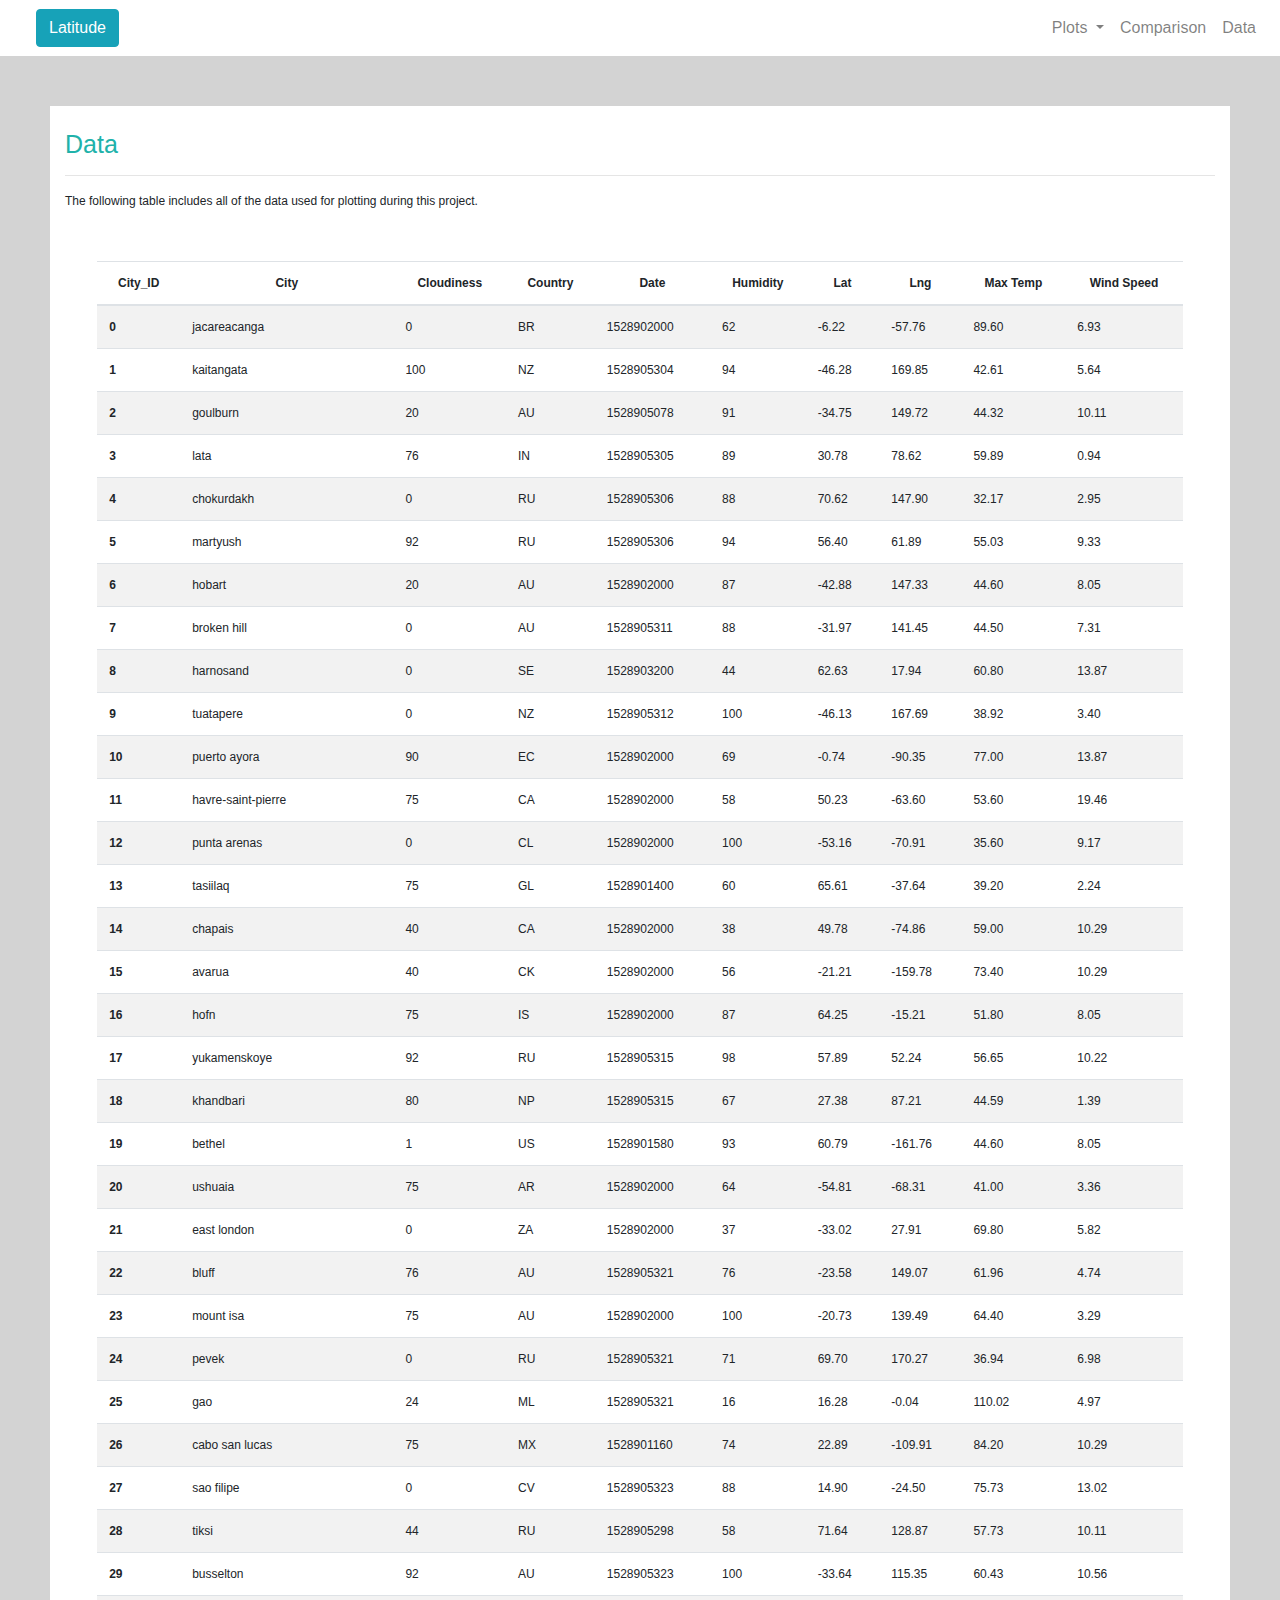
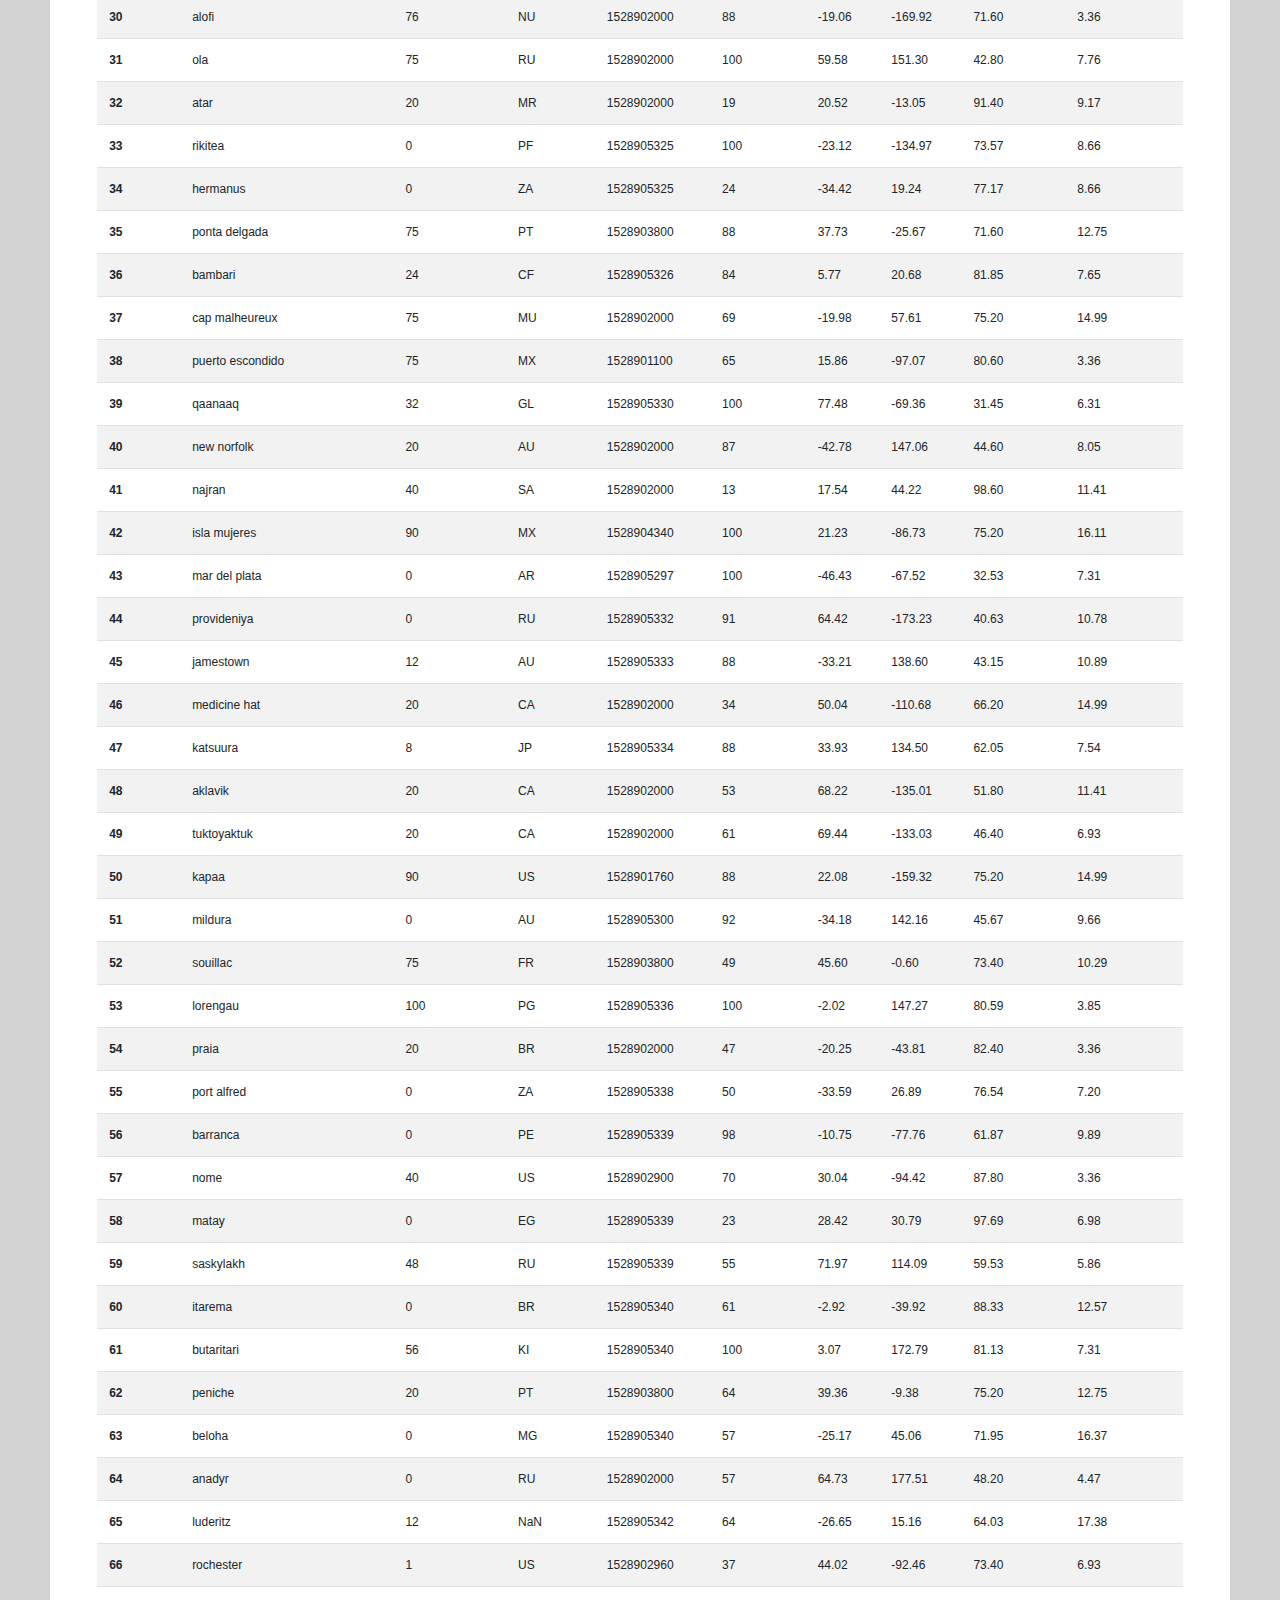
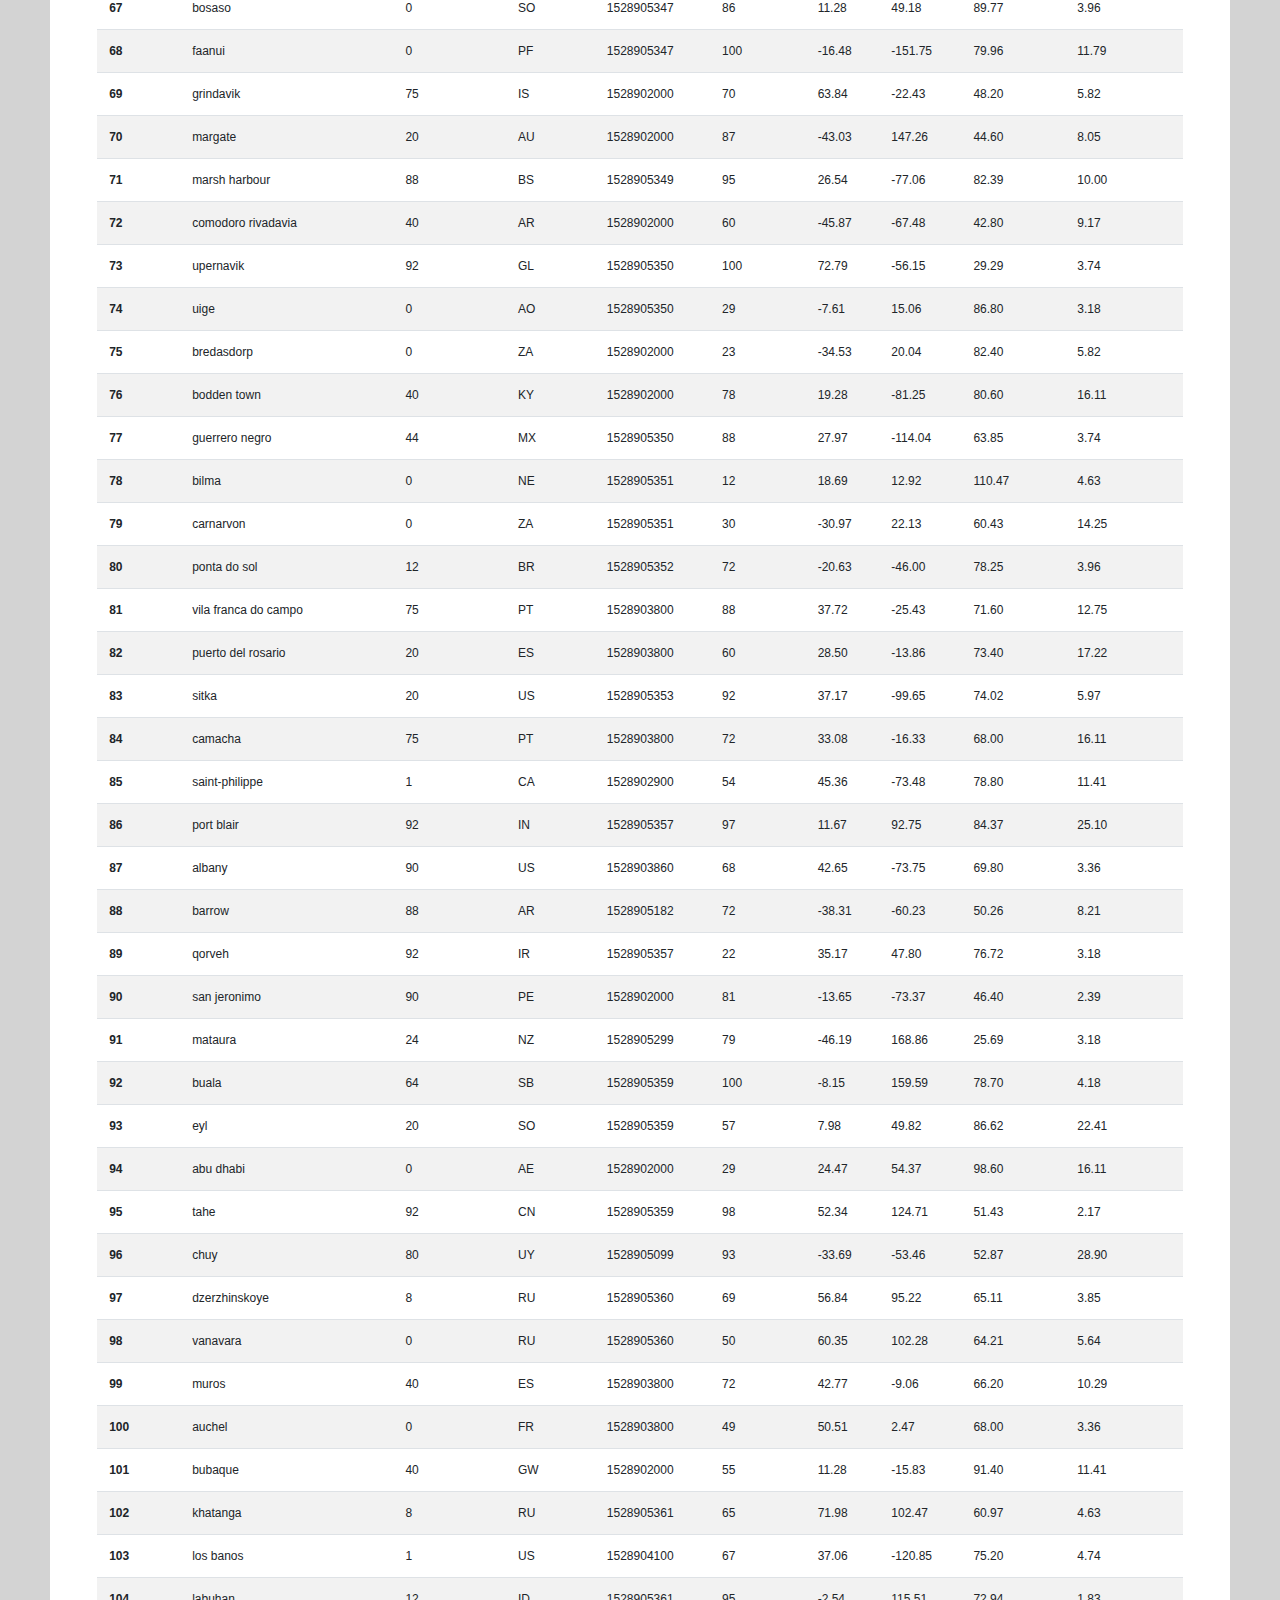
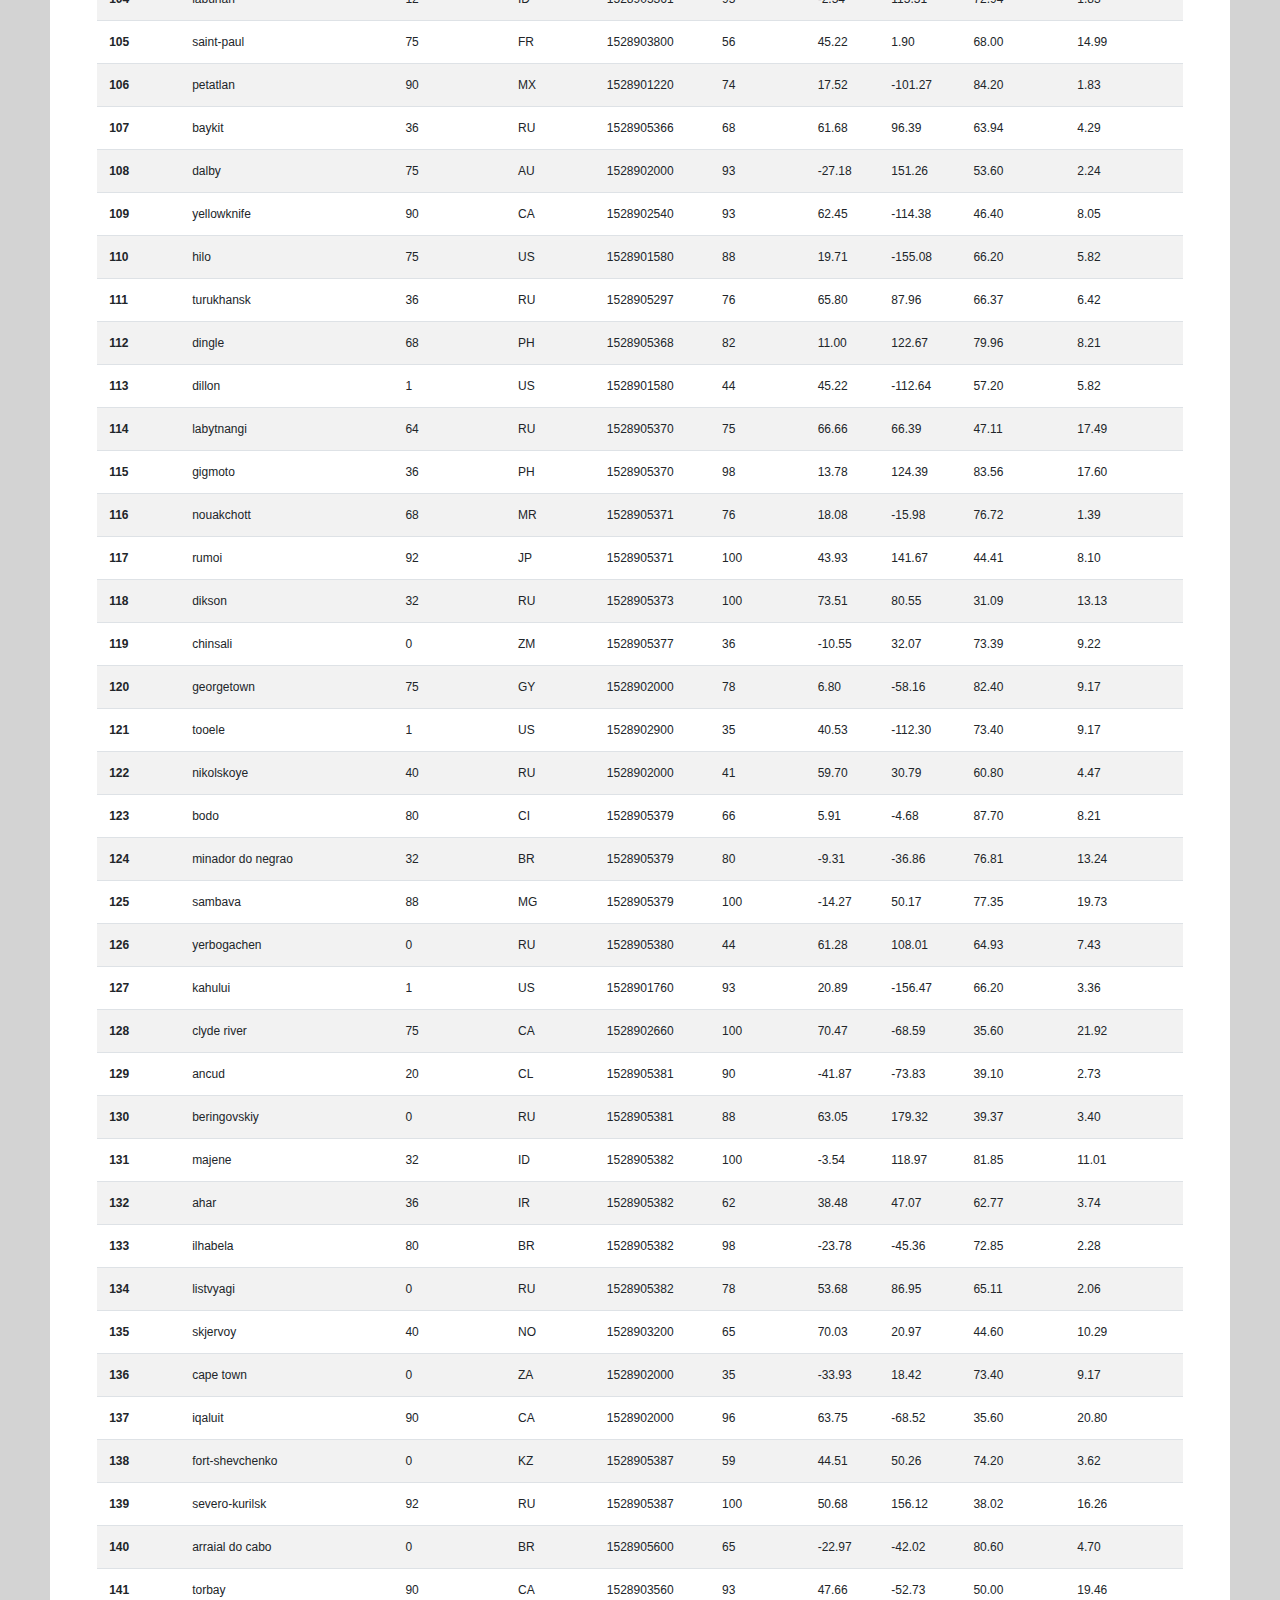
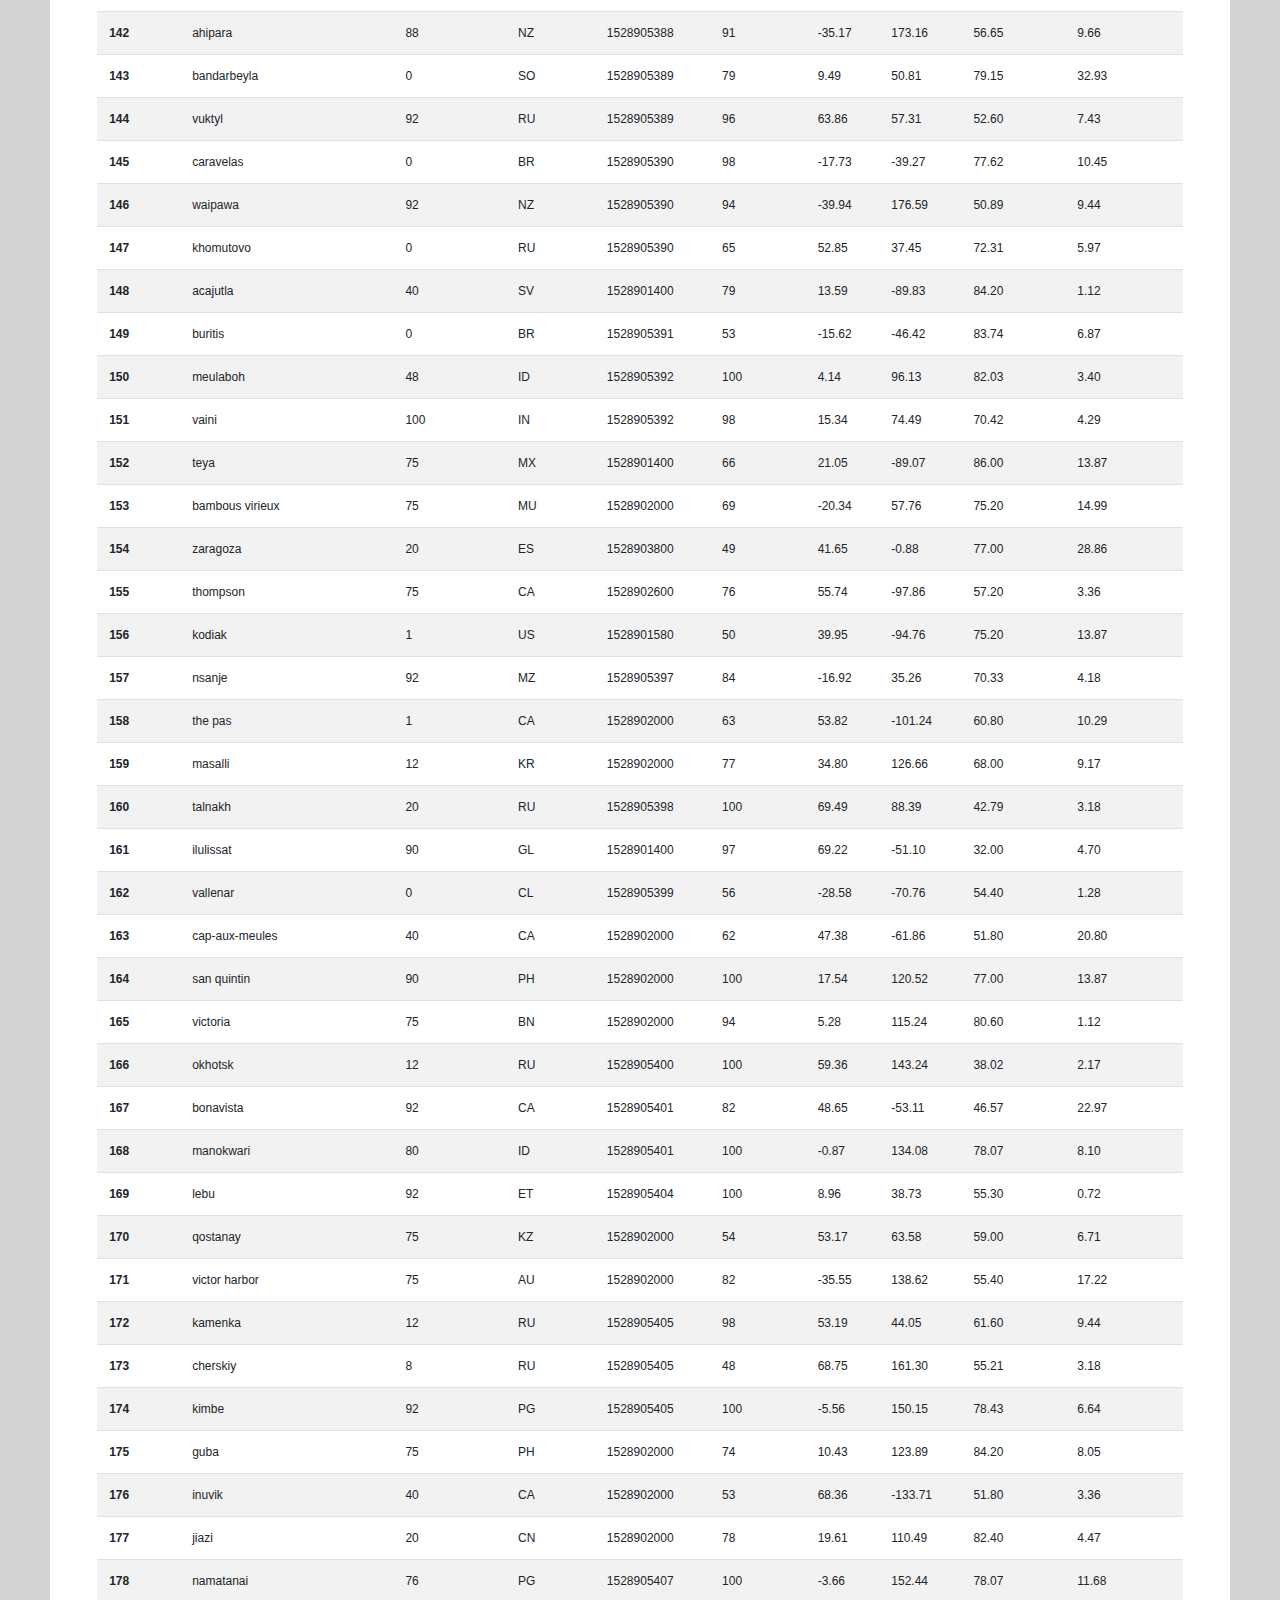
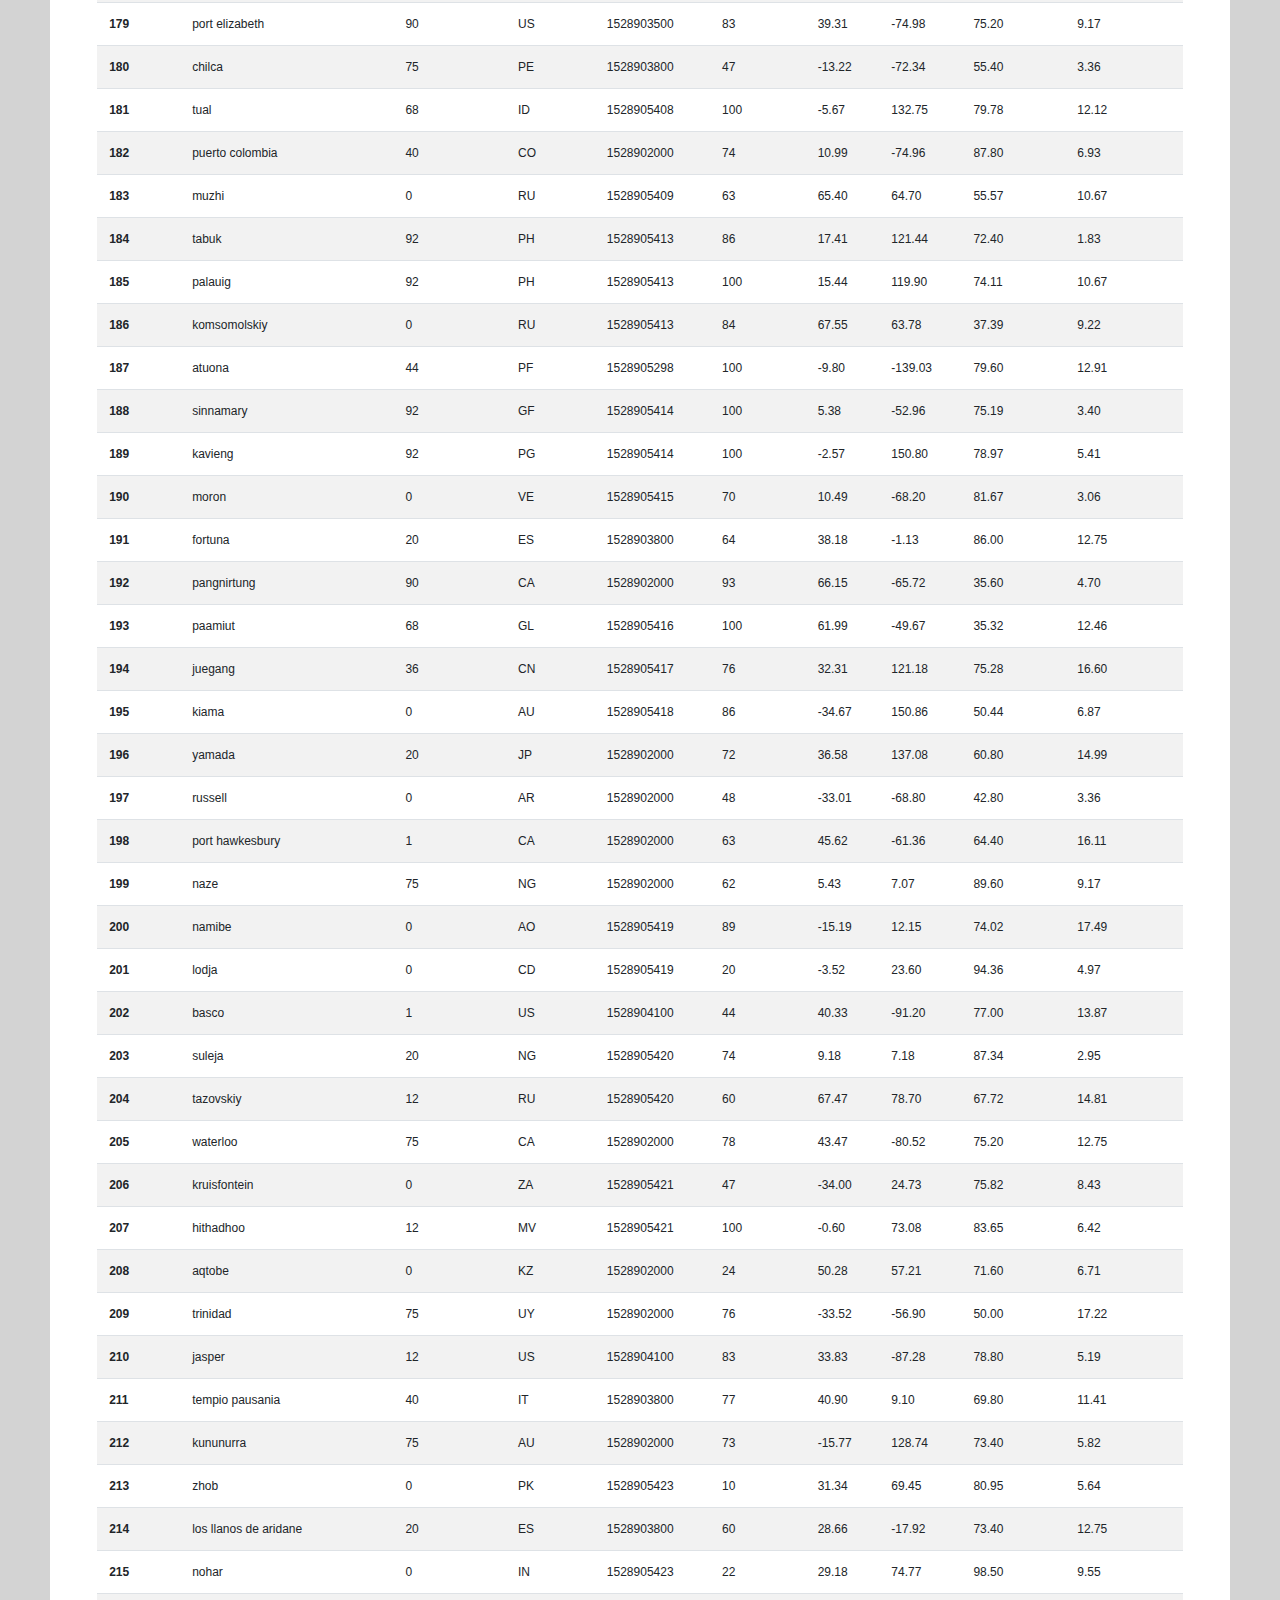
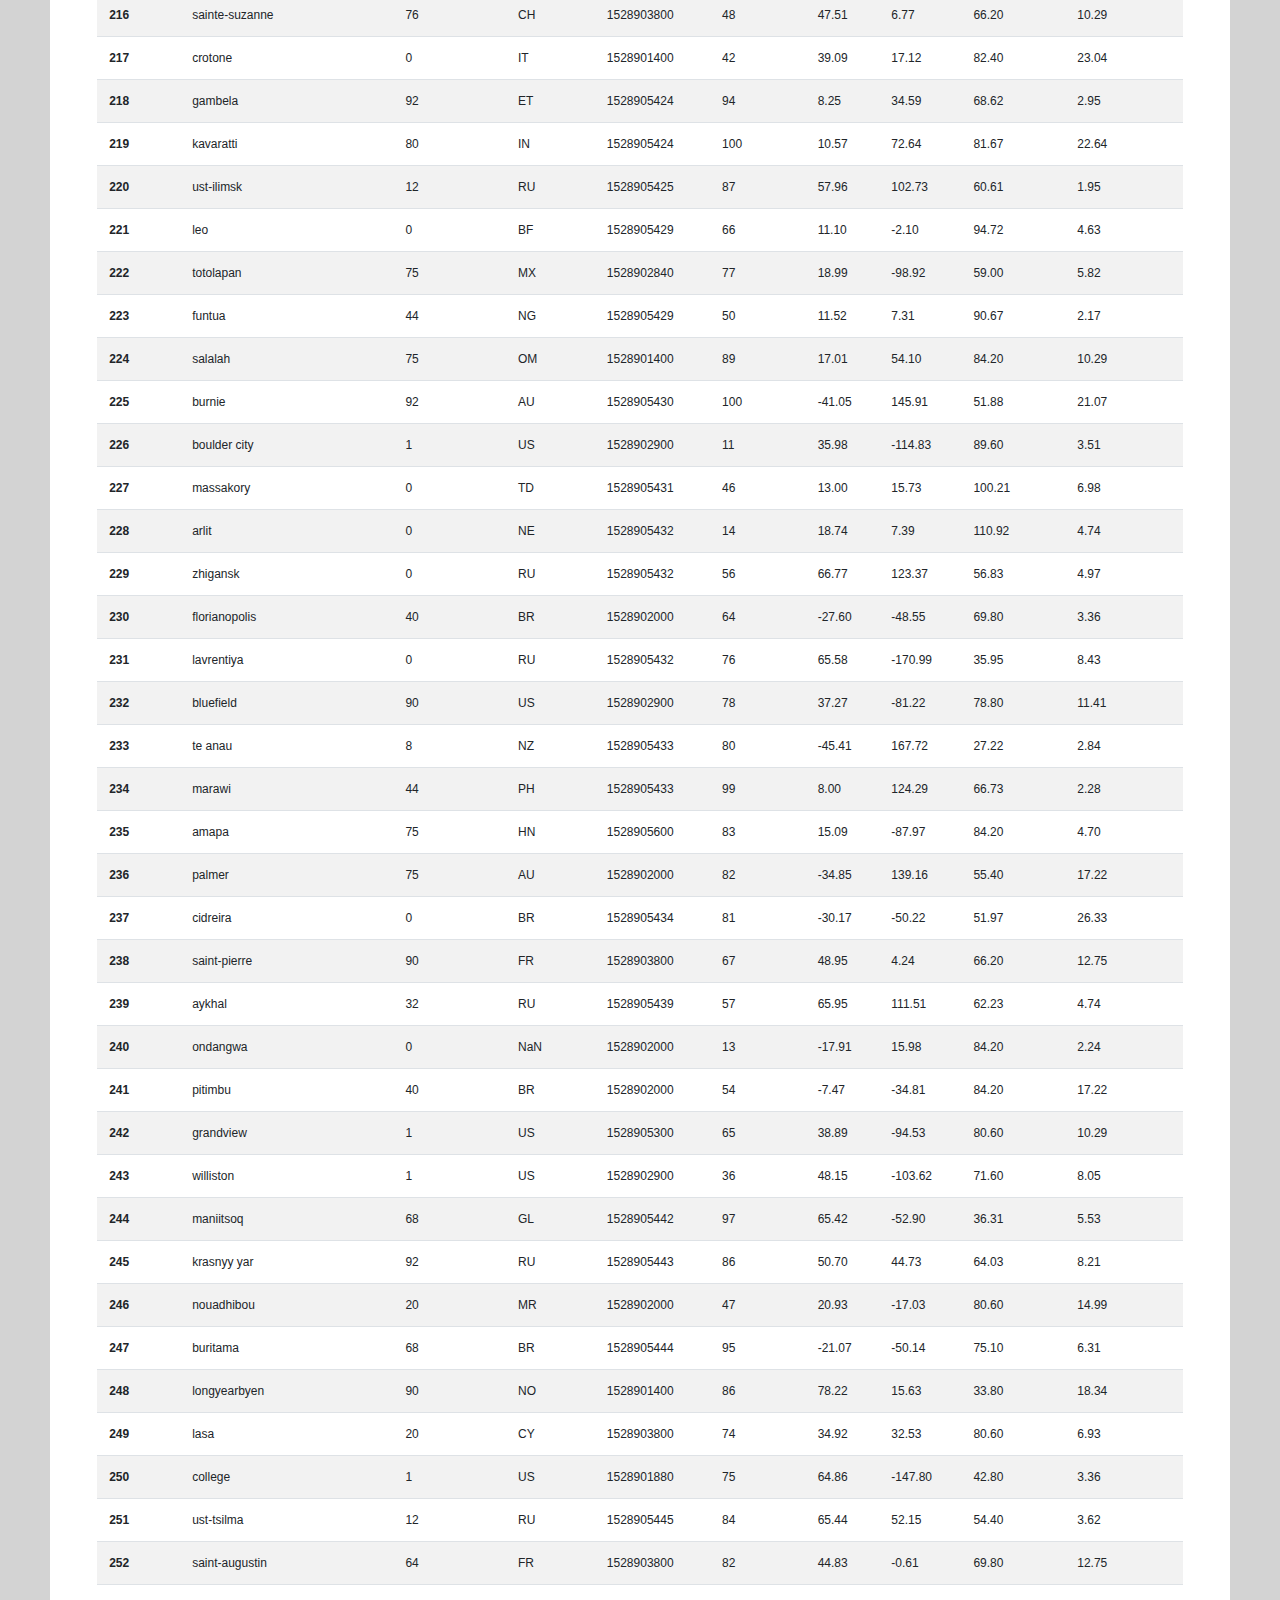
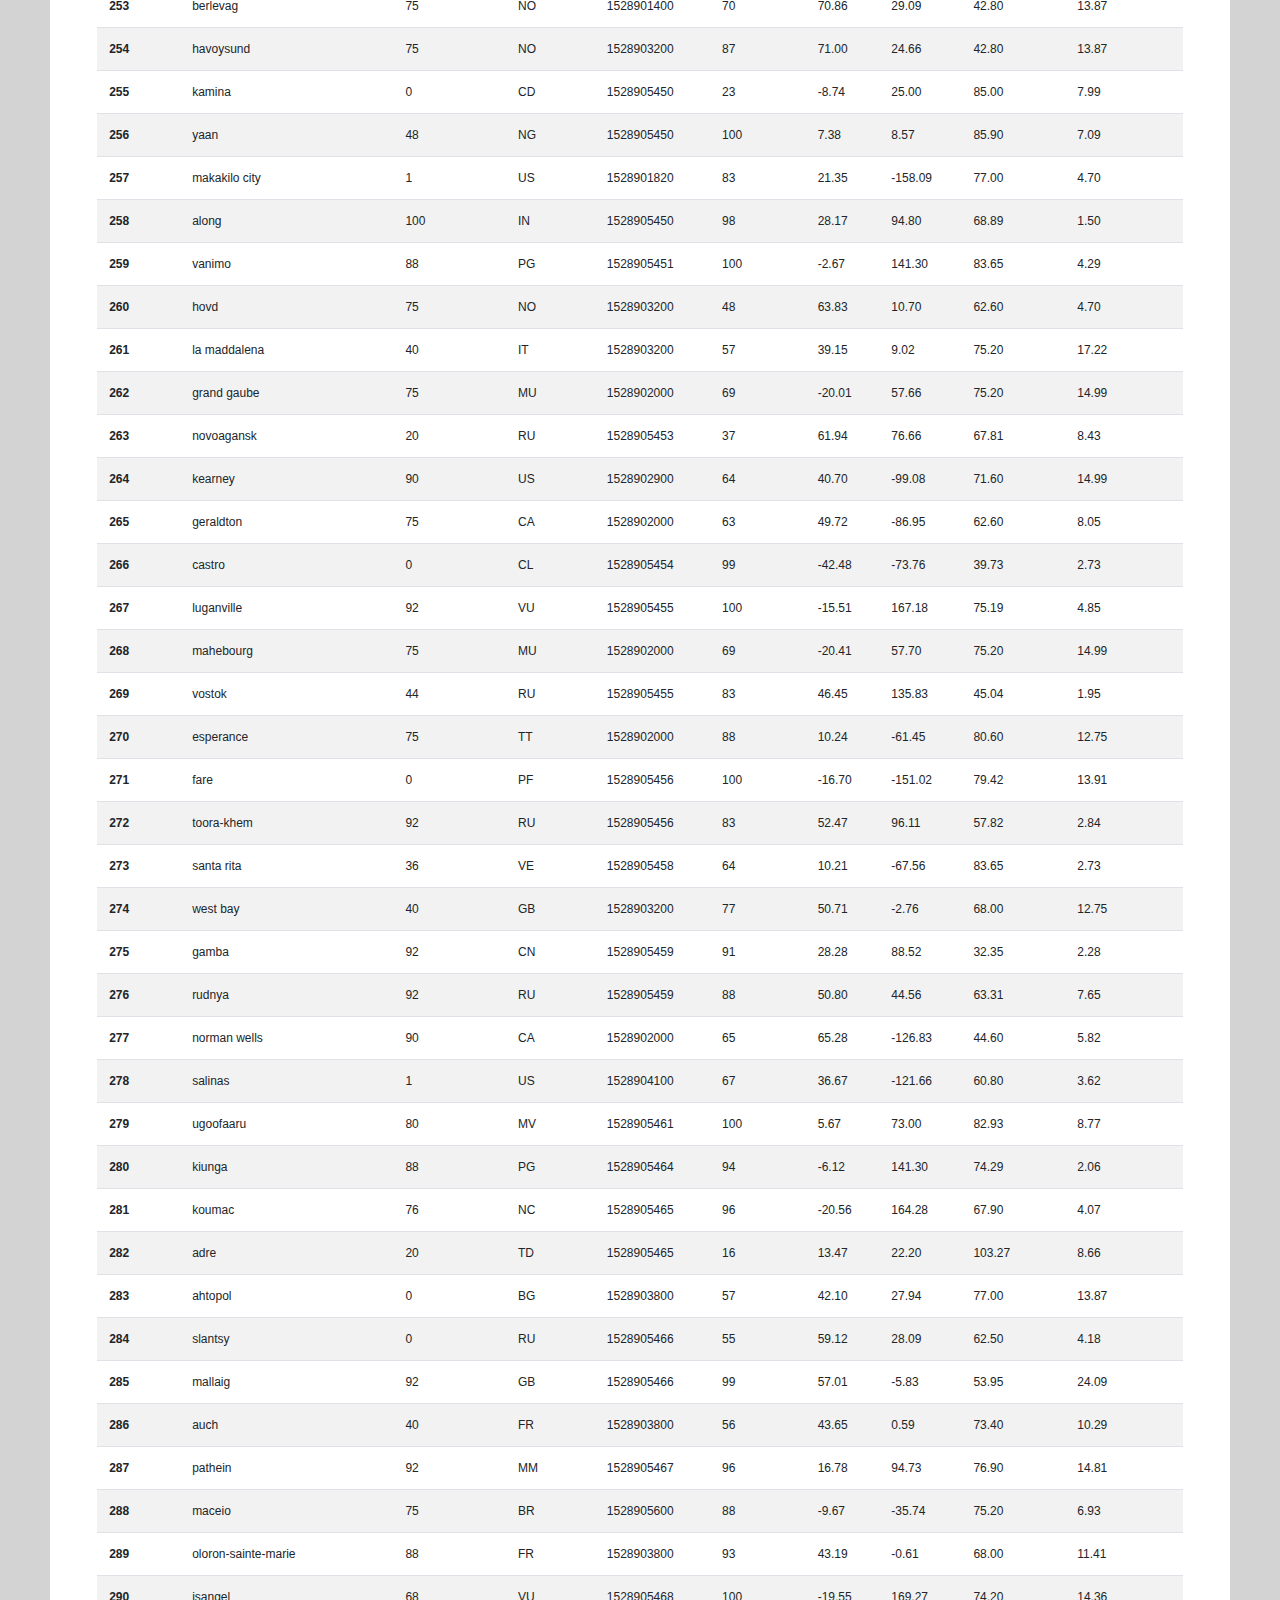
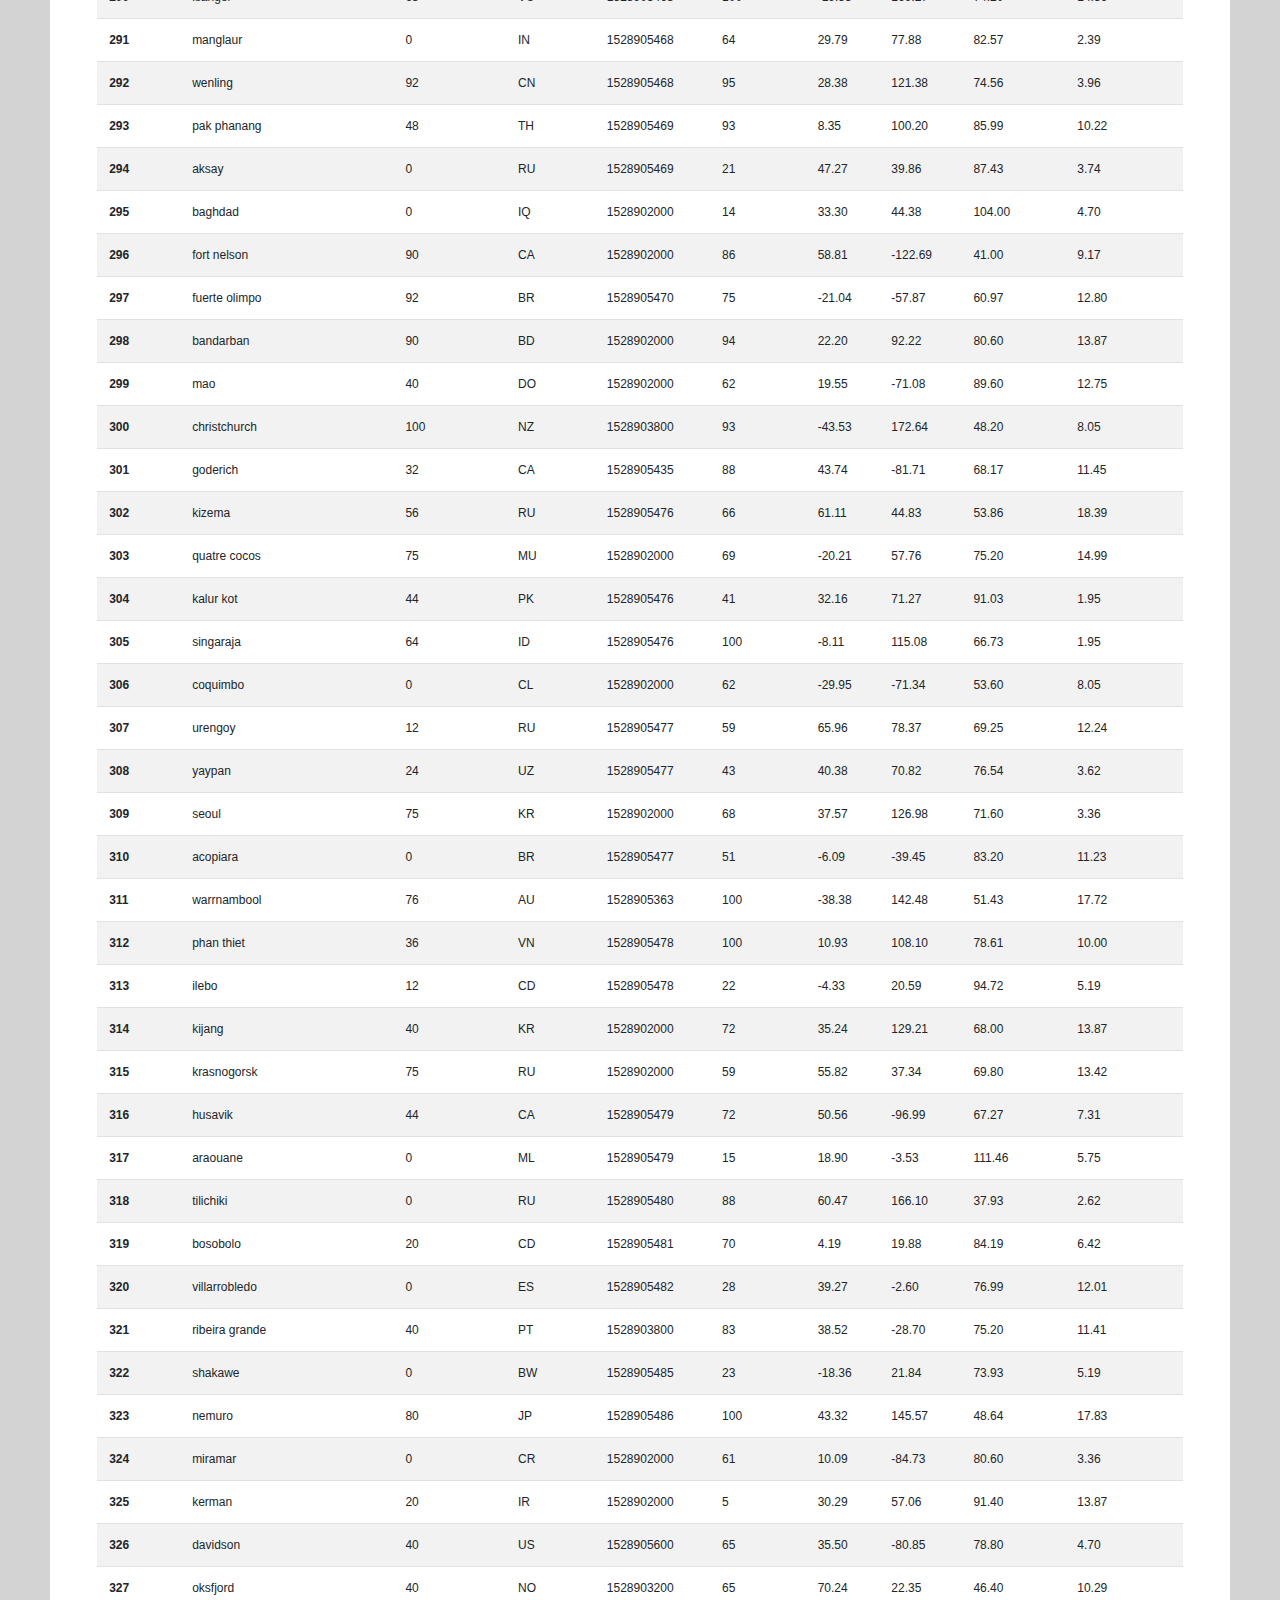
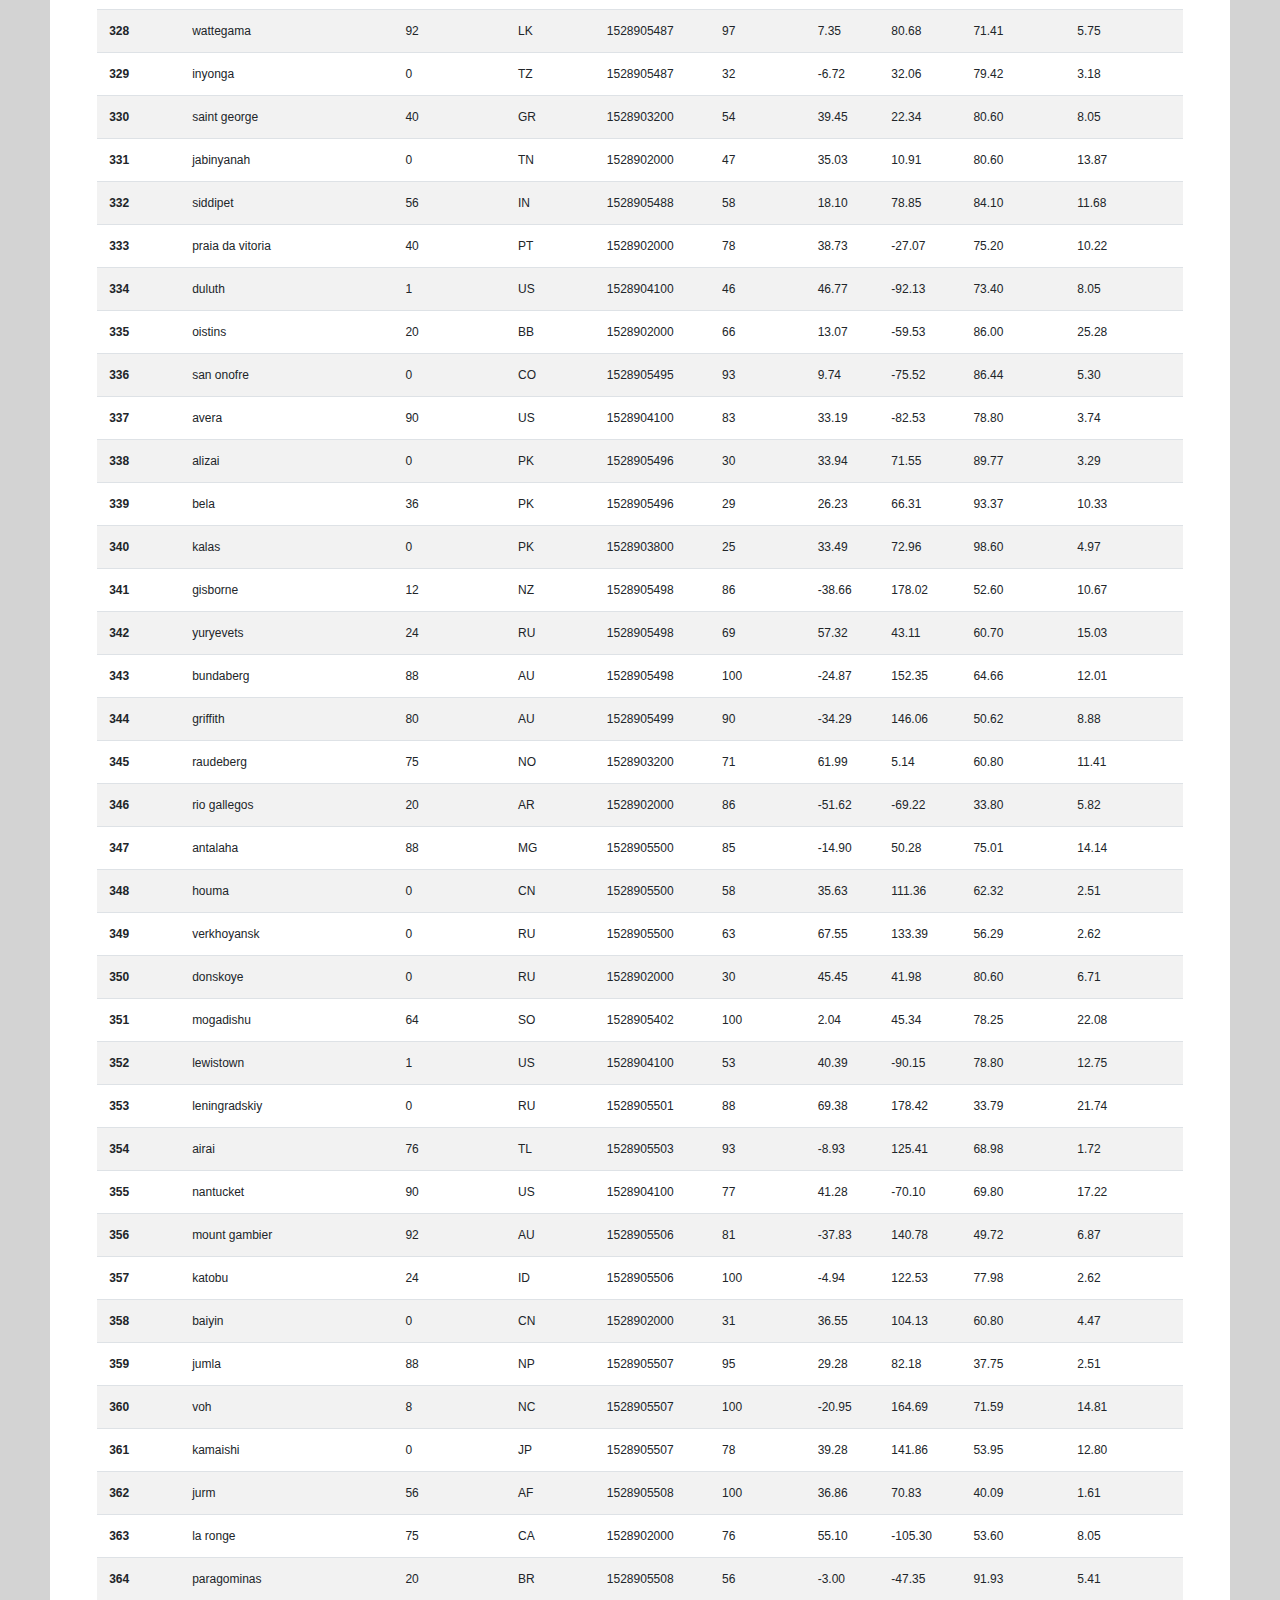
<file: data.html>
<!DOCTYPE html>
<html lang="en-us">

  <head>
    <meta charset="UTF-8">
    <title>Comparison</title>

    <!-- Bring in bootstrap stylesheet -->
    <link rel="stylesheet" href="https://stackpath.bootstrapcdn.com/bootstrap/4.3.1/css/bootstrap.min.css" integrity="sha384-ggOyR0iXCbMQv3Xipma34MD+dH/1fQ784/j6cY/iJTQUOhcWr7x9JvoRxT2MZw1T" crossorigin="anonymous">
    <link rel="stylesheet" href="https://sereneys.github.io/Web-Design-Challenge/style.css">
  </head>

  <body>
    <nav class="lg-nav navbar navbar-expand navbar-light">
      <!--Set the navigation bar-->
      <div class="navbar-header">
        <a type="button" class="btn btn-info" style="margin-left:20px;" href="https://sereneys.github.io/Web-Design-Challenge/">
          Latitude
        </a>
      </div>
      <div class="navbar-collapse collapse">
        <ul class="nav navbar-nav ml-auto">
          <li class="nav-item dropdown">
            <a class="nav-link dropdown-toggle" href="#" id="navbarDropdown" role="button" data-toggle="dropdown" aria-haspopup="true" aria-expanded="false">
              Plots
            </a>
            <div class="dropdown-menu" aria-labelledby="navbarDropdown">
              <a class="dropdown-item" href="https://sereneys.github.io/Web-Design-Challenge/visual_temp.html">Max Temperature</a>
              <a class="dropdown-item" href="https://sereneys.github.io/Web-Design-Challenge/visual_humidity.html">Humidity</a>
              <a class="dropdown-item" href="https://sereneys.github.io/Web-Design-Challenge/visual_cloudiness.html">Cloudiness</a>
              <a class="dropdown-item" href="https://sereneys.github.io/Web-Design-Challenge/visual_wind_speed.html">Wind Speed</a>
            </div>
          </li>
          <li class="nav-item">
            <a class="nav-link" href="https://sereneys.github.io/Web-Design-Challenge/comparison.html">Comparison</a>
          </li>
          <li class="nav-item">
            <a class="nav-link" href="https://sereneys.github.io/Web-Design-Challenge/data.html">Data</a>
          </li>
        </ul>              
      </div>
    </nav>

    <nav class="sm-nav navbar navbar-light">
      <a class="navbar-brand" href="https://sereneys.github.io/Web-Design-Challenge/" style="color:white; font-size:25px">Latitude</a>
      <button class="navbar-toggle" type="button" data-toggle="collapse" data-target="#navbarSupportedContent" aria-controls="navbarSupportedContent" aria-expanded="false" aria-label="Toggle navigation">
        <span class="navbar-toggler-icon"></span>
      </button>
    
      <div class="collapse navbar-collapse bg-white" id="navbarSupportedContent">
        <ul class="navbar-nav">
          <li class="nav-item dropdown">
            <a class="nav-link dropdown-toggle" href="#" id="navbarDropdown" role="button" data-toggle="dropdown" aria-haspopup="true" aria-expanded="false">
              Plots
            </a>
            <div class="dropdown-menu" aria-labelledby="navbarDropdown">
              <a class="dropdown-item" href="https://sereneys.github.io/Web-Design-Challenge/visual_temp.html">Max Temperature</a>
              <a class="dropdown-item" href="https://sereneys.github.io/Web-Design-Challenge/visual_humidity.html">Humidity</a>
              <a class="dropdown-item" href="https://sereneys.github.io/Web-Design-Challenge/visual_cloudiness.html">Cloudiness</a>
              <a class="dropdown-item" href="https://sereneys.github.io/Web-Design-Challenge/visual_wind_speed.html">Wind Speed</a>
            </div>
          <li class="nav-item">
            <a class="nav-link" href="https://sereneys.github.io/Web-Design-Challenge/comparison.html">Comparison</a>
          </li>
          <li class="nav-item">
            <a class="nav-link" href="https://sereneys.github.io/Web-Design-Challenge/data.html">Data</a>
          </li>
        </ul>
      </div>
    </nav>

    <div class="container-fluid">
      <div class="row justify-content-center" style="background-color:lightgrey; padding-top: 4%; padding-right:4%; padding-left:4%">
        <div class="col-md-12" style="background-color:white">  
          <h1 style= "font-size:25px; color:lightseagreen; margin-top:2%">Data</h1>
          <hr>
          <p style="font-size:12px">
            The following table includes all of the data used for plotting during this project.
          </p>
        </div>
      </div>

      <div class="row justify-content-center" style="background-color:lightgrey; padding-right:4%; padding-left:4%; padding-bottom:4%">
        <div class="col-md-12 justify-content-center" style="background-color:white; padding-top:3%; padding-right:4%; padding-left:4%;">  
          <table class="table table-striped" style="font-size:12px">
            <thead>
              <tr style="text-align: center">
                <th>City_ID</th>
                <th>City</th>
                <th>Cloudiness</th>
                <th>Country</th>
                <th>Date</th>
                <th>Humidity</th>
                <th>Lat</th>
                <th>Lng</th>
                <th>Max Temp</th>
                <th>Wind Speed</th>
              </tr>
            </thead>
            <tbody>
              <tr>
                <th>0</th>
                <td>jacareacanga</td>
                <td>0</td>
                <td>BR</td>
                <td>1528902000</td>
                <td>62</td>
                <td>-6.22</td>
                <td>-57.76</td>
                <td>89.60</td>
                <td>6.93</td>
              </tr>
              <tr>
                <th>1</th>
                <td>kaitangata</td>
                <td>100</td>
                <td>NZ</td>
                <td>1528905304</td>
                <td>94</td>
                <td>-46.28</td>
                <td>169.85</td>
                <td>42.61</td>
                <td>5.64</td>
              </tr>
              <tr>
                <th>2</th>
                <td>goulburn</td>
                <td>20</td>
                <td>AU</td>
                <td>1528905078</td>
                <td>91</td>
                <td>-34.75</td>
                <td>149.72</td>
                <td>44.32</td>
                <td>10.11</td>
              </tr>
              <tr>
                <th>3</th>
                <td>lata</td>
                <td>76</td>
                <td>IN</td>
                <td>1528905305</td>
                <td>89</td>
                <td>30.78</td>
                <td>78.62</td>
                <td>59.89</td>
                <td>0.94</td>
              </tr>
              <tr>
                <th>4</th>
                <td>chokurdakh</td>
                <td>0</td>
                <td>RU</td>
                <td>1528905306</td>
                <td>88</td>
                <td>70.62</td>
                <td>147.90</td>
                <td>32.17</td>
                <td>2.95</td>
              </tr>
              <tr>
                <th>5</th>
                <td>martyush</td>
                <td>92</td>
                <td>RU</td>
                <td>1528905306</td>
                <td>94</td>
                <td>56.40</td>
                <td>61.89</td>
                <td>55.03</td>
                <td>9.33</td>
              </tr>
              <tr>
                <th>6</th>
                <td>hobart</td>
                <td>20</td>
                <td>AU</td>
                <td>1528902000</td>
                <td>87</td>
                <td>-42.88</td>
                <td>147.33</td>
                <td>44.60</td>
                <td>8.05</td>
              </tr>
              <tr>
                <th>7</th>
                <td>broken hill</td>
                <td>0</td>
                <td>AU</td>
                <td>1528905311</td>
                <td>88</td>
                <td>-31.97</td>
                <td>141.45</td>
                <td>44.50</td>
                <td>7.31</td>
              </tr>
              <tr>
                <th>8</th>
                <td>harnosand</td>
                <td>0</td>
                <td>SE</td>
                <td>1528903200</td>
                <td>44</td>
                <td>62.63</td>
                <td>17.94</td>
                <td>60.80</td>
                <td>13.87</td>
              </tr>
              <tr>
                <th>9</th>
                <td>tuatapere</td>
                <td>0</td>
                <td>NZ</td>
                <td>1528905312</td>
                <td>100</td>
                <td>-46.13</td>
                <td>167.69</td>
                <td>38.92</td>
                <td>3.40</td>
              </tr>
              <tr>
                <th>10</th>
                <td>puerto ayora</td>
                <td>90</td>
                <td>EC</td>
                <td>1528902000</td>
                <td>69</td>
                <td>-0.74</td>
                <td>-90.35</td>
                <td>77.00</td>
                <td>13.87</td>
              </tr>
              <tr>
                <th>11</th>
                <td>havre-saint-pierre</td>
                <td>75</td>
                <td>CA</td>
                <td>1528902000</td>
                <td>58</td>
                <td>50.23</td>
                <td>-63.60</td>
                <td>53.60</td>
                <td>19.46</td>
              </tr>
              <tr>
                <th>12</th>
                <td>punta arenas</td>
                <td>0</td>
                <td>CL</td>
                <td>1528902000</td>
                <td>100</td>
                <td>-53.16</td>
                <td>-70.91</td>
                <td>35.60</td>
                <td>9.17</td>
              </tr>
              <tr>
                <th>13</th>
                <td>tasiilaq</td>
                <td>75</td>
                <td>GL</td>
                <td>1528901400</td>
                <td>60</td>
                <td>65.61</td>
                <td>-37.64</td>
                <td>39.20</td>
                <td>2.24</td>
              </tr>
              <tr>
                <th>14</th>
                <td>chapais</td>
                <td>40</td>
                <td>CA</td>
                <td>1528902000</td>
                <td>38</td>
                <td>49.78</td>
                <td>-74.86</td>
                <td>59.00</td>
                <td>10.29</td>
              </tr>
              <tr>
                <th>15</th>
                <td>avarua</td>
                <td>40</td>
                <td>CK</td>
                <td>1528902000</td>
                <td>56</td>
                <td>-21.21</td>
                <td>-159.78</td>
                <td>73.40</td>
                <td>10.29</td>
              </tr>
              <tr>
                <th>16</th>
                <td>hofn</td>
                <td>75</td>
                <td>IS</td>
                <td>1528902000</td>
                <td>87</td>
                <td>64.25</td>
                <td>-15.21</td>
                <td>51.80</td>
                <td>8.05</td>
              </tr>
              <tr>
                <th>17</th>
                <td>yukamenskoye</td>
                <td>92</td>
                <td>RU</td>
                <td>1528905315</td>
                <td>98</td>
                <td>57.89</td>
                <td>52.24</td>
                <td>56.65</td>
                <td>10.22</td>
              </tr>
              <tr>
                <th>18</th>
                <td>khandbari</td>
                <td>80</td>
                <td>NP</td>
                <td>1528905315</td>
                <td>67</td>
                <td>27.38</td>
                <td>87.21</td>
                <td>44.59</td>
                <td>1.39</td>
              </tr>
              <tr>
                <th>19</th>
                <td>bethel</td>
                <td>1</td>
                <td>US</td>
                <td>1528901580</td>
                <td>93</td>
                <td>60.79</td>
                <td>-161.76</td>
                <td>44.60</td>
                <td>8.05</td>
              </tr>
              <tr>
                <th>20</th>
                <td>ushuaia</td>
                <td>75</td>
                <td>AR</td>
                <td>1528902000</td>
                <td>64</td>
                <td>-54.81</td>
                <td>-68.31</td>
                <td>41.00</td>
                <td>3.36</td>
              </tr>
              <tr>
                <th>21</th>
                <td>east london</td>
                <td>0</td>
                <td>ZA</td>
                <td>1528902000</td>
                <td>37</td>
                <td>-33.02</td>
                <td>27.91</td>
                <td>69.80</td>
                <td>5.82</td>
              </tr>
              <tr>
                <th>22</th>
                <td>bluff</td>
                <td>76</td>
                <td>AU</td>
                <td>1528905321</td>
                <td>76</td>
                <td>-23.58</td>
                <td>149.07</td>
                <td>61.96</td>
                <td>4.74</td>
              </tr>
              <tr>
                <th>23</th>
                <td>mount isa</td>
                <td>75</td>
                <td>AU</td>
                <td>1528902000</td>
                <td>100</td>
                <td>-20.73</td>
                <td>139.49</td>
                <td>64.40</td>
                <td>3.29</td>
              </tr>
              <tr>
                <th>24</th>
                <td>pevek</td>
                <td>0</td>
                <td>RU</td>
                <td>1528905321</td>
                <td>71</td>
                <td>69.70</td>
                <td>170.27</td>
                <td>36.94</td>
                <td>6.98</td>
              </tr>
              <tr>
                <th>25</th>
                <td>gao</td>
                <td>24</td>
                <td>ML</td>
                <td>1528905321</td>
                <td>16</td>
                <td>16.28</td>
                <td>-0.04</td>
                <td>110.02</td>
                <td>4.97</td>
              </tr>
              <tr>
                <th>26</th>
                <td>cabo san lucas</td>
                <td>75</td>
                <td>MX</td>
                <td>1528901160</td>
                <td>74</td>
                <td>22.89</td>
                <td>-109.91</td>
                <td>84.20</td>
                <td>10.29</td>
              </tr>
              <tr>
                <th>27</th>
                <td>sao filipe</td>
                <td>0</td>
                <td>CV</td>
                <td>1528905323</td>
                <td>88</td>
                <td>14.90</td>
                <td>-24.50</td>
                <td>75.73</td>
                <td>13.02</td>
              </tr>
              <tr>
                <th>28</th>
                <td>tiksi</td>
                <td>44</td>
                <td>RU</td>
                <td>1528905298</td>
                <td>58</td>
                <td>71.64</td>
                <td>128.87</td>
                <td>57.73</td>
                <td>10.11</td>
              </tr>
              <tr>
                <th>29</th>
                <td>busselton</td>
                <td>92</td>
                <td>AU</td>
                <td>1528905323</td>
                <td>100</td>
                <td>-33.64</td>
                <td>115.35</td>
                <td>60.43</td>
                <td>10.56</td>
              </tr>
              <tr>
                <th>30</th>
                <td>alofi</td>
                <td>76</td>
                <td>NU</td>
                <td>1528902000</td>
                <td>88</td>
                <td>-19.06</td>
                <td>-169.92</td>
                <td>71.60</td>
                <td>3.36</td>
              </tr>
              <tr>
                <th>31</th>
                <td>ola</td>
                <td>75</td>
                <td>RU</td>
                <td>1528902000</td>
                <td>100</td>
                <td>59.58</td>
                <td>151.30</td>
                <td>42.80</td>
                <td>7.76</td>
              </tr>
              <tr>
                <th>32</th>
                <td>atar</td>
                <td>20</td>
                <td>MR</td>
                <td>1528902000</td>
                <td>19</td>
                <td>20.52</td>
                <td>-13.05</td>
                <td>91.40</td>
                <td>9.17</td>
              </tr>
              <tr>
                <th>33</th>
                <td>rikitea</td>
                <td>0</td>
                <td>PF</td>
                <td>1528905325</td>
                <td>100</td>
                <td>-23.12</td>
                <td>-134.97</td>
                <td>73.57</td>
                <td>8.66</td>
              </tr>
              <tr>
                <th>34</th>
                <td>hermanus</td>
                <td>0</td>
                <td>ZA</td>
                <td>1528905325</td>
                <td>24</td>
                <td>-34.42</td>
                <td>19.24</td>
                <td>77.17</td>
                <td>8.66</td>
              </tr>
              <tr>
                <th>35</th>
                <td>ponta delgada</td>
                <td>75</td>
                <td>PT</td>
                <td>1528903800</td>
                <td>88</td>
                <td>37.73</td>
                <td>-25.67</td>
                <td>71.60</td>
                <td>12.75</td>
              </tr>
              <tr>
                <th>36</th>
                <td>bambari</td>
                <td>24</td>
                <td>CF</td>
                <td>1528905326</td>
                <td>84</td>
                <td>5.77</td>
                <td>20.68</td>
                <td>81.85</td>
                <td>7.65</td>
              </tr>
              <tr>
                <th>37</th>
                <td>cap malheureux</td>
                <td>75</td>
                <td>MU</td>
                <td>1528902000</td>
                <td>69</td>
                <td>-19.98</td>
                <td>57.61</td>
                <td>75.20</td>
                <td>14.99</td>
              </tr>
              <tr>
                <th>38</th>
                <td>puerto escondido</td>
                <td>75</td>
                <td>MX</td>
                <td>1528901100</td>
                <td>65</td>
                <td>15.86</td>
                <td>-97.07</td>
                <td>80.60</td>
                <td>3.36</td>
              </tr>
              <tr>
                <th>39</th>
                <td>qaanaaq</td>
                <td>32</td>
                <td>GL</td>
                <td>1528905330</td>
                <td>100</td>
                <td>77.48</td>
                <td>-69.36</td>
                <td>31.45</td>
                <td>6.31</td>
              </tr>
              <tr>
                <th>40</th>
                <td>new norfolk</td>
                <td>20</td>
                <td>AU</td>
                <td>1528902000</td>
                <td>87</td>
                <td>-42.78</td>
                <td>147.06</td>
                <td>44.60</td>
                <td>8.05</td>
              </tr>
              <tr>
                <th>41</th>
                <td>najran</td>
                <td>40</td>
                <td>SA</td>
                <td>1528902000</td>
                <td>13</td>
                <td>17.54</td>
                <td>44.22</td>
                <td>98.60</td>
                <td>11.41</td>
              </tr>
              <tr>
                <th>42</th>
                <td>isla mujeres</td>
                <td>90</td>
                <td>MX</td>
                <td>1528904340</td>
                <td>100</td>
                <td>21.23</td>
                <td>-86.73</td>
                <td>75.20</td>
                <td>16.11</td>
              </tr>
              <tr>
                <th>43</th>
                <td>mar del plata</td>
                <td>0</td>
                <td>AR</td>
                <td>1528905297</td>
                <td>100</td>
                <td>-46.43</td>
                <td>-67.52</td>
                <td>32.53</td>
                <td>7.31</td>
              </tr>
              <tr>
                <th>44</th>
                <td>provideniya</td>
                <td>0</td>
                <td>RU</td>
                <td>1528905332</td>
                <td>91</td>
                <td>64.42</td>
                <td>-173.23</td>
                <td>40.63</td>
                <td>10.78</td>
              </tr>
              <tr>
                <th>45</th>
                <td>jamestown</td>
                <td>12</td>
                <td>AU</td>
                <td>1528905333</td>
                <td>88</td>
                <td>-33.21</td>
                <td>138.60</td>
                <td>43.15</td>
                <td>10.89</td>
              </tr>
              <tr>
                <th>46</th>
                <td>medicine hat</td>
                <td>20</td>
                <td>CA</td>
                <td>1528902000</td>
                <td>34</td>
                <td>50.04</td>
                <td>-110.68</td>
                <td>66.20</td>
                <td>14.99</td>
              </tr>
              <tr>
                <th>47</th>
                <td>katsuura</td>
                <td>8</td>
                <td>JP</td>
                <td>1528905334</td>
                <td>88</td>
                <td>33.93</td>
                <td>134.50</td>
                <td>62.05</td>
                <td>7.54</td>
              </tr>
              <tr>
                <th>48</th>
                <td>aklavik</td>
                <td>20</td>
                <td>CA</td>
                <td>1528902000</td>
                <td>53</td>
                <td>68.22</td>
                <td>-135.01</td>
                <td>51.80</td>
                <td>11.41</td>
              </tr>
              <tr>
                <th>49</th>
                <td>tuktoyaktuk</td>
                <td>20</td>
                <td>CA</td>
                <td>1528902000</td>
                <td>61</td>
                <td>69.44</td>
                <td>-133.03</td>
                <td>46.40</td>
                <td>6.93</td>
              </tr>
              <tr>
                <th>50</th>
                <td>kapaa</td>
                <td>90</td>
                <td>US</td>
                <td>1528901760</td>
                <td>88</td>
                <td>22.08</td>
                <td>-159.32</td>
                <td>75.20</td>
                <td>14.99</td>
              </tr>
              <tr>
                <th>51</th>
                <td>mildura</td>
                <td>0</td>
                <td>AU</td>
                <td>1528905300</td>
                <td>92</td>
                <td>-34.18</td>
                <td>142.16</td>
                <td>45.67</td>
                <td>9.66</td>
              </tr>
              <tr>
                <th>52</th>
                <td>souillac</td>
                <td>75</td>
                <td>FR</td>
                <td>1528903800</td>
                <td>49</td>
                <td>45.60</td>
                <td>-0.60</td>
                <td>73.40</td>
                <td>10.29</td>
              </tr>
              <tr>
                <th>53</th>
                <td>lorengau</td>
                <td>100</td>
                <td>PG</td>
                <td>1528905336</td>
                <td>100</td>
                <td>-2.02</td>
                <td>147.27</td>
                <td>80.59</td>
                <td>3.85</td>
              </tr>
              <tr>
                <th>54</th>
                <td>praia</td>
                <td>20</td>
                <td>BR</td>
                <td>1528902000</td>
                <td>47</td>
                <td>-20.25</td>
                <td>-43.81</td>
                <td>82.40</td>
                <td>3.36</td>
              </tr>
              <tr>
                <th>55</th>
                <td>port alfred</td>
                <td>0</td>
                <td>ZA</td>
                <td>1528905338</td>
                <td>50</td>
                <td>-33.59</td>
                <td>26.89</td>
                <td>76.54</td>
                <td>7.20</td>
              </tr>
              <tr>
                <th>56</th>
                <td>barranca</td>
                <td>0</td>
                <td>PE</td>
                <td>1528905339</td>
                <td>98</td>
                <td>-10.75</td>
                <td>-77.76</td>
                <td>61.87</td>
                <td>9.89</td>
              </tr>
              <tr>
                <th>57</th>
                <td>nome</td>
                <td>40</td>
                <td>US</td>
                <td>1528902900</td>
                <td>70</td>
                <td>30.04</td>
                <td>-94.42</td>
                <td>87.80</td>
                <td>3.36</td>
              </tr>
              <tr>
                <th>58</th>
                <td>matay</td>
                <td>0</td>
                <td>EG</td>
                <td>1528905339</td>
                <td>23</td>
                <td>28.42</td>
                <td>30.79</td>
                <td>97.69</td>
                <td>6.98</td>
              </tr>
              <tr>
                <th>59</th>
                <td>saskylakh</td>
                <td>48</td>
                <td>RU</td>
                <td>1528905339</td>
                <td>55</td>
                <td>71.97</td>
                <td>114.09</td>
                <td>59.53</td>
                <td>5.86</td>
              </tr>
              <tr>
                <th>60</th>
                <td>itarema</td>
                <td>0</td>
                <td>BR</td>
                <td>1528905340</td>
                <td>61</td>
                <td>-2.92</td>
                <td>-39.92</td>
                <td>88.33</td>
                <td>12.57</td>
              </tr>
              <tr>
                <th>61</th>
                <td>butaritari</td>
                <td>56</td>
                <td>KI</td>
                <td>1528905340</td>
                <td>100</td>
                <td>3.07</td>
                <td>172.79</td>
                <td>81.13</td>
                <td>7.31</td>
              </tr>
              <tr>
                <th>62</th>
                <td>peniche</td>
                <td>20</td>
                <td>PT</td>
                <td>1528903800</td>
                <td>64</td>
                <td>39.36</td>
                <td>-9.38</td>
                <td>75.20</td>
                <td>12.75</td>
              </tr>
              <tr>
                <th>63</th>
                <td>beloha</td>
                <td>0</td>
                <td>MG</td>
                <td>1528905340</td>
                <td>57</td>
                <td>-25.17</td>
                <td>45.06</td>
                <td>71.95</td>
                <td>16.37</td>
              </tr>
              <tr>
                <th>64</th>
                <td>anadyr</td>
                <td>0</td>
                <td>RU</td>
                <td>1528902000</td>
                <td>57</td>
                <td>64.73</td>
                <td>177.51</td>
                <td>48.20</td>
                <td>4.47</td>
              </tr>
              <tr>
                <th>65</th>
                <td>luderitz</td>
                <td>12</td>
                <td>NaN</td>
                <td>1528905342</td>
                <td>64</td>
                <td>-26.65</td>
                <td>15.16</td>
                <td>64.03</td>
                <td>17.38</td>
              </tr>
              <tr>
                <th>66</th>
                <td>rochester</td>
                <td>1</td>
                <td>US</td>
                <td>1528902960</td>
                <td>37</td>
                <td>44.02</td>
                <td>-92.46</td>
                <td>73.40</td>
                <td>6.93</td>
              </tr>
              <tr>
                <th>67</th>
                <td>bosaso</td>
                <td>0</td>
                <td>SO</td>
                <td>1528905347</td>
                <td>86</td>
                <td>11.28</td>
                <td>49.18</td>
                <td>89.77</td>
                <td>3.96</td>
              </tr>
              <tr>
                <th>68</th>
                <td>faanui</td>
                <td>0</td>
                <td>PF</td>
                <td>1528905347</td>
                <td>100</td>
                <td>-16.48</td>
                <td>-151.75</td>
                <td>79.96</td>
                <td>11.79</td>
              </tr>
              <tr>
                <th>69</th>
                <td>grindavik</td>
                <td>75</td>
                <td>IS</td>
                <td>1528902000</td>
                <td>70</td>
                <td>63.84</td>
                <td>-22.43</td>
                <td>48.20</td>
                <td>5.82</td>
              </tr>
              <tr>
                <th>70</th>
                <td>margate</td>
                <td>20</td>
                <td>AU</td>
                <td>1528902000</td>
                <td>87</td>
                <td>-43.03</td>
                <td>147.26</td>
                <td>44.60</td>
                <td>8.05</td>
              </tr>
              <tr>
                <th>71</th>
                <td>marsh harbour</td>
                <td>88</td>
                <td>BS</td>
                <td>1528905349</td>
                <td>95</td>
                <td>26.54</td>
                <td>-77.06</td>
                <td>82.39</td>
                <td>10.00</td>
              </tr>
              <tr>
                <th>72</th>
                <td>comodoro rivadavia</td>
                <td>40</td>
                <td>AR</td>
                <td>1528902000</td>
                <td>60</td>
                <td>-45.87</td>
                <td>-67.48</td>
                <td>42.80</td>
                <td>9.17</td>
              </tr>
              <tr>
                <th>73</th>
                <td>upernavik</td>
                <td>92</td>
                <td>GL</td>
                <td>1528905350</td>
                <td>100</td>
                <td>72.79</td>
                <td>-56.15</td>
                <td>29.29</td>
                <td>3.74</td>
              </tr>
              <tr>
                <th>74</th>
                <td>uige</td>
                <td>0</td>
                <td>AO</td>
                <td>1528905350</td>
                <td>29</td>
                <td>-7.61</td>
                <td>15.06</td>
                <td>86.80</td>
                <td>3.18</td>
              </tr>
              <tr>
                <th>75</th>
                <td>bredasdorp</td>
                <td>0</td>
                <td>ZA</td>
                <td>1528902000</td>
                <td>23</td>
                <td>-34.53</td>
                <td>20.04</td>
                <td>82.40</td>
                <td>5.82</td>
              </tr>
              <tr>
                <th>76</th>
                <td>bodden town</td>
                <td>40</td>
                <td>KY</td>
                <td>1528902000</td>
                <td>78</td>
                <td>19.28</td>
                <td>-81.25</td>
                <td>80.60</td>
                <td>16.11</td>
              </tr>
              <tr>
                <th>77</th>
                <td>guerrero negro</td>
                <td>44</td>
                <td>MX</td>
                <td>1528905350</td>
                <td>88</td>
                <td>27.97</td>
                <td>-114.04</td>
                <td>63.85</td>
                <td>3.74</td>
              </tr>
              <tr>
                <th>78</th>
                <td>bilma</td>
                <td>0</td>
                <td>NE</td>
                <td>1528905351</td>
                <td>12</td>
                <td>18.69</td>
                <td>12.92</td>
                <td>110.47</td>
                <td>4.63</td>
              </tr>
              <tr>
                <th>79</th>
                <td>carnarvon</td>
                <td>0</td>
                <td>ZA</td>
                <td>1528905351</td>
                <td>30</td>
                <td>-30.97</td>
                <td>22.13</td>
                <td>60.43</td>
                <td>14.25</td>
              </tr>
              <tr>
                <th>80</th>
                <td>ponta do sol</td>
                <td>12</td>
                <td>BR</td>
                <td>1528905352</td>
                <td>72</td>
                <td>-20.63</td>
                <td>-46.00</td>
                <td>78.25</td>
                <td>3.96</td>
              </tr>
              <tr>
                <th>81</th>
                <td>vila franca do campo</td>
                <td>75</td>
                <td>PT</td>
                <td>1528903800</td>
                <td>88</td>
                <td>37.72</td>
                <td>-25.43</td>
                <td>71.60</td>
                <td>12.75</td>
              </tr>
              <tr>
                <th>82</th>
                <td>puerto del rosario</td>
                <td>20</td>
                <td>ES</td>
                <td>1528903800</td>
                <td>60</td>
                <td>28.50</td>
                <td>-13.86</td>
                <td>73.40</td>
                <td>17.22</td>
              </tr>
              <tr>
                <th>83</th>
                <td>sitka</td>
                <td>20</td>
                <td>US</td>
                <td>1528905353</td>
                <td>92</td>
                <td>37.17</td>
                <td>-99.65</td>
                <td>74.02</td>
                <td>5.97</td>
              </tr>
              <tr>
                <th>84</th>
                <td>camacha</td>
                <td>75</td>
                <td>PT</td>
                <td>1528903800</td>
                <td>72</td>
                <td>33.08</td>
                <td>-16.33</td>
                <td>68.00</td>
                <td>16.11</td>
              </tr>
              <tr>
                <th>85</th>
                <td>saint-philippe</td>
                <td>1</td>
                <td>CA</td>
                <td>1528902900</td>
                <td>54</td>
                <td>45.36</td>
                <td>-73.48</td>
                <td>78.80</td>
                <td>11.41</td>
              </tr>
              <tr>
                <th>86</th>
                <td>port blair</td>
                <td>92</td>
                <td>IN</td>
                <td>1528905357</td>
                <td>97</td>
                <td>11.67</td>
                <td>92.75</td>
                <td>84.37</td>
                <td>25.10</td>
              </tr>
              <tr>
                <th>87</th>
                <td>albany</td>
                <td>90</td>
                <td>US</td>
                <td>1528903860</td>
                <td>68</td>
                <td>42.65</td>
                <td>-73.75</td>
                <td>69.80</td>
                <td>3.36</td>
              </tr>
              <tr>
                <th>88</th>
                <td>barrow</td>
                <td>88</td>
                <td>AR</td>
                <td>1528905182</td>
                <td>72</td>
                <td>-38.31</td>
                <td>-60.23</td>
                <td>50.26</td>
                <td>8.21</td>
              </tr>
              <tr>
                <th>89</th>
                <td>qorveh</td>
                <td>92</td>
                <td>IR</td>
                <td>1528905357</td>
                <td>22</td>
                <td>35.17</td>
                <td>47.80</td>
                <td>76.72</td>
                <td>3.18</td>
              </tr>
              <tr>
                <th>90</th>
                <td>san jeronimo</td>
                <td>90</td>
                <td>PE</td>
                <td>1528902000</td>
                <td>81</td>
                <td>-13.65</td>
                <td>-73.37</td>
                <td>46.40</td>
                <td>2.39</td>
              </tr>
              <tr>
                <th>91</th>
                <td>mataura</td>
                <td>24</td>
                <td>NZ</td>
                <td>1528905299</td>
                <td>79</td>
                <td>-46.19</td>
                <td>168.86</td>
                <td>25.69</td>
                <td>3.18</td>
              </tr>
              <tr>
                <th>92</th>
                <td>buala</td>
                <td>64</td>
                <td>SB</td>
                <td>1528905359</td>
                <td>100</td>
                <td>-8.15</td>
                <td>159.59</td>
                <td>78.70</td>
                <td>4.18</td>
              </tr>
              <tr>
                <th>93</th>
                <td>eyl</td>
                <td>20</td>
                <td>SO</td>
                <td>1528905359</td>
                <td>57</td>
                <td>7.98</td>
                <td>49.82</td>
                <td>86.62</td>
                <td>22.41</td>
              </tr>
              <tr>
                <th>94</th>
                <td>abu dhabi</td>
                <td>0</td>
                <td>AE</td>
                <td>1528902000</td>
                <td>29</td>
                <td>24.47</td>
                <td>54.37</td>
                <td>98.60</td>
                <td>16.11</td>
              </tr>
              <tr>
                <th>95</th>
                <td>tahe</td>
                <td>92</td>
                <td>CN</td>
                <td>1528905359</td>
                <td>98</td>
                <td>52.34</td>
                <td>124.71</td>
                <td>51.43</td>
                <td>2.17</td>
              </tr>
              <tr>
                <th>96</th>
                <td>chuy</td>
                <td>80</td>
                <td>UY</td>
                <td>1528905099</td>
                <td>93</td>
                <td>-33.69</td>
                <td>-53.46</td>
                <td>52.87</td>
                <td>28.90</td>
              </tr>
              <tr>
                <th>97</th>
                <td>dzerzhinskoye</td>
                <td>8</td>
                <td>RU</td>
                <td>1528905360</td>
                <td>69</td>
                <td>56.84</td>
                <td>95.22</td>
                <td>65.11</td>
                <td>3.85</td>
              </tr>
              <tr>
                <th>98</th>
                <td>vanavara</td>
                <td>0</td>
                <td>RU</td>
                <td>1528905360</td>
                <td>50</td>
                <td>60.35</td>
                <td>102.28</td>
                <td>64.21</td>
                <td>5.64</td>
              </tr>
              <tr>
                <th>99</th>
                <td>muros</td>
                <td>40</td>
                <td>ES</td>
                <td>1528903800</td>
                <td>72</td>
                <td>42.77</td>
                <td>-9.06</td>
                <td>66.20</td>
                <td>10.29</td>
              </tr>
              <tr>
                <th>100</th>
                <td>auchel</td>
                <td>0</td>
                <td>FR</td>
                <td>1528903800</td>
                <td>49</td>
                <td>50.51</td>
                <td>2.47</td>
                <td>68.00</td>
                <td>3.36</td>
              </tr>
              <tr>
                <th>101</th>
                <td>bubaque</td>
                <td>40</td>
                <td>GW</td>
                <td>1528902000</td>
                <td>55</td>
                <td>11.28</td>
                <td>-15.83</td>
                <td>91.40</td>
                <td>11.41</td>
              </tr>
              <tr>
                <th>102</th>
                <td>khatanga</td>
                <td>8</td>
                <td>RU</td>
                <td>1528905361</td>
                <td>65</td>
                <td>71.98</td>
                <td>102.47</td>
                <td>60.97</td>
                <td>4.63</td>
              </tr>
              <tr>
                <th>103</th>
                <td>los banos</td>
                <td>1</td>
                <td>US</td>
                <td>1528904100</td>
                <td>67</td>
                <td>37.06</td>
                <td>-120.85</td>
                <td>75.20</td>
                <td>4.74</td>
              </tr>
              <tr>
                <th>104</th>
                <td>labuhan</td>
                <td>12</td>
                <td>ID</td>
                <td>1528905361</td>
                <td>95</td>
                <td>-2.54</td>
                <td>115.51</td>
                <td>72.94</td>
                <td>1.83</td>
              </tr>
              <tr>
                <th>105</th>
                <td>saint-paul</td>
                <td>75</td>
                <td>FR</td>
                <td>1528903800</td>
                <td>56</td>
                <td>45.22</td>
                <td>1.90</td>
                <td>68.00</td>
                <td>14.99</td>
              </tr>
              <tr>
                <th>106</th>
                <td>petatlan</td>
                <td>90</td>
                <td>MX</td>
                <td>1528901220</td>
                <td>74</td>
                <td>17.52</td>
                <td>-101.27</td>
                <td>84.20</td>
                <td>1.83</td>
              </tr>
              <tr>
                <th>107</th>
                <td>baykit</td>
                <td>36</td>
                <td>RU</td>
                <td>1528905366</td>
                <td>68</td>
                <td>61.68</td>
                <td>96.39</td>
                <td>63.94</td>
                <td>4.29</td>
              </tr>
              <tr>
                <th>108</th>
                <td>dalby</td>
                <td>75</td>
                <td>AU</td>
                <td>1528902000</td>
                <td>93</td>
                <td>-27.18</td>
                <td>151.26</td>
                <td>53.60</td>
                <td>2.24</td>
              </tr>
              <tr>
                <th>109</th>
                <td>yellowknife</td>
                <td>90</td>
                <td>CA</td>
                <td>1528902540</td>
                <td>93</td>
                <td>62.45</td>
                <td>-114.38</td>
                <td>46.40</td>
                <td>8.05</td>
              </tr>
              <tr>
                <th>110</th>
                <td>hilo</td>
                <td>75</td>
                <td>US</td>
                <td>1528901580</td>
                <td>88</td>
                <td>19.71</td>
                <td>-155.08</td>
                <td>66.20</td>
                <td>5.82</td>
              </tr>
              <tr>
                <th>111</th>
                <td>turukhansk</td>
                <td>36</td>
                <td>RU</td>
                <td>1528905297</td>
                <td>76</td>
                <td>65.80</td>
                <td>87.96</td>
                <td>66.37</td>
                <td>6.42</td>
              </tr>
              <tr>
                <th>112</th>
                <td>dingle</td>
                <td>68</td>
                <td>PH</td>
                <td>1528905368</td>
                <td>82</td>
                <td>11.00</td>
                <td>122.67</td>
                <td>79.96</td>
                <td>8.21</td>
              </tr>
              <tr>
                <th>113</th>
                <td>dillon</td>
                <td>1</td>
                <td>US</td>
                <td>1528901580</td>
                <td>44</td>
                <td>45.22</td>
                <td>-112.64</td>
                <td>57.20</td>
                <td>5.82</td>
              </tr>
              <tr>
                <th>114</th>
                <td>labytnangi</td>
                <td>64</td>
                <td>RU</td>
                <td>1528905370</td>
                <td>75</td>
                <td>66.66</td>
                <td>66.39</td>
                <td>47.11</td>
                <td>17.49</td>
              </tr>
              <tr>
                <th>115</th>
                <td>gigmoto</td>
                <td>36</td>
                <td>PH</td>
                <td>1528905370</td>
                <td>98</td>
                <td>13.78</td>
                <td>124.39</td>
                <td>83.56</td>
                <td>17.60</td>
              </tr>
              <tr>
                <th>116</th>
                <td>nouakchott</td>
                <td>68</td>
                <td>MR</td>
                <td>1528905371</td>
                <td>76</td>
                <td>18.08</td>
                <td>-15.98</td>
                <td>76.72</td>
                <td>1.39</td>
              </tr>
              <tr>
                <th>117</th>
                <td>rumoi</td>
                <td>92</td>
                <td>JP</td>
                <td>1528905371</td>
                <td>100</td>
                <td>43.93</td>
                <td>141.67</td>
                <td>44.41</td>
                <td>8.10</td>
              </tr>
              <tr>
                <th>118</th>
                <td>dikson</td>
                <td>32</td>
                <td>RU</td>
                <td>1528905373</td>
                <td>100</td>
                <td>73.51</td>
                <td>80.55</td>
                <td>31.09</td>
                <td>13.13</td>
              </tr>
              <tr>
                <th>119</th>
                <td>chinsali</td>
                <td>0</td>
                <td>ZM</td>
                <td>1528905377</td>
                <td>36</td>
                <td>-10.55</td>
                <td>32.07</td>
                <td>73.39</td>
                <td>9.22</td>
              </tr>
              <tr>
                <th>120</th>
                <td>georgetown</td>
                <td>75</td>
                <td>GY</td>
                <td>1528902000</td>
                <td>78</td>
                <td>6.80</td>
                <td>-58.16</td>
                <td>82.40</td>
                <td>9.17</td>
              </tr>
              <tr>
                <th>121</th>
                <td>tooele</td>
                <td>1</td>
                <td>US</td>
                <td>1528902900</td>
                <td>35</td>
                <td>40.53</td>
                <td>-112.30</td>
                <td>73.40</td>
                <td>9.17</td>
              </tr>
              <tr>
                <th>122</th>
                <td>nikolskoye</td>
                <td>40</td>
                <td>RU</td>
                <td>1528902000</td>
                <td>41</td>
                <td>59.70</td>
                <td>30.79</td>
                <td>60.80</td>
                <td>4.47</td>
              </tr>
              <tr>
                <th>123</th>
                <td>bodo</td>
                <td>80</td>
                <td>CI</td>
                <td>1528905379</td>
                <td>66</td>
                <td>5.91</td>
                <td>-4.68</td>
                <td>87.70</td>
                <td>8.21</td>
              </tr>
              <tr>
                <th>124</th>
                <td>minador do negrao</td>
                <td>32</td>
                <td>BR</td>
                <td>1528905379</td>
                <td>80</td>
                <td>-9.31</td>
                <td>-36.86</td>
                <td>76.81</td>
                <td>13.24</td>
              </tr>
              <tr>
                <th>125</th>
                <td>sambava</td>
                <td>88</td>
                <td>MG</td>
                <td>1528905379</td>
                <td>100</td>
                <td>-14.27</td>
                <td>50.17</td>
                <td>77.35</td>
                <td>19.73</td>
              </tr>
              <tr>
                <th>126</th>
                <td>yerbogachen</td>
                <td>0</td>
                <td>RU</td>
                <td>1528905380</td>
                <td>44</td>
                <td>61.28</td>
                <td>108.01</td>
                <td>64.93</td>
                <td>7.43</td>
              </tr>
              <tr>
                <th>127</th>
                <td>kahului</td>
                <td>1</td>
                <td>US</td>
                <td>1528901760</td>
                <td>93</td>
                <td>20.89</td>
                <td>-156.47</td>
                <td>66.20</td>
                <td>3.36</td>
              </tr>
              <tr>
                <th>128</th>
                <td>clyde river</td>
                <td>75</td>
                <td>CA</td>
                <td>1528902660</td>
                <td>100</td>
                <td>70.47</td>
                <td>-68.59</td>
                <td>35.60</td>
                <td>21.92</td>
              </tr>
              <tr>
                <th>129</th>
                <td>ancud</td>
                <td>20</td>
                <td>CL</td>
                <td>1528905381</td>
                <td>90</td>
                <td>-41.87</td>
                <td>-73.83</td>
                <td>39.10</td>
                <td>2.73</td>
              </tr>
              <tr>
                <th>130</th>
                <td>beringovskiy</td>
                <td>0</td>
                <td>RU</td>
                <td>1528905381</td>
                <td>88</td>
                <td>63.05</td>
                <td>179.32</td>
                <td>39.37</td>
                <td>3.40</td>
              </tr>
              <tr>
                <th>131</th>
                <td>majene</td>
                <td>32</td>
                <td>ID</td>
                <td>1528905382</td>
                <td>100</td>
                <td>-3.54</td>
                <td>118.97</td>
                <td>81.85</td>
                <td>11.01</td>
              </tr>
              <tr>
                <th>132</th>
                <td>ahar</td>
                <td>36</td>
                <td>IR</td>
                <td>1528905382</td>
                <td>62</td>
                <td>38.48</td>
                <td>47.07</td>
                <td>62.77</td>
                <td>3.74</td>
              </tr>
              <tr>
                <th>133</th>
                <td>ilhabela</td>
                <td>80</td>
                <td>BR</td>
                <td>1528905382</td>
                <td>98</td>
                <td>-23.78</td>
                <td>-45.36</td>
                <td>72.85</td>
                <td>2.28</td>
              </tr>
              <tr>
                <th>134</th>
                <td>listvyagi</td>
                <td>0</td>
                <td>RU</td>
                <td>1528905382</td>
                <td>78</td>
                <td>53.68</td>
                <td>86.95</td>
                <td>65.11</td>
                <td>2.06</td>
              </tr>
              <tr>
                <th>135</th>
                <td>skjervoy</td>
                <td>40</td>
                <td>NO</td>
                <td>1528903200</td>
                <td>65</td>
                <td>70.03</td>
                <td>20.97</td>
                <td>44.60</td>
                <td>10.29</td>
              </tr>
              <tr>
                <th>136</th>
                <td>cape town</td>
                <td>0</td>
                <td>ZA</td>
                <td>1528902000</td>
                <td>35</td>
                <td>-33.93</td>
                <td>18.42</td>
                <td>73.40</td>
                <td>9.17</td>
              </tr>
              <tr>
                <th>137</th>
                <td>iqaluit</td>
                <td>90</td>
                <td>CA</td>
                <td>1528902000</td>
                <td>96</td>
                <td>63.75</td>
                <td>-68.52</td>
                <td>35.60</td>
                <td>20.80</td>
              </tr>
              <tr>
                <th>138</th>
                <td>fort-shevchenko</td>
                <td>0</td>
                <td>KZ</td>
                <td>1528905387</td>
                <td>59</td>
                <td>44.51</td>
                <td>50.26</td>
                <td>74.20</td>
                <td>3.62</td>
              </tr>
              <tr>
                <th>139</th>
                <td>severo-kurilsk</td>
                <td>92</td>
                <td>RU</td>
                <td>1528905387</td>
                <td>100</td>
                <td>50.68</td>
                <td>156.12</td>
                <td>38.02</td>
                <td>16.26</td>
              </tr>
              <tr>
                <th>140</th>
                <td>arraial do cabo</td>
                <td>0</td>
                <td>BR</td>
                <td>1528905600</td>
                <td>65</td>
                <td>-22.97</td>
                <td>-42.02</td>
                <td>80.60</td>
                <td>4.70</td>
              </tr>
              <tr>
                <th>141</th>
                <td>torbay</td>
                <td>90</td>
                <td>CA</td>
                <td>1528903560</td>
                <td>93</td>
                <td>47.66</td>
                <td>-52.73</td>
                <td>50.00</td>
                <td>19.46</td>
              </tr>
              <tr>
                <th>142</th>
                <td>ahipara</td>
                <td>88</td>
                <td>NZ</td>
                <td>1528905388</td>
                <td>91</td>
                <td>-35.17</td>
                <td>173.16</td>
                <td>56.65</td>
                <td>9.66</td>
              </tr>
              <tr>
                <th>143</th>
                <td>bandarbeyla</td>
                <td>0</td>
                <td>SO</td>
                <td>1528905389</td>
                <td>79</td>
                <td>9.49</td>
                <td>50.81</td>
                <td>79.15</td>
                <td>32.93</td>
              </tr>
              <tr>
                <th>144</th>
                <td>vuktyl</td>
                <td>92</td>
                <td>RU</td>
                <td>1528905389</td>
                <td>96</td>
                <td>63.86</td>
                <td>57.31</td>
                <td>52.60</td>
                <td>7.43</td>
              </tr>
              <tr>
                <th>145</th>
                <td>caravelas</td>
                <td>0</td>
                <td>BR</td>
                <td>1528905390</td>
                <td>98</td>
                <td>-17.73</td>
                <td>-39.27</td>
                <td>77.62</td>
                <td>10.45</td>
              </tr>
              <tr>
                <th>146</th>
                <td>waipawa</td>
                <td>92</td>
                <td>NZ</td>
                <td>1528905390</td>
                <td>94</td>
                <td>-39.94</td>
                <td>176.59</td>
                <td>50.89</td>
                <td>9.44</td>
              </tr>
              <tr>
                <th>147</th>
                <td>khomutovo</td>
                <td>0</td>
                <td>RU</td>
                <td>1528905390</td>
                <td>65</td>
                <td>52.85</td>
                <td>37.45</td>
                <td>72.31</td>
                <td>5.97</td>
              </tr>
              <tr>
                <th>148</th>
                <td>acajutla</td>
                <td>40</td>
                <td>SV</td>
                <td>1528901400</td>
                <td>79</td>
                <td>13.59</td>
                <td>-89.83</td>
                <td>84.20</td>
                <td>1.12</td>
              </tr>
              <tr>
                <th>149</th>
                <td>buritis</td>
                <td>0</td>
                <td>BR</td>
                <td>1528905391</td>
                <td>53</td>
                <td>-15.62</td>
                <td>-46.42</td>
                <td>83.74</td>
                <td>6.87</td>
              </tr>
              <tr>
                <th>150</th>
                <td>meulaboh</td>
                <td>48</td>
                <td>ID</td>
                <td>1528905392</td>
                <td>100</td>
                <td>4.14</td>
                <td>96.13</td>
                <td>82.03</td>
                <td>3.40</td>
              </tr>
              <tr>
                <th>151</th>
                <td>vaini</td>
                <td>100</td>
                <td>IN</td>
                <td>1528905392</td>
                <td>98</td>
                <td>15.34</td>
                <td>74.49</td>
                <td>70.42</td>
                <td>4.29</td>
              </tr>
              <tr>
                <th>152</th>
                <td>teya</td>
                <td>75</td>
                <td>MX</td>
                <td>1528901400</td>
                <td>66</td>
                <td>21.05</td>
                <td>-89.07</td>
                <td>86.00</td>
                <td>13.87</td>
              </tr>
              <tr>
                <th>153</th>
                <td>bambous virieux</td>
                <td>75</td>
                <td>MU</td>
                <td>1528902000</td>
                <td>69</td>
                <td>-20.34</td>
                <td>57.76</td>
                <td>75.20</td>
                <td>14.99</td>
              </tr>
              <tr>
                <th>154</th>
                <td>zaragoza</td>
                <td>20</td>
                <td>ES</td>
                <td>1528903800</td>
                <td>49</td>
                <td>41.65</td>
                <td>-0.88</td>
                <td>77.00</td>
                <td>28.86</td>
              </tr>
              <tr>
                <th>155</th>
                <td>thompson</td>
                <td>75</td>
                <td>CA</td>
                <td>1528902600</td>
                <td>76</td>
                <td>55.74</td>
                <td>-97.86</td>
                <td>57.20</td>
                <td>3.36</td>
              </tr>
              <tr>
                <th>156</th>
                <td>kodiak</td>
                <td>1</td>
                <td>US</td>
                <td>1528901580</td>
                <td>50</td>
                <td>39.95</td>
                <td>-94.76</td>
                <td>75.20</td>
                <td>13.87</td>
              </tr>
              <tr>
                <th>157</th>
                <td>nsanje</td>
                <td>92</td>
                <td>MZ</td>
                <td>1528905397</td>
                <td>84</td>
                <td>-16.92</td>
                <td>35.26</td>
                <td>70.33</td>
                <td>4.18</td>
              </tr>
              <tr>
                <th>158</th>
                <td>the pas</td>
                <td>1</td>
                <td>CA</td>
                <td>1528902000</td>
                <td>63</td>
                <td>53.82</td>
                <td>-101.24</td>
                <td>60.80</td>
                <td>10.29</td>
              </tr>
              <tr>
                <th>159</th>
                <td>masalli</td>
                <td>12</td>
                <td>KR</td>
                <td>1528902000</td>
                <td>77</td>
                <td>34.80</td>
                <td>126.66</td>
                <td>68.00</td>
                <td>9.17</td>
              </tr>
              <tr>
                <th>160</th>
                <td>talnakh</td>
                <td>20</td>
                <td>RU</td>
                <td>1528905398</td>
                <td>100</td>
                <td>69.49</td>
                <td>88.39</td>
                <td>42.79</td>
                <td>3.18</td>
              </tr>
              <tr>
                <th>161</th>
                <td>ilulissat</td>
                <td>90</td>
                <td>GL</td>
                <td>1528901400</td>
                <td>97</td>
                <td>69.22</td>
                <td>-51.10</td>
                <td>32.00</td>
                <td>4.70</td>
              </tr>
              <tr>
                <th>162</th>
                <td>vallenar</td>
                <td>0</td>
                <td>CL</td>
                <td>1528905399</td>
                <td>56</td>
                <td>-28.58</td>
                <td>-70.76</td>
                <td>54.40</td>
                <td>1.28</td>
              </tr>
              <tr>
                <th>163</th>
                <td>cap-aux-meules</td>
                <td>40</td>
                <td>CA</td>
                <td>1528902000</td>
                <td>62</td>
                <td>47.38</td>
                <td>-61.86</td>
                <td>51.80</td>
                <td>20.80</td>
              </tr>
              <tr>
                <th>164</th>
                <td>san quintin</td>
                <td>90</td>
                <td>PH</td>
                <td>1528902000</td>
                <td>100</td>
                <td>17.54</td>
                <td>120.52</td>
                <td>77.00</td>
                <td>13.87</td>
              </tr>
              <tr>
                <th>165</th>
                <td>victoria</td>
                <td>75</td>
                <td>BN</td>
                <td>1528902000</td>
                <td>94</td>
                <td>5.28</td>
                <td>115.24</td>
                <td>80.60</td>
                <td>1.12</td>
              </tr>
              <tr>
                <th>166</th>
                <td>okhotsk</td>
                <td>12</td>
                <td>RU</td>
                <td>1528905400</td>
                <td>100</td>
                <td>59.36</td>
                <td>143.24</td>
                <td>38.02</td>
                <td>2.17</td>
              </tr>
              <tr>
                <th>167</th>
                <td>bonavista</td>
                <td>92</td>
                <td>CA</td>
                <td>1528905401</td>
                <td>82</td>
                <td>48.65</td>
                <td>-53.11</td>
                <td>46.57</td>
                <td>22.97</td>
              </tr>
              <tr>
                <th>168</th>
                <td>manokwari</td>
                <td>80</td>
                <td>ID</td>
                <td>1528905401</td>
                <td>100</td>
                <td>-0.87</td>
                <td>134.08</td>
                <td>78.07</td>
                <td>8.10</td>
              </tr>
              <tr>
                <th>169</th>
                <td>lebu</td>
                <td>92</td>
                <td>ET</td>
                <td>1528905404</td>
                <td>100</td>
                <td>8.96</td>
                <td>38.73</td>
                <td>55.30</td>
                <td>0.72</td>
              </tr>
              <tr>
                <th>170</th>
                <td>qostanay</td>
                <td>75</td>
                <td>KZ</td>
                <td>1528902000</td>
                <td>54</td>
                <td>53.17</td>
                <td>63.58</td>
                <td>59.00</td>
                <td>6.71</td>
              </tr>
              <tr>
                <th>171</th>
                <td>victor harbor</td>
                <td>75</td>
                <td>AU</td>
                <td>1528902000</td>
                <td>82</td>
                <td>-35.55</td>
                <td>138.62</td>
                <td>55.40</td>
                <td>17.22</td>
              </tr>
              <tr>
                <th>172</th>
                <td>kamenka</td>
                <td>12</td>
                <td>RU</td>
                <td>1528905405</td>
                <td>98</td>
                <td>53.19</td>
                <td>44.05</td>
                <td>61.60</td>
                <td>9.44</td>
              </tr>
              <tr>
                <th>173</th>
                <td>cherskiy</td>
                <td>8</td>
                <td>RU</td>
                <td>1528905405</td>
                <td>48</td>
                <td>68.75</td>
                <td>161.30</td>
                <td>55.21</td>
                <td>3.18</td>
              </tr>
              <tr>
                <th>174</th>
                <td>kimbe</td>
                <td>92</td>
                <td>PG</td>
                <td>1528905405</td>
                <td>100</td>
                <td>-5.56</td>
                <td>150.15</td>
                <td>78.43</td>
                <td>6.64</td>
              </tr>
              <tr>
                <th>175</th>
                <td>guba</td>
                <td>75</td>
                <td>PH</td>
                <td>1528902000</td>
                <td>74</td>
                <td>10.43</td>
                <td>123.89</td>
                <td>84.20</td>
                <td>8.05</td>
              </tr>
              <tr>
                <th>176</th>
                <td>inuvik</td>
                <td>40</td>
                <td>CA</td>
                <td>1528902000</td>
                <td>53</td>
                <td>68.36</td>
                <td>-133.71</td>
                <td>51.80</td>
                <td>3.36</td>
              </tr>
              <tr>
                <th>177</th>
                <td>jiazi</td>
                <td>20</td>
                <td>CN</td>
                <td>1528902000</td>
                <td>78</td>
                <td>19.61</td>
                <td>110.49</td>
                <td>82.40</td>
                <td>4.47</td>
              </tr>
              <tr>
                <th>178</th>
                <td>namatanai</td>
                <td>76</td>
                <td>PG</td>
                <td>1528905407</td>
                <td>100</td>
                <td>-3.66</td>
                <td>152.44</td>
                <td>78.07</td>
                <td>11.68</td>
              </tr>
              <tr>
                <th>179</th>
                <td>port elizabeth</td>
                <td>90</td>
                <td>US</td>
                <td>1528903500</td>
                <td>83</td>
                <td>39.31</td>
                <td>-74.98</td>
                <td>75.20</td>
                <td>9.17</td>
              </tr>
              <tr>
                <th>180</th>
                <td>chilca</td>
                <td>75</td>
                <td>PE</td>
                <td>1528903800</td>
                <td>47</td>
                <td>-13.22</td>
                <td>-72.34</td>
                <td>55.40</td>
                <td>3.36</td>
              </tr>
              <tr>
                <th>181</th>
                <td>tual</td>
                <td>68</td>
                <td>ID</td>
                <td>1528905408</td>
                <td>100</td>
                <td>-5.67</td>
                <td>132.75</td>
                <td>79.78</td>
                <td>12.12</td>
              </tr>
              <tr>
                <th>182</th>
                <td>puerto colombia</td>
                <td>40</td>
                <td>CO</td>
                <td>1528902000</td>
                <td>74</td>
                <td>10.99</td>
                <td>-74.96</td>
                <td>87.80</td>
                <td>6.93</td>
              </tr>
              <tr>
                <th>183</th>
                <td>muzhi</td>
                <td>0</td>
                <td>RU</td>
                <td>1528905409</td>
                <td>63</td>
                <td>65.40</td>
                <td>64.70</td>
                <td>55.57</td>
                <td>10.67</td>
              </tr>
              <tr>
                <th>184</th>
                <td>tabuk</td>
                <td>92</td>
                <td>PH</td>
                <td>1528905413</td>
                <td>86</td>
                <td>17.41</td>
                <td>121.44</td>
                <td>72.40</td>
                <td>1.83</td>
              </tr>
              <tr>
                <th>185</th>
                <td>palauig</td>
                <td>92</td>
                <td>PH</td>
                <td>1528905413</td>
                <td>100</td>
                <td>15.44</td>
                <td>119.90</td>
                <td>74.11</td>
                <td>10.67</td>
              </tr>
              <tr>
                <th>186</th>
                <td>komsomolskiy</td>
                <td>0</td>
                <td>RU</td>
                <td>1528905413</td>
                <td>84</td>
                <td>67.55</td>
                <td>63.78</td>
                <td>37.39</td>
                <td>9.22</td>
              </tr>
              <tr>
                <th>187</th>
                <td>atuona</td>
                <td>44</td>
                <td>PF</td>
                <td>1528905298</td>
                <td>100</td>
                <td>-9.80</td>
                <td>-139.03</td>
                <td>79.60</td>
                <td>12.91</td>
              </tr>
              <tr>
                <th>188</th>
                <td>sinnamary</td>
                <td>92</td>
                <td>GF</td>
                <td>1528905414</td>
                <td>100</td>
                <td>5.38</td>
                <td>-52.96</td>
                <td>75.19</td>
                <td>3.40</td>
              </tr>
              <tr>
                <th>189</th>
                <td>kavieng</td>
                <td>92</td>
                <td>PG</td>
                <td>1528905414</td>
                <td>100</td>
                <td>-2.57</td>
                <td>150.80</td>
                <td>78.97</td>
                <td>5.41</td>
              </tr>
              <tr>
                <th>190</th>
                <td>moron</td>
                <td>0</td>
                <td>VE</td>
                <td>1528905415</td>
                <td>70</td>
                <td>10.49</td>
                <td>-68.20</td>
                <td>81.67</td>
                <td>3.06</td>
              </tr>
              <tr>
                <th>191</th>
                <td>fortuna</td>
                <td>20</td>
                <td>ES</td>
                <td>1528903800</td>
                <td>64</td>
                <td>38.18</td>
                <td>-1.13</td>
                <td>86.00</td>
                <td>12.75</td>
              </tr>
              <tr>
                <th>192</th>
                <td>pangnirtung</td>
                <td>90</td>
                <td>CA</td>
                <td>1528902000</td>
                <td>93</td>
                <td>66.15</td>
                <td>-65.72</td>
                <td>35.60</td>
                <td>4.70</td>
              </tr>
              <tr>
                <th>193</th>
                <td>paamiut</td>
                <td>68</td>
                <td>GL</td>
                <td>1528905416</td>
                <td>100</td>
                <td>61.99</td>
                <td>-49.67</td>
                <td>35.32</td>
                <td>12.46</td>
              </tr>
              <tr>
                <th>194</th>
                <td>juegang</td>
                <td>36</td>
                <td>CN</td>
                <td>1528905417</td>
                <td>76</td>
                <td>32.31</td>
                <td>121.18</td>
                <td>75.28</td>
                <td>16.60</td>
              </tr>
              <tr>
                <th>195</th>
                <td>kiama</td>
                <td>0</td>
                <td>AU</td>
                <td>1528905418</td>
                <td>86</td>
                <td>-34.67</td>
                <td>150.86</td>
                <td>50.44</td>
                <td>6.87</td>
              </tr>
              <tr>
                <th>196</th>
                <td>yamada</td>
                <td>20</td>
                <td>JP</td>
                <td>1528902000</td>
                <td>72</td>
                <td>36.58</td>
                <td>137.08</td>
                <td>60.80</td>
                <td>14.99</td>
              </tr>
              <tr>
                <th>197</th>
                <td>russell</td>
                <td>0</td>
                <td>AR</td>
                <td>1528902000</td>
                <td>48</td>
                <td>-33.01</td>
                <td>-68.80</td>
                <td>42.80</td>
                <td>3.36</td>
              </tr>
              <tr>
                <th>198</th>
                <td>port hawkesbury</td>
                <td>1</td>
                <td>CA</td>
                <td>1528902000</td>
                <td>63</td>
                <td>45.62</td>
                <td>-61.36</td>
                <td>64.40</td>
                <td>16.11</td>
              </tr>
              <tr>
                <th>199</th>
                <td>naze</td>
                <td>75</td>
                <td>NG</td>
                <td>1528902000</td>
                <td>62</td>
                <td>5.43</td>
                <td>7.07</td>
                <td>89.60</td>
                <td>9.17</td>
              </tr>
              <tr>
                <th>200</th>
                <td>namibe</td>
                <td>0</td>
                <td>AO</td>
                <td>1528905419</td>
                <td>89</td>
                <td>-15.19</td>
                <td>12.15</td>
                <td>74.02</td>
                <td>17.49</td>
              </tr>
              <tr>
                <th>201</th>
                <td>lodja</td>
                <td>0</td>
                <td>CD</td>
                <td>1528905419</td>
                <td>20</td>
                <td>-3.52</td>
                <td>23.60</td>
                <td>94.36</td>
                <td>4.97</td>
              </tr>
              <tr>
                <th>202</th>
                <td>basco</td>
                <td>1</td>
                <td>US</td>
                <td>1528904100</td>
                <td>44</td>
                <td>40.33</td>
                <td>-91.20</td>
                <td>77.00</td>
                <td>13.87</td>
              </tr>
              <tr>
                <th>203</th>
                <td>suleja</td>
                <td>20</td>
                <td>NG</td>
                <td>1528905420</td>
                <td>74</td>
                <td>9.18</td>
                <td>7.18</td>
                <td>87.34</td>
                <td>2.95</td>
              </tr>
              <tr>
                <th>204</th>
                <td>tazovskiy</td>
                <td>12</td>
                <td>RU</td>
                <td>1528905420</td>
                <td>60</td>
                <td>67.47</td>
                <td>78.70</td>
                <td>67.72</td>
                <td>14.81</td>
              </tr>
              <tr>
                <th>205</th>
                <td>waterloo</td>
                <td>75</td>
                <td>CA</td>
                <td>1528902000</td>
                <td>78</td>
                <td>43.47</td>
                <td>-80.52</td>
                <td>75.20</td>
                <td>12.75</td>
              </tr>
              <tr>
                <th>206</th>
                <td>kruisfontein</td>
                <td>0</td>
                <td>ZA</td>
                <td>1528905421</td>
                <td>47</td>
                <td>-34.00</td>
                <td>24.73</td>
                <td>75.82</td>
                <td>8.43</td>
              </tr>
              <tr>
                <th>207</th>
                <td>hithadhoo</td>
                <td>12</td>
                <td>MV</td>
                <td>1528905421</td>
                <td>100</td>
                <td>-0.60</td>
                <td>73.08</td>
                <td>83.65</td>
                <td>6.42</td>
              </tr>
              <tr>
                <th>208</th>
                <td>aqtobe</td>
                <td>0</td>
                <td>KZ</td>
                <td>1528902000</td>
                <td>24</td>
                <td>50.28</td>
                <td>57.21</td>
                <td>71.60</td>
                <td>6.71</td>
              </tr>
              <tr>
                <th>209</th>
                <td>trinidad</td>
                <td>75</td>
                <td>UY</td>
                <td>1528902000</td>
                <td>76</td>
                <td>-33.52</td>
                <td>-56.90</td>
                <td>50.00</td>
                <td>17.22</td>
              </tr>
              <tr>
                <th>210</th>
                <td>jasper</td>
                <td>12</td>
                <td>US</td>
                <td>1528904100</td>
                <td>83</td>
                <td>33.83</td>
                <td>-87.28</td>
                <td>78.80</td>
                <td>5.19</td>
              </tr>
              <tr>
                <th>211</th>
                <td>tempio pausania</td>
                <td>40</td>
                <td>IT</td>
                <td>1528903800</td>
                <td>77</td>
                <td>40.90</td>
                <td>9.10</td>
                <td>69.80</td>
                <td>11.41</td>
              </tr>
              <tr>
                <th>212</th>
                <td>kununurra</td>
                <td>75</td>
                <td>AU</td>
                <td>1528902000</td>
                <td>73</td>
                <td>-15.77</td>
                <td>128.74</td>
                <td>73.40</td>
                <td>5.82</td>
              </tr>
              <tr>
                <th>213</th>
                <td>zhob</td>
                <td>0</td>
                <td>PK</td>
                <td>1528905423</td>
                <td>10</td>
                <td>31.34</td>
                <td>69.45</td>
                <td>80.95</td>
                <td>5.64</td>
              </tr>
              <tr>
                <th>214</th>
                <td>los llanos de aridane</td>
                <td>20</td>
                <td>ES</td>
                <td>1528903800</td>
                <td>60</td>
                <td>28.66</td>
                <td>-17.92</td>
                <td>73.40</td>
                <td>12.75</td>
              </tr>
              <tr>
                <th>215</th>
                <td>nohar</td>
                <td>0</td>
                <td>IN</td>
                <td>1528905423</td>
                <td>22</td>
                <td>29.18</td>
                <td>74.77</td>
                <td>98.50</td>
                <td>9.55</td>
              </tr>
              <tr>
                <th>216</th>
                <td>sainte-suzanne</td>
                <td>76</td>
                <td>CH</td>
                <td>1528903800</td>
                <td>48</td>
                <td>47.51</td>
                <td>6.77</td>
                <td>66.20</td>
                <td>10.29</td>
              </tr>
              <tr>
                <th>217</th>
                <td>crotone</td>
                <td>0</td>
                <td>IT</td>
                <td>1528901400</td>
                <td>42</td>
                <td>39.09</td>
                <td>17.12</td>
                <td>82.40</td>
                <td>23.04</td>
              </tr>
              <tr>
                <th>218</th>
                <td>gambela</td>
                <td>92</td>
                <td>ET</td>
                <td>1528905424</td>
                <td>94</td>
                <td>8.25</td>
                <td>34.59</td>
                <td>68.62</td>
                <td>2.95</td>
              </tr>
              <tr>
                <th>219</th>
                <td>kavaratti</td>
                <td>80</td>
                <td>IN</td>
                <td>1528905424</td>
                <td>100</td>
                <td>10.57</td>
                <td>72.64</td>
                <td>81.67</td>
                <td>22.64</td>
              </tr>
              <tr>
                <th>220</th>
                <td>ust-ilimsk</td>
                <td>12</td>
                <td>RU</td>
                <td>1528905425</td>
                <td>87</td>
                <td>57.96</td>
                <td>102.73</td>
                <td>60.61</td>
                <td>1.95</td>
              </tr>
              <tr>
                <th>221</th>
                <td>leo</td>
                <td>0</td>
                <td>BF</td>
                <td>1528905429</td>
                <td>66</td>
                <td>11.10</td>
                <td>-2.10</td>
                <td>94.72</td>
                <td>4.63</td>
              </tr>
              <tr>
                <th>222</th>
                <td>totolapan</td>
                <td>75</td>
                <td>MX</td>
                <td>1528902840</td>
                <td>77</td>
                <td>18.99</td>
                <td>-98.92</td>
                <td>59.00</td>
                <td>5.82</td>
              </tr>
              <tr>
                <th>223</th>
                <td>funtua</td>
                <td>44</td>
                <td>NG</td>
                <td>1528905429</td>
                <td>50</td>
                <td>11.52</td>
                <td>7.31</td>
                <td>90.67</td>
                <td>2.17</td>
              </tr>
              <tr>
                <th>224</th>
                <td>salalah</td>
                <td>75</td>
                <td>OM</td>
                <td>1528901400</td>
                <td>89</td>
                <td>17.01</td>
                <td>54.10</td>
                <td>84.20</td>
                <td>10.29</td>
              </tr>
              <tr>
                <th>225</th>
                <td>burnie</td>
                <td>92</td>
                <td>AU</td>
                <td>1528905430</td>
                <td>100</td>
                <td>-41.05</td>
                <td>145.91</td>
                <td>51.88</td>
                <td>21.07</td>
              </tr>
              <tr>
                <th>226</th>
                <td>boulder city</td>
                <td>1</td>
                <td>US</td>
                <td>1528902900</td>
                <td>11</td>
                <td>35.98</td>
                <td>-114.83</td>
                <td>89.60</td>
                <td>3.51</td>
              </tr>
              <tr>
                <th>227</th>
                <td>massakory</td>
                <td>0</td>
                <td>TD</td>
                <td>1528905431</td>
                <td>46</td>
                <td>13.00</td>
                <td>15.73</td>
                <td>100.21</td>
                <td>6.98</td>
              </tr>
              <tr>
                <th>228</th>
                <td>arlit</td>
                <td>0</td>
                <td>NE</td>
                <td>1528905432</td>
                <td>14</td>
                <td>18.74</td>
                <td>7.39</td>
                <td>110.92</td>
                <td>4.74</td>
              </tr>
              <tr>
                <th>229</th>
                <td>zhigansk</td>
                <td>0</td>
                <td>RU</td>
                <td>1528905432</td>
                <td>56</td>
                <td>66.77</td>
                <td>123.37</td>
                <td>56.83</td>
                <td>4.97</td>
              </tr>
              <tr>
                <th>230</th>
                <td>florianopolis</td>
                <td>40</td>
                <td>BR</td>
                <td>1528902000</td>
                <td>64</td>
                <td>-27.60</td>
                <td>-48.55</td>
                <td>69.80</td>
                <td>3.36</td>
              </tr>
              <tr>
                <th>231</th>
                <td>lavrentiya</td>
                <td>0</td>
                <td>RU</td>
                <td>1528905432</td>
                <td>76</td>
                <td>65.58</td>
                <td>-170.99</td>
                <td>35.95</td>
                <td>8.43</td>
              </tr>
              <tr>
                <th>232</th>
                <td>bluefield</td>
                <td>90</td>
                <td>US</td>
                <td>1528902900</td>
                <td>78</td>
                <td>37.27</td>
                <td>-81.22</td>
                <td>78.80</td>
                <td>11.41</td>
              </tr>
              <tr>
                <th>233</th>
                <td>te anau</td>
                <td>8</td>
                <td>NZ</td>
                <td>1528905433</td>
                <td>80</td>
                <td>-45.41</td>
                <td>167.72</td>
                <td>27.22</td>
                <td>2.84</td>
              </tr>
              <tr>
                <th>234</th>
                <td>marawi</td>
                <td>44</td>
                <td>PH</td>
                <td>1528905433</td>
                <td>99</td>
                <td>8.00</td>
                <td>124.29</td>
                <td>66.73</td>
                <td>2.28</td>
              </tr>
              <tr>
                <th>235</th>
                <td>amapa</td>
                <td>75</td>
                <td>HN</td>
                <td>1528905600</td>
                <td>83</td>
                <td>15.09</td>
                <td>-87.97</td>
                <td>84.20</td>
                <td>4.70</td>
              </tr>
              <tr>
                <th>236</th>
                <td>palmer</td>
                <td>75</td>
                <td>AU</td>
                <td>1528902000</td>
                <td>82</td>
                <td>-34.85</td>
                <td>139.16</td>
                <td>55.40</td>
                <td>17.22</td>
              </tr>
              <tr>
                <th>237</th>
                <td>cidreira</td>
                <td>0</td>
                <td>BR</td>
                <td>1528905434</td>
                <td>81</td>
                <td>-30.17</td>
                <td>-50.22</td>
                <td>51.97</td>
                <td>26.33</td>
              </tr>
              <tr>
                <th>238</th>
                <td>saint-pierre</td>
                <td>90</td>
                <td>FR</td>
                <td>1528903800</td>
                <td>67</td>
                <td>48.95</td>
                <td>4.24</td>
                <td>66.20</td>
                <td>12.75</td>
              </tr>
              <tr>
                <th>239</th>
                <td>aykhal</td>
                <td>32</td>
                <td>RU</td>
                <td>1528905439</td>
                <td>57</td>
                <td>65.95</td>
                <td>111.51</td>
                <td>62.23</td>
                <td>4.74</td>
              </tr>
              <tr>
                <th>240</th>
                <td>ondangwa</td>
                <td>0</td>
                <td>NaN</td>
                <td>1528902000</td>
                <td>13</td>
                <td>-17.91</td>
                <td>15.98</td>
                <td>84.20</td>
                <td>2.24</td>
              </tr>
              <tr>
                <th>241</th>
                <td>pitimbu</td>
                <td>40</td>
                <td>BR</td>
                <td>1528902000</td>
                <td>54</td>
                <td>-7.47</td>
                <td>-34.81</td>
                <td>84.20</td>
                <td>17.22</td>
              </tr>
              <tr>
                <th>242</th>
                <td>grandview</td>
                <td>1</td>
                <td>US</td>
                <td>1528905300</td>
                <td>65</td>
                <td>38.89</td>
                <td>-94.53</td>
                <td>80.60</td>
                <td>10.29</td>
              </tr>
              <tr>
                <th>243</th>
                <td>williston</td>
                <td>1</td>
                <td>US</td>
                <td>1528902900</td>
                <td>36</td>
                <td>48.15</td>
                <td>-103.62</td>
                <td>71.60</td>
                <td>8.05</td>
              </tr>
              <tr>
                <th>244</th>
                <td>maniitsoq</td>
                <td>68</td>
                <td>GL</td>
                <td>1528905442</td>
                <td>97</td>
                <td>65.42</td>
                <td>-52.90</td>
                <td>36.31</td>
                <td>5.53</td>
              </tr>
              <tr>
                <th>245</th>
                <td>krasnyy yar</td>
                <td>92</td>
                <td>RU</td>
                <td>1528905443</td>
                <td>86</td>
                <td>50.70</td>
                <td>44.73</td>
                <td>64.03</td>
                <td>8.21</td>
              </tr>
              <tr>
                <th>246</th>
                <td>nouadhibou</td>
                <td>20</td>
                <td>MR</td>
                <td>1528902000</td>
                <td>47</td>
                <td>20.93</td>
                <td>-17.03</td>
                <td>80.60</td>
                <td>14.99</td>
              </tr>
              <tr>
                <th>247</th>
                <td>buritama</td>
                <td>68</td>
                <td>BR</td>
                <td>1528905444</td>
                <td>95</td>
                <td>-21.07</td>
                <td>-50.14</td>
                <td>75.10</td>
                <td>6.31</td>
              </tr>
              <tr>
                <th>248</th>
                <td>longyearbyen</td>
                <td>90</td>
                <td>NO</td>
                <td>1528901400</td>
                <td>86</td>
                <td>78.22</td>
                <td>15.63</td>
                <td>33.80</td>
                <td>18.34</td>
              </tr>
              <tr>
                <th>249</th>
                <td>lasa</td>
                <td>20</td>
                <td>CY</td>
                <td>1528903800</td>
                <td>74</td>
                <td>34.92</td>
                <td>32.53</td>
                <td>80.60</td>
                <td>6.93</td>
              </tr>
              <tr>
                <th>250</th>
                <td>college</td>
                <td>1</td>
                <td>US</td>
                <td>1528901880</td>
                <td>75</td>
                <td>64.86</td>
                <td>-147.80</td>
                <td>42.80</td>
                <td>3.36</td>
              </tr>
              <tr>
                <th>251</th>
                <td>ust-tsilma</td>
                <td>12</td>
                <td>RU</td>
                <td>1528905445</td>
                <td>84</td>
                <td>65.44</td>
                <td>52.15</td>
                <td>54.40</td>
                <td>3.62</td>
              </tr>
              <tr>
                <th>252</th>
                <td>saint-augustin</td>
                <td>64</td>
                <td>FR</td>
                <td>1528903800</td>
                <td>82</td>
                <td>44.83</td>
                <td>-0.61</td>
                <td>69.80</td>
                <td>12.75</td>
              </tr>
              <tr>
                <th>253</th>
                <td>berlevag</td>
                <td>75</td>
                <td>NO</td>
                <td>1528901400</td>
                <td>70</td>
                <td>70.86</td>
                <td>29.09</td>
                <td>42.80</td>
                <td>13.87</td>
              </tr>
              <tr>
                <th>254</th>
                <td>havoysund</td>
                <td>75</td>
                <td>NO</td>
                <td>1528903200</td>
                <td>87</td>
                <td>71.00</td>
                <td>24.66</td>
                <td>42.80</td>
                <td>13.87</td>
              </tr>
              <tr>
                <th>255</th>
                <td>kamina</td>
                <td>0</td>
                <td>CD</td>
                <td>1528905450</td>
                <td>23</td>
                <td>-8.74</td>
                <td>25.00</td>
                <td>85.00</td>
                <td>7.99</td>
              </tr>
              <tr>
                <th>256</th>
                <td>yaan</td>
                <td>48</td>
                <td>NG</td>
                <td>1528905450</td>
                <td>100</td>
                <td>7.38</td>
                <td>8.57</td>
                <td>85.90</td>
                <td>7.09</td>
              </tr>
              <tr>
                <th>257</th>
                <td>makakilo city</td>
                <td>1</td>
                <td>US</td>
                <td>1528901820</td>
                <td>83</td>
                <td>21.35</td>
                <td>-158.09</td>
                <td>77.00</td>
                <td>4.70</td>
              </tr>
              <tr>
                <th>258</th>
                <td>along</td>
                <td>100</td>
                <td>IN</td>
                <td>1528905450</td>
                <td>98</td>
                <td>28.17</td>
                <td>94.80</td>
                <td>68.89</td>
                <td>1.50</td>
              </tr>
              <tr>
                <th>259</th>
                <td>vanimo</td>
                <td>88</td>
                <td>PG</td>
                <td>1528905451</td>
                <td>100</td>
                <td>-2.67</td>
                <td>141.30</td>
                <td>83.65</td>
                <td>4.29</td>
              </tr>
              <tr>
                <th>260</th>
                <td>hovd</td>
                <td>75</td>
                <td>NO</td>
                <td>1528903200</td>
                <td>48</td>
                <td>63.83</td>
                <td>10.70</td>
                <td>62.60</td>
                <td>4.70</td>
              </tr>
              <tr>
                <th>261</th>
                <td>la maddalena</td>
                <td>40</td>
                <td>IT</td>
                <td>1528903200</td>
                <td>57</td>
                <td>39.15</td>
                <td>9.02</td>
                <td>75.20</td>
                <td>17.22</td>
              </tr>
              <tr>
                <th>262</th>
                <td>grand gaube</td>
                <td>75</td>
                <td>MU</td>
                <td>1528902000</td>
                <td>69</td>
                <td>-20.01</td>
                <td>57.66</td>
                <td>75.20</td>
                <td>14.99</td>
              </tr>
              <tr>
                <th>263</th>
                <td>novoagansk</td>
                <td>20</td>
                <td>RU</td>
                <td>1528905453</td>
                <td>37</td>
                <td>61.94</td>
                <td>76.66</td>
                <td>67.81</td>
                <td>8.43</td>
              </tr>
              <tr>
                <th>264</th>
                <td>kearney</td>
                <td>90</td>
                <td>US</td>
                <td>1528902900</td>
                <td>64</td>
                <td>40.70</td>
                <td>-99.08</td>
                <td>71.60</td>
                <td>14.99</td>
              </tr>
              <tr>
                <th>265</th>
                <td>geraldton</td>
                <td>75</td>
                <td>CA</td>
                <td>1528902000</td>
                <td>63</td>
                <td>49.72</td>
                <td>-86.95</td>
                <td>62.60</td>
                <td>8.05</td>
              </tr>
              <tr>
                <th>266</th>
                <td>castro</td>
                <td>0</td>
                <td>CL</td>
                <td>1528905454</td>
                <td>99</td>
                <td>-42.48</td>
                <td>-73.76</td>
                <td>39.73</td>
                <td>2.73</td>
              </tr>
              <tr>
                <th>267</th>
                <td>luganville</td>
                <td>92</td>
                <td>VU</td>
                <td>1528905455</td>
                <td>100</td>
                <td>-15.51</td>
                <td>167.18</td>
                <td>75.19</td>
                <td>4.85</td>
              </tr>
              <tr>
                <th>268</th>
                <td>mahebourg</td>
                <td>75</td>
                <td>MU</td>
                <td>1528902000</td>
                <td>69</td>
                <td>-20.41</td>
                <td>57.70</td>
                <td>75.20</td>
                <td>14.99</td>
              </tr>
              <tr>
                <th>269</th>
                <td>vostok</td>
                <td>44</td>
                <td>RU</td>
                <td>1528905455</td>
                <td>83</td>
                <td>46.45</td>
                <td>135.83</td>
                <td>45.04</td>
                <td>1.95</td>
              </tr>
              <tr>
                <th>270</th>
                <td>esperance</td>
                <td>75</td>
                <td>TT</td>
                <td>1528902000</td>
                <td>88</td>
                <td>10.24</td>
                <td>-61.45</td>
                <td>80.60</td>
                <td>12.75</td>
              </tr>
              <tr>
                <th>271</th>
                <td>fare</td>
                <td>0</td>
                <td>PF</td>
                <td>1528905456</td>
                <td>100</td>
                <td>-16.70</td>
                <td>-151.02</td>
                <td>79.42</td>
                <td>13.91</td>
              </tr>
              <tr>
                <th>272</th>
                <td>toora-khem</td>
                <td>92</td>
                <td>RU</td>
                <td>1528905456</td>
                <td>83</td>
                <td>52.47</td>
                <td>96.11</td>
                <td>57.82</td>
                <td>2.84</td>
              </tr>
              <tr>
                <th>273</th>
                <td>santa rita</td>
                <td>36</td>
                <td>VE</td>
                <td>1528905458</td>
                <td>64</td>
                <td>10.21</td>
                <td>-67.56</td>
                <td>83.65</td>
                <td>2.73</td>
              </tr>
              <tr>
                <th>274</th>
                <td>west bay</td>
                <td>40</td>
                <td>GB</td>
                <td>1528903200</td>
                <td>77</td>
                <td>50.71</td>
                <td>-2.76</td>
                <td>68.00</td>
                <td>12.75</td>
              </tr>
              <tr>
                <th>275</th>
                <td>gamba</td>
                <td>92</td>
                <td>CN</td>
                <td>1528905459</td>
                <td>91</td>
                <td>28.28</td>
                <td>88.52</td>
                <td>32.35</td>
                <td>2.28</td>
              </tr>
              <tr>
                <th>276</th>
                <td>rudnya</td>
                <td>92</td>
                <td>RU</td>
                <td>1528905459</td>
                <td>88</td>
                <td>50.80</td>
                <td>44.56</td>
                <td>63.31</td>
                <td>7.65</td>
              </tr>
              <tr>
                <th>277</th>
                <td>norman wells</td>
                <td>90</td>
                <td>CA</td>
                <td>1528902000</td>
                <td>65</td>
                <td>65.28</td>
                <td>-126.83</td>
                <td>44.60</td>
                <td>5.82</td>
              </tr>
              <tr>
                <th>278</th>
                <td>salinas</td>
                <td>1</td>
                <td>US</td>
                <td>1528904100</td>
                <td>67</td>
                <td>36.67</td>
                <td>-121.66</td>
                <td>60.80</td>
                <td>3.62</td>
              </tr>
              <tr>
                <th>279</th>
                <td>ugoofaaru</td>
                <td>80</td>
                <td>MV</td>
                <td>1528905461</td>
                <td>100</td>
                <td>5.67</td>
                <td>73.00</td>
                <td>82.93</td>
                <td>8.77</td>
              </tr>
              <tr>
                <th>280</th>
                <td>kiunga</td>
                <td>88</td>
                <td>PG</td>
                <td>1528905464</td>
                <td>94</td>
                <td>-6.12</td>
                <td>141.30</td>
                <td>74.29</td>
                <td>2.06</td>
              </tr>
              <tr>
                <th>281</th>
                <td>koumac</td>
                <td>76</td>
                <td>NC</td>
                <td>1528905465</td>
                <td>96</td>
                <td>-20.56</td>
                <td>164.28</td>
                <td>67.90</td>
                <td>4.07</td>
              </tr>
              <tr>
                <th>282</th>
                <td>adre</td>
                <td>20</td>
                <td>TD</td>
                <td>1528905465</td>
                <td>16</td>
                <td>13.47</td>
                <td>22.20</td>
                <td>103.27</td>
                <td>8.66</td>
              </tr>
              <tr>
                <th>283</th>
                <td>ahtopol</td>
                <td>0</td>
                <td>BG</td>
                <td>1528903800</td>
                <td>57</td>
                <td>42.10</td>
                <td>27.94</td>
                <td>77.00</td>
                <td>13.87</td>
              </tr>
              <tr>
                <th>284</th>
                <td>slantsy</td>
                <td>0</td>
                <td>RU</td>
                <td>1528905466</td>
                <td>55</td>
                <td>59.12</td>
                <td>28.09</td>
                <td>62.50</td>
                <td>4.18</td>
              </tr>
              <tr>
                <th>285</th>
                <td>mallaig</td>
                <td>92</td>
                <td>GB</td>
                <td>1528905466</td>
                <td>99</td>
                <td>57.01</td>
                <td>-5.83</td>
                <td>53.95</td>
                <td>24.09</td>
              </tr>
              <tr>
                <th>286</th>
                <td>auch</td>
                <td>40</td>
                <td>FR</td>
                <td>1528903800</td>
                <td>56</td>
                <td>43.65</td>
                <td>0.59</td>
                <td>73.40</td>
                <td>10.29</td>
              </tr>
              <tr>
                <th>287</th>
                <td>pathein</td>
                <td>92</td>
                <td>MM</td>
                <td>1528905467</td>
                <td>96</td>
                <td>16.78</td>
                <td>94.73</td>
                <td>76.90</td>
                <td>14.81</td>
              </tr>
              <tr>
                <th>288</th>
                <td>maceio</td>
                <td>75</td>
                <td>BR</td>
                <td>1528905600</td>
                <td>88</td>
                <td>-9.67</td>
                <td>-35.74</td>
                <td>75.20</td>
                <td>6.93</td>
              </tr>
              <tr>
                <th>289</th>
                <td>oloron-sainte-marie</td>
                <td>88</td>
                <td>FR</td>
                <td>1528903800</td>
                <td>93</td>
                <td>43.19</td>
                <td>-0.61</td>
                <td>68.00</td>
                <td>11.41</td>
              </tr>
              <tr>
                <th>290</th>
                <td>isangel</td>
                <td>68</td>
                <td>VU</td>
                <td>1528905468</td>
                <td>100</td>
                <td>-19.55</td>
                <td>169.27</td>
                <td>74.20</td>
                <td>14.36</td>
              </tr>
              <tr>
                <th>291</th>
                <td>manglaur</td>
                <td>0</td>
                <td>IN</td>
                <td>1528905468</td>
                <td>64</td>
                <td>29.79</td>
                <td>77.88</td>
                <td>82.57</td>
                <td>2.39</td>
              </tr>
              <tr>
                <th>292</th>
                <td>wenling</td>
                <td>92</td>
                <td>CN</td>
                <td>1528905468</td>
                <td>95</td>
                <td>28.38</td>
                <td>121.38</td>
                <td>74.56</td>
                <td>3.96</td>
              </tr>
              <tr>
                <th>293</th>
                <td>pak phanang</td>
                <td>48</td>
                <td>TH</td>
                <td>1528905469</td>
                <td>93</td>
                <td>8.35</td>
                <td>100.20</td>
                <td>85.99</td>
                <td>10.22</td>
              </tr>
              <tr>
                <th>294</th>
                <td>aksay</td>
                <td>0</td>
                <td>RU</td>
                <td>1528905469</td>
                <td>21</td>
                <td>47.27</td>
                <td>39.86</td>
                <td>87.43</td>
                <td>3.74</td>
              </tr>
              <tr>
                <th>295</th>
                <td>baghdad</td>
                <td>0</td>
                <td>IQ</td>
                <td>1528902000</td>
                <td>14</td>
                <td>33.30</td>
                <td>44.38</td>
                <td>104.00</td>
                <td>4.70</td>
              </tr>
              <tr>
                <th>296</th>
                <td>fort nelson</td>
                <td>90</td>
                <td>CA</td>
                <td>1528902000</td>
                <td>86</td>
                <td>58.81</td>
                <td>-122.69</td>
                <td>41.00</td>
                <td>9.17</td>
              </tr>
              <tr>
                <th>297</th>
                <td>fuerte olimpo</td>
                <td>92</td>
                <td>BR</td>
                <td>1528905470</td>
                <td>75</td>
                <td>-21.04</td>
                <td>-57.87</td>
                <td>60.97</td>
                <td>12.80</td>
              </tr>
              <tr>
                <th>298</th>
                <td>bandarban</td>
                <td>90</td>
                <td>BD</td>
                <td>1528902000</td>
                <td>94</td>
                <td>22.20</td>
                <td>92.22</td>
                <td>80.60</td>
                <td>13.87</td>
              </tr>
              <tr>
                <th>299</th>
                <td>mao</td>
                <td>40</td>
                <td>DO</td>
                <td>1528902000</td>
                <td>62</td>
                <td>19.55</td>
                <td>-71.08</td>
                <td>89.60</td>
                <td>12.75</td>
              </tr>
              <tr>
                <th>300</th>
                <td>christchurch</td>
                <td>100</td>
                <td>NZ</td>
                <td>1528903800</td>
                <td>93</td>
                <td>-43.53</td>
                <td>172.64</td>
                <td>48.20</td>
                <td>8.05</td>
              </tr>
              <tr>
                <th>301</th>
                <td>goderich</td>
                <td>32</td>
                <td>CA</td>
                <td>1528905435</td>
                <td>88</td>
                <td>43.74</td>
                <td>-81.71</td>
                <td>68.17</td>
                <td>11.45</td>
              </tr>
              <tr>
                <th>302</th>
                <td>kizema</td>
                <td>56</td>
                <td>RU</td>
                <td>1528905476</td>
                <td>66</td>
                <td>61.11</td>
                <td>44.83</td>
                <td>53.86</td>
                <td>18.39</td>
              </tr>
              <tr>
                <th>303</th>
                <td>quatre cocos</td>
                <td>75</td>
                <td>MU</td>
                <td>1528902000</td>
                <td>69</td>
                <td>-20.21</td>
                <td>57.76</td>
                <td>75.20</td>
                <td>14.99</td>
              </tr>
              <tr>
                <th>304</th>
                <td>kalur kot</td>
                <td>44</td>
                <td>PK</td>
                <td>1528905476</td>
                <td>41</td>
                <td>32.16</td>
                <td>71.27</td>
                <td>91.03</td>
                <td>1.95</td>
              </tr>
              <tr>
                <th>305</th>
                <td>singaraja</td>
                <td>64</td>
                <td>ID</td>
                <td>1528905476</td>
                <td>100</td>
                <td>-8.11</td>
                <td>115.08</td>
                <td>66.73</td>
                <td>1.95</td>
              </tr>
              <tr>
                <th>306</th>
                <td>coquimbo</td>
                <td>0</td>
                <td>CL</td>
                <td>1528902000</td>
                <td>62</td>
                <td>-29.95</td>
                <td>-71.34</td>
                <td>53.60</td>
                <td>8.05</td>
              </tr>
              <tr>
                <th>307</th>
                <td>urengoy</td>
                <td>12</td>
                <td>RU</td>
                <td>1528905477</td>
                <td>59</td>
                <td>65.96</td>
                <td>78.37</td>
                <td>69.25</td>
                <td>12.24</td>
              </tr>
              <tr>
                <th>308</th>
                <td>yaypan</td>
                <td>24</td>
                <td>UZ</td>
                <td>1528905477</td>
                <td>43</td>
                <td>40.38</td>
                <td>70.82</td>
                <td>76.54</td>
                <td>3.62</td>
              </tr>
              <tr>
                <th>309</th>
                <td>seoul</td>
                <td>75</td>
                <td>KR</td>
                <td>1528902000</td>
                <td>68</td>
                <td>37.57</td>
                <td>126.98</td>
                <td>71.60</td>
                <td>3.36</td>
              </tr>
              <tr>
                <th>310</th>
                <td>acopiara</td>
                <td>0</td>
                <td>BR</td>
                <td>1528905477</td>
                <td>51</td>
                <td>-6.09</td>
                <td>-39.45</td>
                <td>83.20</td>
                <td>11.23</td>
              </tr>
              <tr>
                <th>311</th>
                <td>warrnambool</td>
                <td>76</td>
                <td>AU</td>
                <td>1528905363</td>
                <td>100</td>
                <td>-38.38</td>
                <td>142.48</td>
                <td>51.43</td>
                <td>17.72</td>
              </tr>
              <tr>
                <th>312</th>
                <td>phan thiet</td>
                <td>36</td>
                <td>VN</td>
                <td>1528905478</td>
                <td>100</td>
                <td>10.93</td>
                <td>108.10</td>
                <td>78.61</td>
                <td>10.00</td>
              </tr>
              <tr>
                <th>313</th>
                <td>ilebo</td>
                <td>12</td>
                <td>CD</td>
                <td>1528905478</td>
                <td>22</td>
                <td>-4.33</td>
                <td>20.59</td>
                <td>94.72</td>
                <td>5.19</td>
              </tr>
              <tr>
                <th>314</th>
                <td>kijang</td>
                <td>40</td>
                <td>KR</td>
                <td>1528902000</td>
                <td>72</td>
                <td>35.24</td>
                <td>129.21</td>
                <td>68.00</td>
                <td>13.87</td>
              </tr>
              <tr>
                <th>315</th>
                <td>krasnogorsk</td>
                <td>75</td>
                <td>RU</td>
                <td>1528902000</td>
                <td>59</td>
                <td>55.82</td>
                <td>37.34</td>
                <td>69.80</td>
                <td>13.42</td>
              </tr>
              <tr>
                <th>316</th>
                <td>husavik</td>
                <td>44</td>
                <td>CA</td>
                <td>1528905479</td>
                <td>72</td>
                <td>50.56</td>
                <td>-96.99</td>
                <td>67.27</td>
                <td>7.31</td>
              </tr>
              <tr>
                <th>317</th>
                <td>araouane</td>
                <td>0</td>
                <td>ML</td>
                <td>1528905479</td>
                <td>15</td>
                <td>18.90</td>
                <td>-3.53</td>
                <td>111.46</td>
                <td>5.75</td>
              </tr>
              <tr>
                <th>318</th>
                <td>tilichiki</td>
                <td>0</td>
                <td>RU</td>
                <td>1528905480</td>
                <td>88</td>
                <td>60.47</td>
                <td>166.10</td>
                <td>37.93</td>
                <td>2.62</td>
              </tr>
              <tr>
                <th>319</th>
                <td>bosobolo</td>
                <td>20</td>
                <td>CD</td>
                <td>1528905481</td>
                <td>70</td>
                <td>4.19</td>
                <td>19.88</td>
                <td>84.19</td>
                <td>6.42</td>
              </tr>
              <tr>
                <th>320</th>
                <td>villarrobledo</td>
                <td>0</td>
                <td>ES</td>
                <td>1528905482</td>
                <td>28</td>
                <td>39.27</td>
                <td>-2.60</td>
                <td>76.99</td>
                <td>12.01</td>
              </tr>
              <tr>
                <th>321</th>
                <td>ribeira grande</td>
                <td>40</td>
                <td>PT</td>
                <td>1528903800</td>
                <td>83</td>
                <td>38.52</td>
                <td>-28.70</td>
                <td>75.20</td>
                <td>11.41</td>
              </tr>
              <tr>
                <th>322</th>
                <td>shakawe</td>
                <td>0</td>
                <td>BW</td>
                <td>1528905485</td>
                <td>23</td>
                <td>-18.36</td>
                <td>21.84</td>
                <td>73.93</td>
                <td>5.19</td>
              </tr>
              <tr>
                <th>323</th>
                <td>nemuro</td>
                <td>80</td>
                <td>JP</td>
                <td>1528905486</td>
                <td>100</td>
                <td>43.32</td>
                <td>145.57</td>
                <td>48.64</td>
                <td>17.83</td>
              </tr>
              <tr>
                <th>324</th>
                <td>miramar</td>
                <td>0</td>
                <td>CR</td>
                <td>1528902000</td>
                <td>61</td>
                <td>10.09</td>
                <td>-84.73</td>
                <td>80.60</td>
                <td>3.36</td>
              </tr>
              <tr>
                <th>325</th>
                <td>kerman</td>
                <td>20</td>
                <td>IR</td>
                <td>1528902000</td>
                <td>5</td>
                <td>30.29</td>
                <td>57.06</td>
                <td>91.40</td>
                <td>13.87</td>
              </tr>
              <tr>
                <th>326</th>
                <td>davidson</td>
                <td>40</td>
                <td>US</td>
                <td>1528905600</td>
                <td>65</td>
                <td>35.50</td>
                <td>-80.85</td>
                <td>78.80</td>
                <td>4.70</td>
              </tr>
              <tr>
                <th>327</th>
                <td>oksfjord</td>
                <td>40</td>
                <td>NO</td>
                <td>1528903200</td>
                <td>65</td>
                <td>70.24</td>
                <td>22.35</td>
                <td>46.40</td>
                <td>10.29</td>
              </tr>
              <tr>
                <th>328</th>
                <td>wattegama</td>
                <td>92</td>
                <td>LK</td>
                <td>1528905487</td>
                <td>97</td>
                <td>7.35</td>
                <td>80.68</td>
                <td>71.41</td>
                <td>5.75</td>
              </tr>
              <tr>
                <th>329</th>
                <td>inyonga</td>
                <td>0</td>
                <td>TZ</td>
                <td>1528905487</td>
                <td>32</td>
                <td>-6.72</td>
                <td>32.06</td>
                <td>79.42</td>
                <td>3.18</td>
              </tr>
              <tr>
                <th>330</th>
                <td>saint george</td>
                <td>40</td>
                <td>GR</td>
                <td>1528903200</td>
                <td>54</td>
                <td>39.45</td>
                <td>22.34</td>
                <td>80.60</td>
                <td>8.05</td>
              </tr>
              <tr>
                <th>331</th>
                <td>jabinyanah</td>
                <td>0</td>
                <td>TN</td>
                <td>1528902000</td>
                <td>47</td>
                <td>35.03</td>
                <td>10.91</td>
                <td>80.60</td>
                <td>13.87</td>
              </tr>
              <tr>
                <th>332</th>
                <td>siddipet</td>
                <td>56</td>
                <td>IN</td>
                <td>1528905488</td>
                <td>58</td>
                <td>18.10</td>
                <td>78.85</td>
                <td>84.10</td>
                <td>11.68</td>
              </tr>
              <tr>
                <th>333</th>
                <td>praia da vitoria</td>
                <td>40</td>
                <td>PT</td>
                <td>1528902000</td>
                <td>78</td>
                <td>38.73</td>
                <td>-27.07</td>
                <td>75.20</td>
                <td>10.22</td>
              </tr>
              <tr>
                <th>334</th>
                <td>duluth</td>
                <td>1</td>
                <td>US</td>
                <td>1528904100</td>
                <td>46</td>
                <td>46.77</td>
                <td>-92.13</td>
                <td>73.40</td>
                <td>8.05</td>
              </tr>
              <tr>
                <th>335</th>
                <td>oistins</td>
                <td>20</td>
                <td>BB</td>
                <td>1528902000</td>
                <td>66</td>
                <td>13.07</td>
                <td>-59.53</td>
                <td>86.00</td>
                <td>25.28</td>
              </tr>
              <tr>
                <th>336</th>
                <td>san onofre</td>
                <td>0</td>
                <td>CO</td>
                <td>1528905495</td>
                <td>93</td>
                <td>9.74</td>
                <td>-75.52</td>
                <td>86.44</td>
                <td>5.30</td>
              </tr>
              <tr>
                <th>337</th>
                <td>avera</td>
                <td>90</td>
                <td>US</td>
                <td>1528904100</td>
                <td>83</td>
                <td>33.19</td>
                <td>-82.53</td>
                <td>78.80</td>
                <td>3.74</td>
              </tr>
              <tr>
                <th>338</th>
                <td>alizai</td>
                <td>0</td>
                <td>PK</td>
                <td>1528905496</td>
                <td>30</td>
                <td>33.94</td>
                <td>71.55</td>
                <td>89.77</td>
                <td>3.29</td>
              </tr>
              <tr>
                <th>339</th>
                <td>bela</td>
                <td>36</td>
                <td>PK</td>
                <td>1528905496</td>
                <td>29</td>
                <td>26.23</td>
                <td>66.31</td>
                <td>93.37</td>
                <td>10.33</td>
              </tr>
              <tr>
                <th>340</th>
                <td>kalas</td>
                <td>0</td>
                <td>PK</td>
                <td>1528903800</td>
                <td>25</td>
                <td>33.49</td>
                <td>72.96</td>
                <td>98.60</td>
                <td>4.97</td>
              </tr>
              <tr>
                <th>341</th>
                <td>gisborne</td>
                <td>12</td>
                <td>NZ</td>
                <td>1528905498</td>
                <td>86</td>
                <td>-38.66</td>
                <td>178.02</td>
                <td>52.60</td>
                <td>10.67</td>
              </tr>
              <tr>
                <th>342</th>
                <td>yuryevets</td>
                <td>24</td>
                <td>RU</td>
                <td>1528905498</td>
                <td>69</td>
                <td>57.32</td>
                <td>43.11</td>
                <td>60.70</td>
                <td>15.03</td>
              </tr>
              <tr>
                <th>343</th>
                <td>bundaberg</td>
                <td>88</td>
                <td>AU</td>
                <td>1528905498</td>
                <td>100</td>
                <td>-24.87</td>
                <td>152.35</td>
                <td>64.66</td>
                <td>12.01</td>
              </tr>
              <tr>
                <th>344</th>
                <td>griffith</td>
                <td>80</td>
                <td>AU</td>
                <td>1528905499</td>
                <td>90</td>
                <td>-34.29</td>
                <td>146.06</td>
                <td>50.62</td>
                <td>8.88</td>
              </tr>
              <tr>
                <th>345</th>
                <td>raudeberg</td>
                <td>75</td>
                <td>NO</td>
                <td>1528903200</td>
                <td>71</td>
                <td>61.99</td>
                <td>5.14</td>
                <td>60.80</td>
                <td>11.41</td>
              </tr>
              <tr>
                <th>346</th>
                <td>rio gallegos</td>
                <td>20</td>
                <td>AR</td>
                <td>1528902000</td>
                <td>86</td>
                <td>-51.62</td>
                <td>-69.22</td>
                <td>33.80</td>
                <td>5.82</td>
              </tr>
              <tr>
                <th>347</th>
                <td>antalaha</td>
                <td>88</td>
                <td>MG</td>
                <td>1528905500</td>
                <td>85</td>
                <td>-14.90</td>
                <td>50.28</td>
                <td>75.01</td>
                <td>14.14</td>
              </tr>
              <tr>
                <th>348</th>
                <td>houma</td>
                <td>0</td>
                <td>CN</td>
                <td>1528905500</td>
                <td>58</td>
                <td>35.63</td>
                <td>111.36</td>
                <td>62.32</td>
                <td>2.51</td>
              </tr>
              <tr>
                <th>349</th>
                <td>verkhoyansk</td>
                <td>0</td>
                <td>RU</td>
                <td>1528905500</td>
                <td>63</td>
                <td>67.55</td>
                <td>133.39</td>
                <td>56.29</td>
                <td>2.62</td>
              </tr>
              <tr>
                <th>350</th>
                <td>donskoye</td>
                <td>0</td>
                <td>RU</td>
                <td>1528902000</td>
                <td>30</td>
                <td>45.45</td>
                <td>41.98</td>
                <td>80.60</td>
                <td>6.71</td>
              </tr>
              <tr>
                <th>351</th>
                <td>mogadishu</td>
                <td>64</td>
                <td>SO</td>
                <td>1528905402</td>
                <td>100</td>
                <td>2.04</td>
                <td>45.34</td>
                <td>78.25</td>
                <td>22.08</td>
              </tr>
              <tr>
                <th>352</th>
                <td>lewistown</td>
                <td>1</td>
                <td>US</td>
                <td>1528904100</td>
                <td>53</td>
                <td>40.39</td>
                <td>-90.15</td>
                <td>78.80</td>
                <td>12.75</td>
              </tr>
              <tr>
                <th>353</th>
                <td>leningradskiy</td>
                <td>0</td>
                <td>RU</td>
                <td>1528905501</td>
                <td>88</td>
                <td>69.38</td>
                <td>178.42</td>
                <td>33.79</td>
                <td>21.74</td>
              </tr>
              <tr>
                <th>354</th>
                <td>airai</td>
                <td>76</td>
                <td>TL</td>
                <td>1528905503</td>
                <td>93</td>
                <td>-8.93</td>
                <td>125.41</td>
                <td>68.98</td>
                <td>1.72</td>
              </tr>
              <tr>
                <th>355</th>
                <td>nantucket</td>
                <td>90</td>
                <td>US</td>
                <td>1528904100</td>
                <td>77</td>
                <td>41.28</td>
                <td>-70.10</td>
                <td>69.80</td>
                <td>17.22</td>
              </tr>
              <tr>
                <th>356</th>
                <td>mount gambier</td>
                <td>92</td>
                <td>AU</td>
                <td>1528905506</td>
                <td>81</td>
                <td>-37.83</td>
                <td>140.78</td>
                <td>49.72</td>
                <td>6.87</td>
              </tr>
              <tr>
                <th>357</th>
                <td>katobu</td>
                <td>24</td>
                <td>ID</td>
                <td>1528905506</td>
                <td>100</td>
                <td>-4.94</td>
                <td>122.53</td>
                <td>77.98</td>
                <td>2.62</td>
              </tr>
              <tr>
                <th>358</th>
                <td>baiyin</td>
                <td>0</td>
                <td>CN</td>
                <td>1528902000</td>
                <td>31</td>
                <td>36.55</td>
                <td>104.13</td>
                <td>60.80</td>
                <td>4.47</td>
              </tr>
              <tr>
                <th>359</th>
                <td>jumla</td>
                <td>88</td>
                <td>NP</td>
                <td>1528905507</td>
                <td>95</td>
                <td>29.28</td>
                <td>82.18</td>
                <td>37.75</td>
                <td>2.51</td>
              </tr>
              <tr>
                <th>360</th>
                <td>voh</td>
                <td>8</td>
                <td>NC</td>
                <td>1528905507</td>
                <td>100</td>
                <td>-20.95</td>
                <td>164.69</td>
                <td>71.59</td>
                <td>14.81</td>
              </tr>
              <tr>
                <th>361</th>
                <td>kamaishi</td>
                <td>0</td>
                <td>JP</td>
                <td>1528905507</td>
                <td>78</td>
                <td>39.28</td>
                <td>141.86</td>
                <td>53.95</td>
                <td>12.80</td>
              </tr>
              <tr>
                <th>362</th>
                <td>jurm</td>
                <td>56</td>
                <td>AF</td>
                <td>1528905508</td>
                <td>100</td>
                <td>36.86</td>
                <td>70.83</td>
                <td>40.09</td>
                <td>1.61</td>
              </tr>
              <tr>
                <th>363</th>
                <td>la ronge</td>
                <td>75</td>
                <td>CA</td>
                <td>1528902000</td>
                <td>76</td>
                <td>55.10</td>
                <td>-105.30</td>
                <td>53.60</td>
                <td>8.05</td>
              </tr>
              <tr>
                <th>364</th>
                <td>paragominas</td>
                <td>20</td>
                <td>BR</td>
                <td>1528905508</td>
                <td>56</td>
                <td>-3.00</td>
                <td>-47.35</td>
                <td>91.93</td>
                <td>5.41</td>
              </tr>
              <tr>
                <th>365</th>
                <td>fairbanks</td>
                <td>1</td>
                <td>US</td>
                <td>1528901880</td>
                <td>75</td>
                <td>64.84</td>
                <td>-147.72</td>
                <td>42.80</td>
                <td>3.36</td>
              </tr>
              <tr>
                <th>366</th>
                <td>poum</td>
                <td>40</td>
                <td>MK</td>
                <td>1528903800</td>
                <td>47</td>
                <td>41.28</td>
                <td>20.71</td>
                <td>78.80</td>
                <td>8.05</td>
              </tr>
              <tr>
                <th>367</th>
                <td>boyle</td>
                <td>75</td>
                <td>IE</td>
                <td>1528902000</td>
                <td>100</td>
                <td>53.97</td>
                <td>-8.30</td>
                <td>55.40</td>
                <td>18.34</td>
              </tr>
              <tr>
                <th>368</th>
                <td>klaksvik</td>
                <td>92</td>
                <td>FO</td>
                <td>1528903200</td>
                <td>93</td>
                <td>62.23</td>
                <td>-6.59</td>
                <td>48.20</td>
                <td>19.46</td>
              </tr>
              <tr>
                <th>369</th>
                <td>aleksandro-nevskiy</td>
                <td>0</td>
                <td>RU</td>
                <td>1528905510</td>
                <td>49</td>
                <td>53.48</td>
                <td>40.21</td>
                <td>74.20</td>
                <td>9.78</td>
              </tr>
              <tr>
                <th>370</th>
                <td>graham</td>
                <td>75</td>
                <td>US</td>
                <td>1528905240</td>
                <td>78</td>
                <td>36.07</td>
                <td>-79.40</td>
                <td>75.20</td>
                <td>9.17</td>
              </tr>
              <tr>
                <th>371</th>
                <td>paraiso</td>
                <td>75</td>
                <td>MX</td>
                <td>1528901040</td>
                <td>68</td>
                <td>24.01</td>
                <td>-104.61</td>
                <td>66.20</td>
                <td>3.36</td>
              </tr>
              <tr>
                <th>372</th>
                <td>nishihara</td>
                <td>75</td>
                <td>JP</td>
                <td>1528902000</td>
                <td>68</td>
                <td>35.74</td>
                <td>139.53</td>
                <td>69.80</td>
                <td>3.36</td>
              </tr>
              <tr>
                <th>373</th>
                <td>charyshskoye</td>
                <td>8</td>
                <td>RU</td>
                <td>1528905511</td>
                <td>37</td>
                <td>51.40</td>
                <td>83.56</td>
                <td>69.70</td>
                <td>3.40</td>
              </tr>
              <tr>
                <th>374</th>
                <td>struer</td>
                <td>8</td>
                <td>DK</td>
                <td>1528903200</td>
                <td>63</td>
                <td>56.48</td>
                <td>8.60</td>
                <td>60.80</td>
                <td>17.22</td>
              </tr>
              <tr>
                <th>375</th>
                <td>hualmay</td>
                <td>12</td>
                <td>PE</td>
                <td>1528905511</td>
                <td>77</td>
                <td>-11.10</td>
                <td>-77.61</td>
                <td>65.02</td>
                <td>3.62</td>
              </tr>
              <tr>
                <th>376</th>
                <td>ystad</td>
                <td>75</td>
                <td>SE</td>
                <td>1528903200</td>
                <td>60</td>
                <td>55.43</td>
                <td>13.82</td>
                <td>68.00</td>
                <td>13.87</td>
              </tr>
              <tr>
                <th>377</th>
                <td>buin</td>
                <td>0</td>
                <td>CL</td>
                <td>1528905600</td>
                <td>65</td>
                <td>-33.73</td>
                <td>-70.74</td>
                <td>46.40</td>
                <td>3.36</td>
              </tr>
              <tr>
                <th>378</th>
                <td>gamboma</td>
                <td>0</td>
                <td>CG</td>
                <td>1528905516</td>
                <td>64</td>
                <td>-1.87</td>
                <td>15.88</td>
                <td>87.34</td>
                <td>6.53</td>
              </tr>
              <tr>
                <th>379</th>
                <td>bristol</td>
                <td>75</td>
                <td>GB</td>
                <td>1528903200</td>
                <td>77</td>
                <td>51.45</td>
                <td>-2.60</td>
                <td>68.00</td>
                <td>10.29</td>
              </tr>
              <tr>
                <th>380</th>
                <td>imbituba</td>
                <td>40</td>
                <td>BR</td>
                <td>1528902000</td>
                <td>64</td>
                <td>-28.24</td>
                <td>-48.67</td>
                <td>69.80</td>
                <td>3.36</td>
              </tr>
              <tr>
                <th>381</th>
                <td>comrie</td>
                <td>40</td>
                <td>GB</td>
                <td>1528903200</td>
                <td>72</td>
                <td>56.09</td>
                <td>-3.58</td>
                <td>60.80</td>
                <td>14.99</td>
              </tr>
              <tr>
                <th>382</th>
                <td>esil</td>
                <td>0</td>
                <td>KZ</td>
                <td>1528905517</td>
                <td>50</td>
                <td>51.96</td>
                <td>66.41</td>
                <td>60.25</td>
                <td>7.65</td>
              </tr>
              <tr>
                <th>383</th>
                <td>lompoc</td>
                <td>1</td>
                <td>US</td>
                <td>1528904100</td>
                <td>63</td>
                <td>34.64</td>
                <td>-120.46</td>
                <td>62.60</td>
                <td>2.51</td>
              </tr>
              <tr>
                <th>384</th>
                <td>coihaique</td>
                <td>80</td>
                <td>CL</td>
                <td>1528902000</td>
                <td>85</td>
                <td>-45.58</td>
                <td>-72.07</td>
                <td>33.80</td>
                <td>2.24</td>
              </tr>
              <tr>
                <th>385</th>
                <td>hamilton</td>
                <td>40</td>
                <td>BM</td>
                <td>1528901700</td>
                <td>73</td>
                <td>32.30</td>
                <td>-64.78</td>
                <td>77.00</td>
                <td>10.29</td>
              </tr>
              <tr>
                <th>386</th>
                <td>hasaki</td>
                <td>75</td>
                <td>JP</td>
                <td>1528902000</td>
                <td>93</td>
                <td>35.73</td>
                <td>140.83</td>
                <td>64.40</td>
                <td>3.36</td>
              </tr>
              <tr>
                <th>387</th>
                <td>kajaani</td>
                <td>0</td>
                <td>FI</td>
                <td>1528903200</td>
                <td>52</td>
                <td>64.22</td>
                <td>27.73</td>
                <td>53.60</td>
                <td>4.70</td>
              </tr>
              <tr>
                <th>388</th>
                <td>tupik</td>
                <td>0</td>
                <td>RU</td>
                <td>1528905520</td>
                <td>63</td>
                <td>54.43</td>
                <td>119.94</td>
                <td>51.25</td>
                <td>4.63</td>
              </tr>
              <tr>
                <th>389</th>
                <td>kloulklubed</td>
                <td>90</td>
                <td>PW</td>
                <td>1528901700</td>
                <td>83</td>
                <td>7.04</td>
                <td>134.26</td>
                <td>82.40</td>
                <td>9.17</td>
              </tr>
              <tr>
                <th>390</th>
                <td>kieta</td>
                <td>32</td>
                <td>PG</td>
                <td>1528905520</td>
                <td>100</td>
                <td>-6.22</td>
                <td>155.63</td>
                <td>76.81</td>
                <td>2.73</td>
              </tr>
              <tr>
                <th>391</th>
                <td>maldonado</td>
                <td>75</td>
                <td>UY</td>
                <td>1528902000</td>
                <td>76</td>
                <td>-34.91</td>
                <td>-54.96</td>
                <td>51.80</td>
                <td>19.46</td>
              </tr>
              <tr>
                <th>392</th>
                <td>smithers</td>
                <td>75</td>
                <td>CA</td>
                <td>1528902000</td>
                <td>81</td>
                <td>54.78</td>
                <td>-127.17</td>
                <td>48.20</td>
                <td>2.62</td>
              </tr>
              <tr>
                <th>393</th>
                <td>mareeba</td>
                <td>0</td>
                <td>AU</td>
                <td>1528902000</td>
                <td>93</td>
                <td>-16.99</td>
                <td>145.42</td>
                <td>60.80</td>
                <td>3.40</td>
              </tr>
              <tr>
                <th>394</th>
                <td>kaputa</td>
                <td>0</td>
                <td>ZM</td>
                <td>1528905521</td>
                <td>29</td>
                <td>-8.47</td>
                <td>29.66</td>
                <td>78.88</td>
                <td>3.62</td>
              </tr>
              <tr>
                <th>395</th>
                <td>lira</td>
                <td>68</td>
                <td>UG</td>
                <td>1528905521</td>
                <td>45</td>
                <td>2.25</td>
                <td>32.90</td>
                <td>82.39</td>
                <td>8.21</td>
              </tr>
              <tr>
                <th>396</th>
                <td>constitucion</td>
                <td>75</td>
                <td>MX</td>
                <td>1528901040</td>
                <td>68</td>
                <td>23.99</td>
                <td>-104.67</td>
                <td>66.20</td>
                <td>3.36</td>
              </tr>
              <tr>
                <th>397</th>
                <td>ternate</td>
                <td>90</td>
                <td>PH</td>
                <td>1528902000</td>
                <td>100</td>
                <td>14.29</td>
                <td>120.72</td>
                <td>77.00</td>
                <td>10.29</td>
              </tr>
              <tr>
                <th>398</th>
                <td>haines junction</td>
                <td>68</td>
                <td>CA</td>
                <td>1528905526</td>
                <td>52</td>
                <td>60.75</td>
                <td>-137.51</td>
                <td>42.79</td>
                <td>2.62</td>
              </tr>
              <tr>
                <th>399</th>
                <td>zagora</td>
                <td>75</td>
                <td>HR</td>
                <td>1528903800</td>
                <td>73</td>
                <td>46.19</td>
                <td>15.87</td>
                <td>71.60</td>
                <td>2.24</td>
              </tr>
              <tr>
                <th>400</th>
                <td>zhongxing</td>
                <td>8</td>
                <td>CN</td>
                <td>1528905527</td>
                <td>69</td>
                <td>32.02</td>
                <td>116.14</td>
                <td>74.29</td>
                <td>7.99</td>
              </tr>
              <tr>
                <th>401</th>
                <td>snezhnogorsk</td>
                <td>75</td>
                <td>RU</td>
                <td>1528903800</td>
                <td>70</td>
                <td>69.19</td>
                <td>33.23</td>
                <td>42.80</td>
                <td>2.24</td>
              </tr>
              <tr>
                <th>402</th>
                <td>sola</td>
                <td>75</td>
                <td>FI</td>
                <td>1528903200</td>
                <td>76</td>
                <td>62.78</td>
                <td>29.36</td>
                <td>50.00</td>
                <td>10.29</td>
              </tr>
              <tr>
                <th>403</th>
                <td>sioux lookout</td>
                <td>20</td>
                <td>CA</td>
                <td>1528902000</td>
                <td>59</td>
                <td>50.10</td>
                <td>-91.92</td>
                <td>66.20</td>
                <td>4.70</td>
              </tr>
              <tr>
                <th>404</th>
                <td>sur</td>
                <td>0</td>
                <td>OM</td>
                <td>1528905530</td>
                <td>82</td>
                <td>22.57</td>
                <td>59.53</td>
                <td>89.32</td>
                <td>4.85</td>
              </tr>
              <tr>
                <th>405</th>
                <td>utete</td>
                <td>12</td>
                <td>TZ</td>
                <td>1528905531</td>
                <td>51</td>
                <td>-7.99</td>
                <td>38.76</td>
                <td>81.76</td>
                <td>6.08</td>
              </tr>
              <tr>
                <th>406</th>
                <td>saint-joseph</td>
                <td>75</td>
                <td>FR</td>
                <td>1528903800</td>
                <td>60</td>
                <td>43.56</td>
                <td>6.97</td>
                <td>71.60</td>
                <td>4.70</td>
              </tr>
              <tr>
                <th>407</th>
                <td>sadao</td>
                <td>75</td>
                <td>TH</td>
                <td>1528902000</td>
                <td>83</td>
                <td>6.63</td>
                <td>100.42</td>
                <td>82.40</td>
                <td>2.24</td>
              </tr>
              <tr>
                <th>408</th>
                <td>petropavlovsk-kamchatskiy</td>
                <td>90</td>
                <td>RU</td>
                <td>1528902000</td>
                <td>86</td>
                <td>53.05</td>
                <td>158.65</td>
                <td>41.00</td>
                <td>2.24</td>
              </tr>
              <tr>
                <th>409</th>
                <td>vestmanna</td>
                <td>92</td>
                <td>FO</td>
                <td>1528903200</td>
                <td>93</td>
                <td>62.16</td>
                <td>-7.17</td>
                <td>48.20</td>
                <td>19.46</td>
              </tr>
              <tr>
                <th>410</th>
                <td>chifeng</td>
                <td>8</td>
                <td>CN</td>
                <td>1528905536</td>
                <td>90</td>
                <td>42.27</td>
                <td>118.96</td>
                <td>52.42</td>
                <td>0.72</td>
              </tr>
              <tr>
                <th>411</th>
                <td>grants pass</td>
                <td>90</td>
                <td>US</td>
                <td>1528901760</td>
                <td>50</td>
                <td>42.44</td>
                <td>-123.33</td>
                <td>59.00</td>
                <td>2.62</td>
              </tr>
              <tr>
                <th>412</th>
                <td>lampazos de naranjo</td>
                <td>0</td>
                <td>MX</td>
                <td>1528905536</td>
                <td>57</td>
                <td>27.02</td>
                <td>-100.51</td>
                <td>82.93</td>
                <td>6.76</td>
              </tr>
              <tr>
                <th>413</th>
                <td>salym</td>
                <td>48</td>
                <td>RU</td>
                <td>1528905536</td>
                <td>51</td>
                <td>60.06</td>
                <td>71.48</td>
                <td>60.61</td>
                <td>5.08</td>
              </tr>
              <tr>
                <th>414</th>
                <td>verkh-chebula</td>
                <td>0</td>
                <td>RU</td>
                <td>1528905536</td>
                <td>75</td>
                <td>56.03</td>
                <td>87.61</td>
                <td>67.36</td>
                <td>2.73</td>
              </tr>
              <tr>
                <th>415</th>
                <td>tsiroanomandidy</td>
                <td>64</td>
                <td>MG</td>
                <td>1528905537</td>
                <td>36</td>
                <td>-18.77</td>
                <td>46.05</td>
                <td>71.86</td>
                <td>4.97</td>
              </tr>
              <tr>
                <th>416</th>
                <td>lagoa</td>
                <td>20</td>
                <td>PT</td>
                <td>1528903800</td>
                <td>56</td>
                <td>37.14</td>
                <td>-8.45</td>
                <td>71.60</td>
                <td>10.29</td>
              </tr>
              <tr>
                <th>417</th>
                <td>les cayes</td>
                <td>88</td>
                <td>HT</td>
                <td>1528905538</td>
                <td>92</td>
                <td>18.19</td>
                <td>-73.75</td>
                <td>82.93</td>
                <td>22.41</td>
              </tr>
              <tr>
                <th>418</th>
                <td>mackay</td>
                <td>75</td>
                <td>CA</td>
                <td>1528902000</td>
                <td>81</td>
                <td>53.65</td>
                <td>-115.58</td>
                <td>50.00</td>
                <td>3.36</td>
              </tr>
              <tr>
                <th>419</th>
                <td>treuchtlingen</td>
                <td>75</td>
                <td>DE</td>
                <td>1528903200</td>
                <td>67</td>
                <td>48.96</td>
                <td>10.91</td>
                <td>60.80</td>
                <td>8.05</td>
              </tr>
              <tr>
                <th>420</th>
                <td>witney</td>
                <td>40</td>
                <td>GB</td>
                <td>1528903200</td>
                <td>56</td>
                <td>51.78</td>
                <td>-1.49</td>
                <td>69.80</td>
                <td>16.11</td>
              </tr>
              <tr>
                <th>421</th>
                <td>tabou</td>
                <td>0</td>
                <td>CI</td>
                <td>1528905538</td>
                <td>100</td>
                <td>4.42</td>
                <td>-7.36</td>
                <td>80.86</td>
                <td>9.78</td>
              </tr>
              <tr>
                <th>422</th>
                <td>koson</td>
                <td>0</td>
                <td>UZ</td>
                <td>1528902000</td>
                <td>19</td>
                <td>39.04</td>
                <td>65.59</td>
                <td>89.60</td>
                <td>9.17</td>
              </tr>
              <tr>
                <th>423</th>
                <td>burewala</td>
                <td>0</td>
                <td>PK</td>
                <td>1528905539</td>
                <td>34</td>
                <td>30.16</td>
                <td>72.68</td>
                <td>95.62</td>
                <td>7.20</td>
              </tr>
              <tr>
                <th>424</th>
                <td>aksum</td>
                <td>80</td>
                <td>ET</td>
                <td>1528905539</td>
                <td>94</td>
                <td>14.12</td>
                <td>38.72</td>
                <td>61.15</td>
                <td>3.40</td>
              </tr>
              <tr>
                <th>425</th>
                <td>iquitos</td>
                <td>20</td>
                <td>PE</td>
                <td>1528902000</td>
                <td>74</td>
                <td>-3.75</td>
                <td>-73.25</td>
                <td>84.20</td>
                <td>4.70</td>
              </tr>
              <tr>
                <th>426</th>
                <td>bealanana</td>
                <td>20</td>
                <td>MG</td>
                <td>1528905541</td>
                <td>53</td>
                <td>-14.54</td>
                <td>48.75</td>
                <td>69.07</td>
                <td>6.98</td>
              </tr>
              <tr>
                <th>427</th>
                <td>linqiong</td>
                <td>92</td>
                <td>CN</td>
                <td>1528902000</td>
                <td>83</td>
                <td>30.42</td>
                <td>103.46</td>
                <td>75.20</td>
                <td>6.71</td>
              </tr>
              <tr>
                <th>428</th>
                <td>bonaventure</td>
                <td>75</td>
                <td>CA</td>
                <td>1528902000</td>
                <td>32</td>
                <td>48.04</td>
                <td>-65.49</td>
                <td>66.20</td>
                <td>8.05</td>
              </tr>
              <tr>
                <th>429</th>
                <td>ostrovnoy</td>
                <td>92</td>
                <td>RU</td>
                <td>1528905546</td>
                <td>82</td>
                <td>68.05</td>
                <td>39.51</td>
                <td>36.58</td>
                <td>18.28</td>
              </tr>
              <tr>
                <th>430</th>
                <td>narsaq</td>
                <td>40</td>
                <td>GL</td>
                <td>1528905000</td>
                <td>43</td>
                <td>60.91</td>
                <td>-46.05</td>
                <td>55.40</td>
                <td>9.17</td>
              </tr>
              <tr>
                <th>431</th>
                <td>richards bay</td>
                <td>0</td>
                <td>ZA</td>
                <td>1528905547</td>
                <td>75</td>
                <td>-28.77</td>
                <td>32.06</td>
                <td>68.53</td>
                <td>1.72</td>
              </tr>
              <tr>
                <th>432</th>
                <td>antofagasta</td>
                <td>40</td>
                <td>CL</td>
                <td>1528902000</td>
                <td>67</td>
                <td>-23.65</td>
                <td>-70.40</td>
                <td>57.20</td>
                <td>8.05</td>
              </tr>
              <tr>
                <th>433</th>
                <td>yeniseysk</td>
                <td>8</td>
                <td>RU</td>
                <td>1528905547</td>
                <td>71</td>
                <td>58.45</td>
                <td>92.17</td>
                <td>63.49</td>
                <td>2.84</td>
              </tr>
              <tr>
                <th>434</th>
                <td>taguatinga</td>
                <td>20</td>
                <td>BR</td>
                <td>1528902000</td>
                <td>36</td>
                <td>-15.83</td>
                <td>-48.06</td>
                <td>78.80</td>
                <td>5.82</td>
              </tr>
              <tr>
                <th>435</th>
                <td>port-gentil</td>
                <td>20</td>
                <td>GA</td>
                <td>1528902000</td>
                <td>78</td>
                <td>-0.72</td>
                <td>8.78</td>
                <td>82.40</td>
                <td>16.11</td>
              </tr>
              <tr>
                <th>436</th>
                <td>yulara</td>
                <td>0</td>
                <td>AU</td>
                <td>1528902000</td>
                <td>56</td>
                <td>-25.24</td>
                <td>130.99</td>
                <td>41.00</td>
                <td>4.70</td>
              </tr>
              <tr>
                <th>437</th>
                <td>adrar</td>
                <td>0</td>
                <td>DZ</td>
                <td>1528902000</td>
                <td>12</td>
                <td>27.87</td>
                <td>-0.29</td>
                <td>109.40</td>
                <td>11.41</td>
              </tr>
              <tr>
                <th>438</th>
                <td>samur</td>
                <td>0</td>
                <td>RU</td>
                <td>1528905549</td>
                <td>84</td>
                <td>41.83</td>
                <td>48.49</td>
                <td>71.23</td>
                <td>13.13</td>
              </tr>
              <tr>
                <th>439</th>
                <td>chicla</td>
                <td>20</td>
                <td>PE</td>
                <td>1528905550</td>
                <td>74</td>
                <td>-11.71</td>
                <td>-76.27</td>
                <td>43.69</td>
                <td>2.39</td>
              </tr>
              <tr>
                <th>440</th>
                <td>tombouctou</td>
                <td>24</td>
                <td>ML</td>
                <td>1528905550</td>
                <td>18</td>
                <td>16.77</td>
                <td>-3.01</td>
                <td>110.65</td>
                <td>4.74</td>
              </tr>
              <tr>
                <th>441</th>
                <td>pyaozerskiy</td>
                <td>48</td>
                <td>RU</td>
                <td>1528905550</td>
                <td>57</td>
                <td>65.83</td>
                <td>31.17</td>
                <td>49.00</td>
                <td>3.96</td>
              </tr>
              <tr>
                <th>442</th>
                <td>vagur</td>
                <td>92</td>
                <td>FO</td>
                <td>1528905550</td>
                <td>97</td>
                <td>61.47</td>
                <td>-6.81</td>
                <td>49.63</td>
                <td>27.89</td>
              </tr>
              <tr>
                <th>443</th>
                <td>yar-sale</td>
                <td>76</td>
                <td>RU</td>
                <td>1528905551</td>
                <td>89</td>
                <td>66.83</td>
                <td>70.83</td>
                <td>36.22</td>
                <td>14.81</td>
              </tr>
              <tr>
                <th>444</th>
                <td>ust-nera</td>
                <td>48</td>
                <td>RU</td>
                <td>1528905551</td>
                <td>65</td>
                <td>64.57</td>
                <td>143.24</td>
                <td>46.93</td>
                <td>1.72</td>
              </tr>
              <tr>
                <th>445</th>
                <td>solnechnyy</td>
                <td>0</td>
                <td>RU</td>
                <td>1528905551</td>
                <td>78</td>
                <td>50.72</td>
                <td>136.64</td>
                <td>51.52</td>
                <td>4.18</td>
              </tr>
              <tr>
                <th>446</th>
                <td>san patricio</td>
                <td>0</td>
                <td>PY</td>
                <td>1528905551</td>
                <td>74</td>
                <td>-26.98</td>
                <td>-56.83</td>
                <td>51.79</td>
                <td>4.63</td>
              </tr>
              <tr>
                <th>447</th>
                <td>angoram</td>
                <td>88</td>
                <td>PG</td>
                <td>1528905555</td>
                <td>100</td>
                <td>-4.06</td>
                <td>144.07</td>
                <td>74.47</td>
                <td>1.95</td>
              </tr>
              <tr>
                <th>448</th>
                <td>champerico</td>
                <td>90</td>
                <td>MX</td>
                <td>1528900860</td>
                <td>94</td>
                <td>16.38</td>
                <td>-93.60</td>
                <td>71.60</td>
                <td>2.62</td>
              </tr>
              <tr>
                <th>449</th>
                <td>san policarpo</td>
                <td>80</td>
                <td>PH</td>
                <td>1528905556</td>
                <td>100</td>
                <td>12.18</td>
                <td>125.51</td>
                <td>78.43</td>
                <td>7.76</td>
              </tr>
              <tr>
                <th>450</th>
                <td>port-cartier</td>
                <td>40</td>
                <td>CA</td>
                <td>1528902000</td>
                <td>47</td>
                <td>50.03</td>
                <td>-66.88</td>
                <td>55.40</td>
                <td>16.11</td>
              </tr>
              <tr>
                <th>451</th>
                <td>tateyama</td>
                <td>12</td>
                <td>JP</td>
                <td>1528905556</td>
                <td>100</td>
                <td>36.66</td>
                <td>137.31</td>
                <td>49.45</td>
                <td>1.95</td>
              </tr>
              <tr>
                <th>452</th>
                <td>mandalgovi</td>
                <td>8</td>
                <td>MN</td>
                <td>1528905556</td>
                <td>35</td>
                <td>45.76</td>
                <td>106.27</td>
                <td>62.59</td>
                <td>6.64</td>
              </tr>
              <tr>
                <th>453</th>
                <td>bartica</td>
                <td>75</td>
                <td>GY</td>
                <td>1528902000</td>
                <td>78</td>
                <td>6.41</td>
                <td>-58.62</td>
                <td>82.40</td>
                <td>9.17</td>
              </tr>
              <tr>
                <th>454</th>
                <td>bathsheba</td>
                <td>20</td>
                <td>BB</td>
                <td>1528902000</td>
                <td>66</td>
                <td>13.22</td>
                <td>-59.52</td>
                <td>86.00</td>
                <td>25.28</td>
              </tr>
              <tr>
                <th>455</th>
                <td>bueu</td>
                <td>0</td>
                <td>ES</td>
                <td>1528903800</td>
                <td>53</td>
                <td>42.33</td>
                <td>-8.79</td>
                <td>71.60</td>
                <td>16.11</td>
              </tr>
              <tr>
                <th>456</th>
                <td>chaltyr</td>
                <td>0</td>
                <td>RU</td>
                <td>1528905557</td>
                <td>21</td>
                <td>47.28</td>
                <td>39.48</td>
                <td>87.43</td>
                <td>3.74</td>
              </tr>
              <tr>
                <th>457</th>
                <td>prince rupert</td>
                <td>90</td>
                <td>CA</td>
                <td>1528902000</td>
                <td>93</td>
                <td>54.32</td>
                <td>-130.32</td>
                <td>53.60</td>
                <td>6.93</td>
              </tr>
              <tr>
                <th>458</th>
                <td>plouzane</td>
                <td>90</td>
                <td>FR</td>
                <td>1528903800</td>
                <td>63</td>
                <td>48.38</td>
                <td>-4.62</td>
                <td>66.20</td>
                <td>8.05</td>
              </tr>
              <tr>
                <th>459</th>
                <td>belaya gora</td>
                <td>36</td>
                <td>RU</td>
                <td>1528905558</td>
                <td>35</td>
                <td>68.54</td>
                <td>146.19</td>
                <td>62.77</td>
                <td>4.07</td>
              </tr>
              <tr>
                <th>460</th>
                <td>tongren</td>
                <td>12</td>
                <td>CN</td>
                <td>1528905558</td>
                <td>85</td>
                <td>27.72</td>
                <td>109.18</td>
                <td>67.90</td>
                <td>1.95</td>
              </tr>
              <tr>
                <th>461</th>
                <td>narsimhapur</td>
                <td>88</td>
                <td>IN</td>
                <td>1528905558</td>
                <td>78</td>
                <td>17.14</td>
                <td>74.26</td>
                <td>76.00</td>
                <td>9.22</td>
              </tr>
              <tr>
                <th>462</th>
                <td>sao joao da barra</td>
                <td>0</td>
                <td>BR</td>
                <td>1528902000</td>
                <td>43</td>
                <td>-21.64</td>
                <td>-41.05</td>
                <td>87.80</td>
                <td>5.82</td>
              </tr>
              <tr>
                <th>463</th>
                <td>mamakan</td>
                <td>32</td>
                <td>RU</td>
                <td>1528905559</td>
                <td>83</td>
                <td>57.82</td>
                <td>114.02</td>
                <td>51.70</td>
                <td>2.06</td>
              </tr>
              <tr>
                <th>464</th>
                <td>inirida</td>
                <td>80</td>
                <td>CO</td>
                <td>1528905559</td>
                <td>84</td>
                <td>3.87</td>
                <td>-67.92</td>
                <td>80.32</td>
                <td>2.95</td>
              </tr>
              <tr>
                <th>465</th>
                <td>payo</td>
                <td>56</td>
                <td>ID</td>
                <td>1528905559</td>
                <td>84</td>
                <td>-3.75</td>
                <td>103.64</td>
                <td>77.98</td>
                <td>4.74</td>
              </tr>
              <tr>
                <th>466</th>
                <td>san carlos de bariloche</td>
                <td>75</td>
                <td>AR</td>
                <td>1528902000</td>
                <td>86</td>
                <td>-41.13</td>
                <td>-71.31</td>
                <td>26.60</td>
                <td>10.29</td>
              </tr>
              <tr>
                <th>467</th>
                <td>piacabucu</td>
                <td>44</td>
                <td>BR</td>
                <td>1528905560</td>
                <td>57</td>
                <td>-10.41</td>
                <td>-36.43</td>
                <td>84.37</td>
                <td>15.48</td>
              </tr>
              <tr>
                <th>468</th>
                <td>auki</td>
                <td>44</td>
                <td>NG</td>
                <td>1528905560</td>
                <td>55</td>
                <td>12.18</td>
                <td>6.51</td>
                <td>94.81</td>
                <td>1.61</td>
              </tr>
              <tr>
                <th>469</th>
                <td>ambon</td>
                <td>90</td>
                <td>FR</td>
                <td>1528903800</td>
                <td>64</td>
                <td>47.55</td>
                <td>-2.56</td>
                <td>69.80</td>
                <td>8.05</td>
              </tr>
              <tr>
                <th>470</th>
                <td>bilibino</td>
                <td>0</td>
                <td>RU</td>
                <td>1528905560</td>
                <td>60</td>
                <td>68.06</td>
                <td>166.44</td>
                <td>52.33</td>
                <td>1.95</td>
              </tr>
              <tr>
                <th>471</th>
                <td>jiangyou</td>
                <td>92</td>
                <td>CN</td>
                <td>1528905561</td>
                <td>64</td>
                <td>31.78</td>
                <td>104.73</td>
                <td>73.30</td>
                <td>4.18</td>
              </tr>
              <tr>
                <th>472</th>
                <td>ambilobe</td>
                <td>8</td>
                <td>MG</td>
                <td>1528905561</td>
                <td>44</td>
                <td>-13.19</td>
                <td>49.05</td>
                <td>80.95</td>
                <td>13.80</td>
              </tr>
              <tr>
                <th>473</th>
                <td>shebunino</td>
                <td>0</td>
                <td>RU</td>
                <td>1528905561</td>
                <td>69</td>
                <td>57.66</td>
                <td>40.04</td>
                <td>59.98</td>
                <td>14.14</td>
              </tr>
              <tr>
                <th>474</th>
                <td>broome</td>
                <td>20</td>
                <td>GB</td>
                <td>1528903200</td>
                <td>52</td>
                <td>52.47</td>
                <td>1.45</td>
                <td>71.60</td>
                <td>11.41</td>
              </tr>
              <tr>
                <th>475</th>
                <td>biedenkopf</td>
                <td>75</td>
                <td>DE</td>
                <td>1528903200</td>
                <td>71</td>
                <td>50.92</td>
                <td>8.53</td>
                <td>59.00</td>
                <td>6.93</td>
              </tr>
              <tr>
                <th>476</th>
                <td>aquiraz</td>
                <td>20</td>
                <td>BR</td>
                <td>1528905600</td>
                <td>52</td>
                <td>-3.90</td>
                <td>-38.39</td>
                <td>87.80</td>
                <td>19.46</td>
              </tr>
              <tr>
                <th>477</th>
                <td>karangasem</td>
                <td>20</td>
                <td>ID</td>
                <td>1528905563</td>
                <td>100</td>
                <td>-6.70</td>
                <td>108.49</td>
                <td>81.40</td>
                <td>15.70</td>
              </tr>
              <tr>
                <th>478</th>
                <td>boca do acre</td>
                <td>76</td>
                <td>BR</td>
                <td>1528905563</td>
                <td>77</td>
                <td>-8.76</td>
                <td>-67.39</td>
                <td>83.56</td>
                <td>2.84</td>
              </tr>
              <tr>
                <th>479</th>
                <td>la antigua</td>
                <td>48</td>
                <td>CO</td>
                <td>1528905564</td>
                <td>94</td>
                <td>6.72</td>
                <td>-76.08</td>
                <td>68.35</td>
                <td>1.50</td>
              </tr>
              <tr>
                <th>480</th>
                <td>sibolga</td>
                <td>76</td>
                <td>ID</td>
                <td>1528905564</td>
                <td>94</td>
                <td>1.74</td>
                <td>98.78</td>
                <td>74.56</td>
                <td>1.95</td>
              </tr>
              <tr>
                <th>481</th>
                <td>glebychevo</td>
                <td>68</td>
                <td>RU</td>
                <td>1528905564</td>
                <td>46</td>
                <td>60.44</td>
                <td>28.72</td>
                <td>60.79</td>
                <td>4.63</td>
              </tr>
              <tr>
                <th>482</th>
                <td>campos altos</td>
                <td>0</td>
                <td>BR</td>
                <td>1528905564</td>
                <td>62</td>
                <td>-19.70</td>
                <td>-46.17</td>
                <td>79.69</td>
                <td>6.42</td>
              </tr>
              <tr>
                <th>483</th>
                <td>santiago del estero</td>
                <td>0</td>
                <td>AR</td>
                <td>1528905565</td>
                <td>49</td>
                <td>-27.80</td>
                <td>-64.26</td>
                <td>52.33</td>
                <td>6.20</td>
              </tr>
              <tr>
                <th>484</th>
                <td>banff</td>
                <td>24</td>
                <td>CA</td>
                <td>1528905565</td>
                <td>36</td>
                <td>51.18</td>
                <td>-115.57</td>
                <td>48.01</td>
                <td>2.17</td>
              </tr>
              <tr>
                <th>485</th>
                <td>santa helena</td>
                <td>36</td>
                <td>BR</td>
                <td>1528905565</td>
                <td>71</td>
                <td>-2.23</td>
                <td>-45.30</td>
                <td>88.51</td>
                <td>6.53</td>
              </tr>
              <tr>
                <th>486</th>
                <td>lewiston</td>
                <td>1</td>
                <td>US</td>
                <td>1528901760</td>
                <td>55</td>
                <td>46.42</td>
                <td>-117.02</td>
                <td>64.40</td>
                <td>4.70</td>
              </tr>
              <tr>
                <th>487</th>
                <td>bouna</td>
                <td>0</td>
                <td>CI</td>
                <td>1528905567</td>
                <td>78</td>
                <td>9.27</td>
                <td>-3.00</td>
                <td>89.86</td>
                <td>4.18</td>
              </tr>
              <tr>
                <th>488</th>
                <td>upington</td>
                <td>0</td>
                <td>ZA</td>
                <td>1528902000</td>
                <td>19</td>
                <td>-28.46</td>
                <td>21.24</td>
                <td>69.80</td>
                <td>5.82</td>
              </tr>
              <tr>
                <th>489</th>
                <td>acaponeta</td>
                <td>68</td>
                <td>MX</td>
                <td>1528905567</td>
                <td>100</td>
                <td>22.49</td>
                <td>-105.36</td>
                <td>77.35</td>
                <td>4.29</td>
              </tr>
              <tr>
                <th>490</th>
                <td>orito</td>
                <td>88</td>
                <td>CO</td>
                <td>1528905567</td>
                <td>97</td>
                <td>0.67</td>
                <td>-76.88</td>
                <td>70.42</td>
                <td>2.73</td>
              </tr>
              <tr>
                <th>491</th>
                <td>vao</td>
                <td>0</td>
                <td>EE</td>
                <td>1528905567</td>
                <td>45</td>
                <td>59.10</td>
                <td>26.19</td>
                <td>62.95</td>
                <td>5.41</td>
              </tr>
              <tr>
                <th>492</th>
                <td>nkhotakota</td>
                <td>0</td>
                <td>MW</td>
                <td>1528905568</td>
                <td>74</td>
                <td>-12.93</td>
                <td>34.30</td>
                <td>70.69</td>
                <td>6.08</td>
              </tr>
              <tr>
                <th>493</th>
                <td>boyuibe</td>
                <td>90</td>
                <td>BO</td>
                <td>1528902000</td>
                <td>47</td>
                <td>-20.43</td>
                <td>-63.28</td>
                <td>55.40</td>
                <td>5.82</td>
              </tr>
              <tr>
                <th>494</th>
                <td>necochea</td>
                <td>80</td>
                <td>AR</td>
                <td>1528905573</td>
                <td>81</td>
                <td>-38.55</td>
                <td>-58.74</td>
                <td>50.26</td>
                <td>14.03</td>
              </tr>
              <tr>
                <th>495</th>
                <td>paitan</td>
                <td>0</td>
                <td>CN</td>
                <td>1528902000</td>
                <td>78</td>
                <td>23.49</td>
                <td>113.78</td>
                <td>77.00</td>
                <td>11.18</td>
              </tr>
              <tr>
                <th>496</th>
                <td>claresholm</td>
                <td>1</td>
                <td>CA</td>
                <td>1528902000</td>
                <td>31</td>
                <td>50.02</td>
                <td>-113.58</td>
                <td>60.80</td>
                <td>23.04</td>
              </tr>
              <tr>
                <th>497</th>
                <td>sabha</td>
                <td>24</td>
                <td>LY</td>
                <td>1528905575</td>
                <td>10</td>
                <td>27.03</td>
                <td>14.43</td>
                <td>112.45</td>
                <td>9.66</td>
              </tr>
              <tr>
                <th>498</th>
                <td>northam</td>
                <td>40</td>
                <td>GB</td>
                <td>1528903200</td>
                <td>77</td>
                <td>51.04</td>
                <td>-4.21</td>
                <td>66.20</td>
                <td>12.75</td>
              </tr>
              <tr>
                <th>499</th>
                <td>sarakhs</td>
                <td>80</td>
                <td>TM</td>
                <td>1528902000</td>
                <td>37</td>
                <td>36.54</td>
                <td>61.16</td>
                <td>82.40</td>
                <td>6.93</td>
              </tr>
              <tr>
                <th>500</th>
                <td>moroni</td>
                <td>0</td>
                <td>US</td>
                <td>1528905577</td>
                <td>19</td>
                <td>39.52</td>
                <td>-111.59</td>
                <td>70.69</td>
                <td>3.06</td>
              </tr>
              <tr>
                <th>501</th>
                <td>nisia floresta</td>
                <td>75</td>
                <td>BR</td>
                <td>1528905600</td>
                <td>51</td>
                <td>-6.09</td>
                <td>-35.21</td>
                <td>86.00</td>
                <td>24.16</td>
              </tr>
              <tr>
                <th>502</th>
                <td>yantarnyy</td>
                <td>20</td>
                <td>RU</td>
                <td>1528903800</td>
                <td>72</td>
                <td>54.87</td>
                <td>19.94</td>
                <td>64.40</td>
                <td>6.71</td>
              </tr>
              <tr>
                <th>503</th>
                <td>banjar</td>
                <td>12</td>
                <td>ID</td>
                <td>1528905582</td>
                <td>88</td>
                <td>-7.37</td>
                <td>108.54</td>
                <td>71.50</td>
                <td>3.62</td>
              </tr>
              <tr>
                <th>504</th>
                <td>khandyga</td>
                <td>48</td>
                <td>RU</td>
                <td>1528905583</td>
                <td>47</td>
                <td>62.65</td>
                <td>135.58</td>
                <td>54.85</td>
                <td>6.20</td>
              </tr>
              <tr>
                <th>505</th>
                <td>heinola</td>
                <td>0</td>
                <td>FI</td>
                <td>1528903200</td>
                <td>33</td>
                <td>61.20</td>
                <td>26.03</td>
                <td>62.60</td>
                <td>3.36</td>
              </tr>
              <tr>
                <th>506</th>
                <td>sept-iles</td>
                <td>40</td>
                <td>CA</td>
                <td>1528902000</td>
                <td>47</td>
                <td>50.20</td>
                <td>-66.38</td>
                <td>55.40</td>
                <td>16.11</td>
              </tr>
              <tr>
                <th>507</th>
                <td>yenagoa</td>
                <td>92</td>
                <td>NG</td>
                <td>1528905584</td>
                <td>80</td>
                <td>4.92</td>
                <td>6.26</td>
                <td>81.94</td>
                <td>11.01</td>
              </tr>
              <tr>
                <th>508</th>
                <td>pontianak</td>
                <td>44</td>
                <td>ID</td>
                <td>1528905585</td>
                <td>99</td>
                <td>-0.02</td>
                <td>109.34</td>
                <td>77.89</td>
                <td>3.40</td>
              </tr>
              <tr>
                <th>509</th>
                <td>okha</td>
                <td>80</td>
                <td>RU</td>
                <td>1528905585</td>
                <td>90</td>
                <td>53.59</td>
                <td>142.95</td>
                <td>40.09</td>
                <td>10.78</td>
              </tr>
              <tr>
                <th>510</th>
                <td>bismarck</td>
                <td>1</td>
                <td>US</td>
                <td>1528905300</td>
                <td>30</td>
                <td>46.81</td>
                <td>-100.78</td>
                <td>71.60</td>
                <td>12.75</td>
              </tr>
              <tr>
                <th>511</th>
                <td>dunedin</td>
                <td>92</td>
                <td>NZ</td>
                <td>1528905434</td>
                <td>100</td>
                <td>-45.87</td>
                <td>170.50</td>
                <td>43.33</td>
                <td>2.95</td>
              </tr>
              <tr>
                <th>512</th>
                <td>dabakala</td>
                <td>24</td>
                <td>CI</td>
                <td>1528905587</td>
                <td>74</td>
                <td>8.36</td>
                <td>-4.43</td>
                <td>88.78</td>
                <td>4.52</td>
              </tr>
              <tr>
                <th>513</th>
                <td>pitelino</td>
                <td>64</td>
                <td>RU</td>
                <td>1528905589</td>
                <td>66</td>
                <td>54.58</td>
                <td>41.81</td>
                <td>69.70</td>
                <td>11.23</td>
              </tr>
              <tr>
                <th>514</th>
                <td>egvekinot</td>
                <td>0</td>
                <td>RU</td>
                <td>1528905592</td>
                <td>71</td>
                <td>66.32</td>
                <td>-179.17</td>
                <td>37.30</td>
                <td>2.51</td>
              </tr>
              <tr>
                <th>515</th>
                <td>melo</td>
                <td>56</td>
                <td>UY</td>
                <td>1528905592</td>
                <td>78</td>
                <td>-32.37</td>
                <td>-54.17</td>
                <td>50.08</td>
                <td>22.08</td>
              </tr>
              <tr>
                <th>516</th>
                <td>mbeya</td>
                <td>0</td>
                <td>TZ</td>
                <td>1528905593</td>
                <td>40</td>
                <td>-8.91</td>
                <td>33.47</td>
                <td>71.05</td>
                <td>3.85</td>
              </tr>
              <tr>
                <th>517</th>
                <td>kochi</td>
                <td>90</td>
                <td>IN</td>
                <td>1528903800</td>
                <td>94</td>
                <td>9.96</td>
                <td>76.25</td>
                <td>77.00</td>
                <td>2.24</td>
              </tr>
              <tr>
                <th>518</th>
                <td>notse</td>
                <td>56</td>
                <td>TG</td>
                <td>1528905594</td>
                <td>76</td>
                <td>6.95</td>
                <td>1.17</td>
                <td>86.62</td>
                <td>8.77</td>
              </tr>
              <tr>
                <th>519</th>
                <td>amuntai</td>
                <td>36</td>
                <td>ID</td>
                <td>1528905596</td>
                <td>88</td>
                <td>-2.42</td>
                <td>115.25</td>
                <td>77.17</td>
                <td>2.17</td>
              </tr>
              <tr>
                <th>520</th>
                <td>san juan</td>
                <td>90</td>
                <td>PH</td>
                <td>1528902000</td>
                <td>100</td>
                <td>14.60</td>
                <td>121.03</td>
                <td>77.00</td>
                <td>10.29</td>
              </tr>
              <tr>
                <th>521</th>
                <td>rocha</td>
                <td>56</td>
                <td>UY</td>
                <td>1528905597</td>
                <td>93</td>
                <td>-34.48</td>
                <td>-54.34</td>
                <td>49.99</td>
                <td>21.18</td>
              </tr>
              <tr>
                <th>522</th>
                <td>elizabeth city</td>
                <td>90</td>
                <td>US</td>
                <td>1528904640</td>
                <td>83</td>
                <td>36.30</td>
                <td>-76.22</td>
                <td>78.80</td>
                <td>12.75</td>
              </tr>
              <tr>
                <th>523</th>
                <td>narathiwat</td>
                <td>75</td>
                <td>TH</td>
                <td>1528902000</td>
                <td>83</td>
                <td>6.43</td>
                <td>101.80</td>
                <td>82.40</td>
                <td>4.70</td>
              </tr>
              <tr>
                <th>524</th>
                <td>acari</td>
                <td>0</td>
                <td>BR</td>
                <td>1528905599</td>
                <td>48</td>
                <td>-6.44</td>
                <td>-36.64</td>
                <td>84.10</td>
                <td>15.26</td>
              </tr>
              <tr>
                <th>525</th>
                <td>puerto carreno</td>
                <td>40</td>
                <td>CO</td>
                <td>1528902000</td>
                <td>74</td>
                <td>6.19</td>
                <td>-67.49</td>
                <td>84.20</td>
                <td>3.36</td>
              </tr>
              <tr>
                <th>526</th>
                <td>troitskiy</td>
                <td>0</td>
                <td>RU</td>
                <td>1528903800</td>
                <td>48</td>
                <td>45.15</td>
                <td>38.14</td>
                <td>82.40</td>
                <td>6.71</td>
              </tr>
              <tr>
                <th>527</th>
                <td>dhidhdhoo</td>
                <td>88</td>
                <td>MV</td>
                <td>1528905605</td>
                <td>100</td>
                <td>6.88</td>
                <td>73.10</td>
                <td>82.39</td>
                <td>12.24</td>
              </tr>
              <tr>
                <th>528</th>
                <td>santa fe</td>
                <td>12</td>
                <td>AR</td>
                <td>1528905642</td>
                <td>84</td>
                <td>-31.62</td>
                <td>-60.70</td>
                <td>47.47</td>
                <td>10.45</td>
              </tr>
              <tr>
                <th>529</th>
                <td>kuytun</td>
                <td>20</td>
                <td>RU</td>
                <td>1528905610</td>
                <td>73</td>
                <td>54.34</td>
                <td>101.51</td>
                <td>64.30</td>
                <td>2.62</td>
              </tr>
              <tr>
                <th>530</th>
                <td>evans</td>
                <td>1</td>
                <td>US</td>
                <td>1528904100</td>
                <td>41</td>
                <td>40.38</td>
                <td>-104.69</td>
                <td>78.80</td>
                <td>3.36</td>
              </tr>
              <tr>
                <th>531</th>
                <td>sokoni</td>
                <td>0</td>
                <td>CD</td>
                <td>1528905646</td>
                <td>37</td>
                <td>-12.89</td>
                <td>28.78</td>
                <td>74.56</td>
                <td>4.07</td>
              </tr>
              <tr>
                <th>532</th>
                <td>sovetskiy</td>
                <td>76</td>
                <td>RU</td>
                <td>1528905619</td>
                <td>85</td>
                <td>56.76</td>
                <td>48.47</td>
                <td>61.33</td>
                <td>14.03</td>
              </tr>
              <tr>
                <th>533</th>
                <td>pagudpud</td>
                <td>90</td>
                <td>PH</td>
                <td>1528902000</td>
                <td>100</td>
                <td>18.56</td>
                <td>120.79</td>
                <td>77.00</td>
                <td>13.87</td>
              </tr>
              <tr>
                <th>534</th>
                <td>southbridge</td>
                <td>90</td>
                <td>US</td>
                <td>1528903440</td>
                <td>82</td>
                <td>42.08</td>
                <td>-72.03</td>
                <td>69.80</td>
                <td>19.46</td>
              </tr>
              <tr>
                <th>535</th>
                <td>brazzaville</td>
                <td>8</td>
                <td>CD</td>
                <td>1528902000</td>
                <td>55</td>
                <td>-4.27</td>
                <td>15.27</td>
                <td>86.00</td>
                <td>5.82</td>
              </tr>
              <tr>
                <th>536</th>
                <td>tutoia</td>
                <td>40</td>
                <td>BR</td>
                <td>1528902000</td>
                <td>52</td>
                <td>-2.76</td>
                <td>-42.27</td>
                <td>91.40</td>
                <td>8.05</td>
              </tr>
              <tr>
                <th>537</th>
                <td>harlingen</td>
                <td>75</td>
                <td>US</td>
                <td>1528902900</td>
                <td>62</td>
                <td>26.19</td>
                <td>-97.70</td>
                <td>89.60</td>
                <td>10.29</td>
              </tr>
              <tr>
                <th>538</th>
                <td>calamar</td>
                <td>92</td>
                <td>CO</td>
                <td>1528905629</td>
                <td>100</td>
                <td>1.96</td>
                <td>-72.65</td>
                <td>70.87</td>
                <td>2.95</td>
              </tr>
              <tr>
                <th>539</th>
                <td>road town</td>
                <td>40</td>
                <td>VG</td>
                <td>1528905600</td>
                <td>66</td>
                <td>18.42</td>
                <td>-64.62</td>
                <td>87.80</td>
                <td>12.75</td>
              </tr>
              <tr>
                <th>540</th>
                <td>tabas</td>
                <td>36</td>
                <td>IR</td>
                <td>1528905630</td>
                <td>11</td>
                <td>33.60</td>
                <td>56.92</td>
                <td>94.27</td>
                <td>6.98</td>
              </tr>
              <tr>
                <th>541</th>
                <td>shieli</td>
                <td>88</td>
                <td>KZ</td>
                <td>1528905630</td>
                <td>41</td>
                <td>44.18</td>
                <td>66.74</td>
                <td>67.27</td>
                <td>14.81</td>
              </tr>
              <tr>
                <th>542</th>
                <td>scalea</td>
                <td>36</td>
                <td>IT</td>
                <td>1528905631</td>
                <td>100</td>
                <td>39.82</td>
                <td>15.79</td>
                <td>70.06</td>
                <td>5.30</td>
              </tr>
              <tr>
                <th>543</th>
                <td>san andres</td>
                <td>68</td>
                <td>PH</td>
                <td>1528905632</td>
                <td>100</td>
                <td>13.32</td>
                <td>122.68</td>
                <td>83.47</td>
                <td>22.64</td>
              </tr>
              <tr>
                <th>544</th>
                <td>muisne</td>
                <td>92</td>
                <td>EC</td>
                <td>1528905633</td>
                <td>84</td>
                <td>0.61</td>
                <td>-80.02</td>
                <td>76.90</td>
                <td>4.63</td>
              </tr>
              <tr>
                <th>545</th>
                <td>ati</td>
                <td>20</td>
                <td>TD</td>
                <td>1528905633</td>
                <td>25</td>
                <td>13.21</td>
                <td>18.34</td>
                <td>104.53</td>
                <td>4.97</td>
              </tr>
              <tr>
                <th>546</th>
                <td>san luis</td>
                <td>0</td>
                <td>AR</td>
                <td>1528905472</td>
                <td>53</td>
                <td>-33.30</td>
                <td>-66.34</td>
                <td>42.43</td>
                <td>2.62</td>
              </tr>
            </tbody>
          </table>
        </div>
      </div>
    </div>
    
    <script src="https://code.jquery.com/jquery-3.4.1.slim.min.js" integrity="sha384-J6qa4849blE2+poT4WnyKhv5vZF5SrPo0iEjwBvKU7imGFAV0wwj1yYfoRSJoZ+n" crossorigin="anonymous"></script>
    <script src="https://cdn.jsdelivr.net/npm/popper.js@1.16.0/dist/umd/popper.min.js" integrity="sha384-Q6E9RHvbIyZFJoft+2mJbHaEWldlvI9IOYy5n3zV9zzTtmI3UksdQRVvoxMfooAo" crossorigin="anonymous"></script>
    <script src="https://stackpath.bootstrapcdn.com/bootstrap/4.4.1/js/bootstrap.min.js" integrity="sha384-wfSDF2E50Y2D1uUdj0O3uMBJnjuUD4Ih7YwaYd1iqfktj0Uod8GCExl3Og8ifwB6" crossorigin="anonymous"></script>
  </body>
</html>
</file>
